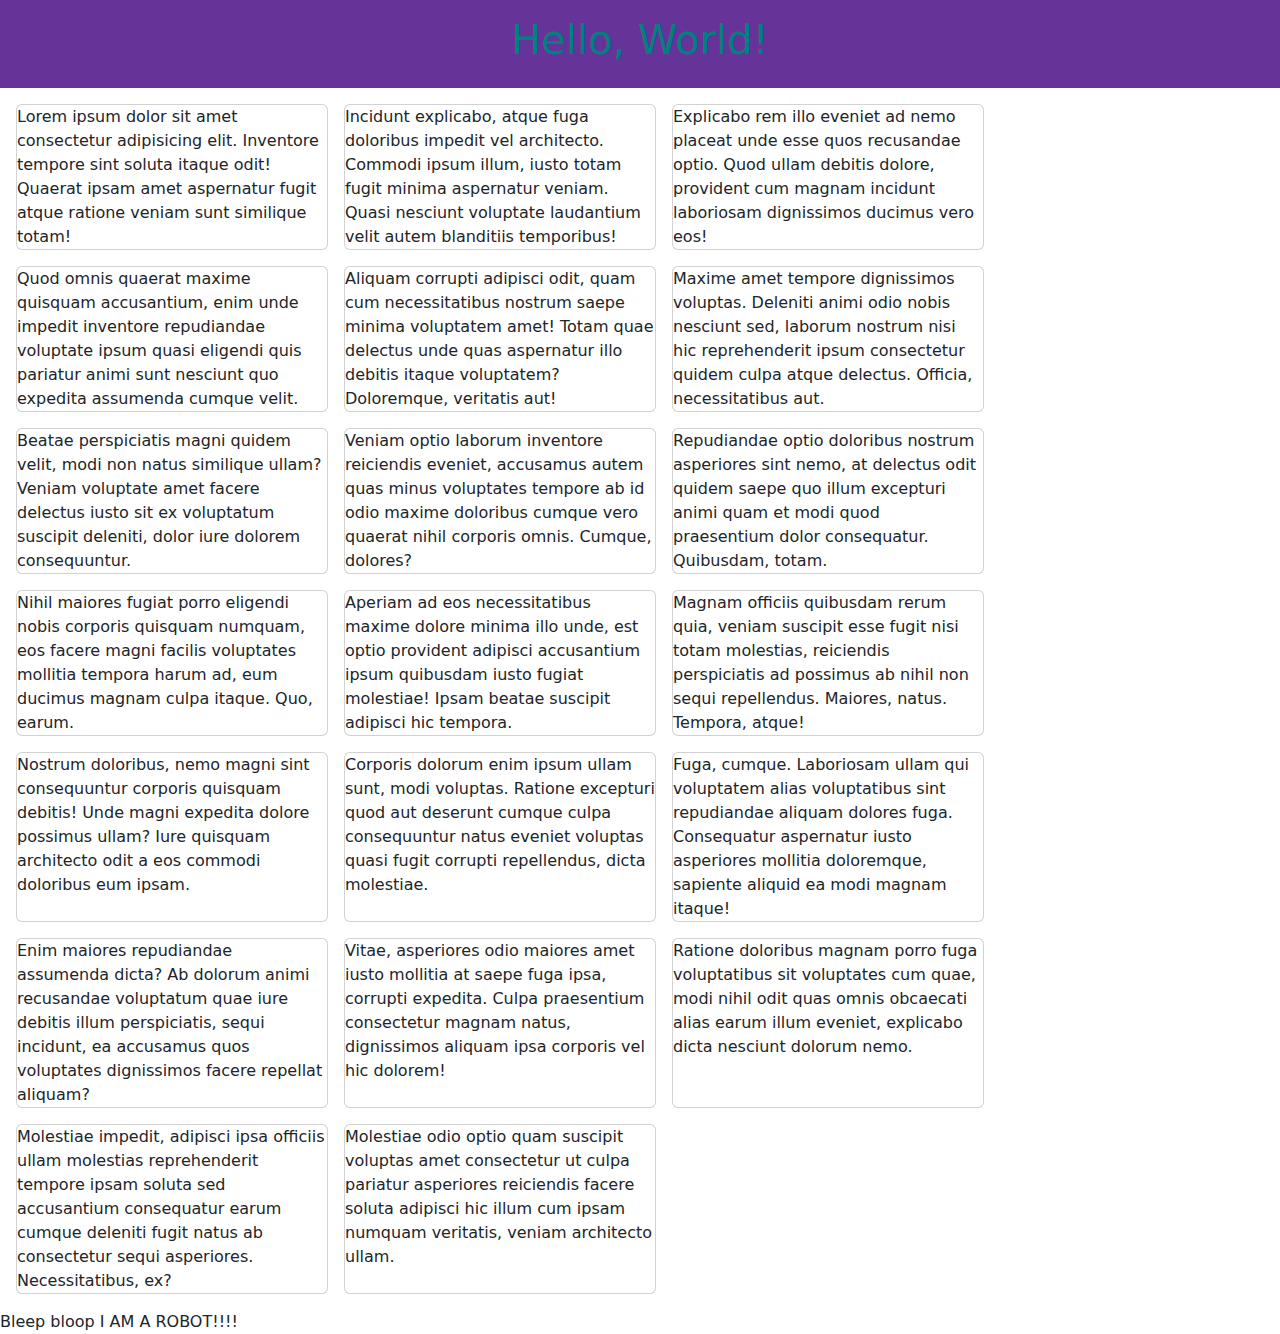
<file: docs/index.html>
<html lang="en"><head><meta charset="utf-8"><meta http-equiv="X-UA-Compatible" content="IE=edge"><meta name="viewport" content="width=device-width, initial-scale=1.0"><link rel="stylesheet" href="index.e851c42b.css"><title>Hello, World!</title></head><body> <div class="bg-dark text-light"> <div class="container p-3 text-center"> <h1>Hello, World!</h1> </div> </div> <div class="d-flex flex-wrap gap-3 p-3">  <div class="card w-25">Lorem ipsum dolor sit amet consectetur adipisicing elit. Inventore tempore sint soluta itaque odit! Quaerat ipsam amet aspernatur fugit atque ratione veniam sunt similique totam!</div> <div class="card w-25">Incidunt explicabo, atque fuga doloribus impedit vel architecto. Commodi ipsum illum, iusto totam fugit minima aspernatur veniam. Quasi nesciunt voluptate laudantium velit autem blanditiis temporibus!</div> <div class="card w-25">Explicabo rem illo eveniet ad nemo placeat unde esse quos recusandae optio. Quod ullam debitis dolore, provident cum magnam incidunt laboriosam dignissimos ducimus vero eos!</div> <div class="card w-25">Quod omnis quaerat maxime quisquam accusantium, enim unde impedit inventore repudiandae voluptate ipsum quasi eligendi quis pariatur animi sunt nesciunt quo expedita assumenda cumque velit.</div> <div class="card w-25">Aliquam corrupti adipisci odit, quam cum necessitatibus nostrum saepe minima voluptatem amet! Totam quae delectus unde quas aspernatur illo debitis itaque voluptatem? Doloremque, veritatis aut!</div> <div class="card w-25">Maxime amet tempore dignissimos voluptas. Deleniti animi odio nobis nesciunt sed, laborum nostrum nisi hic reprehenderit ipsum consectetur quidem culpa atque delectus. Officia, necessitatibus aut.</div> <div class="card w-25">Beatae perspiciatis magni quidem velit, modi non natus similique ullam? Veniam voluptate amet facere delectus iusto sit ex voluptatum suscipit deleniti, dolor iure dolorem consequuntur.</div> <div class="card w-25">Veniam optio laborum inventore reiciendis eveniet, accusamus autem quas minus voluptates tempore ab id odio maxime doloribus cumque vero quaerat nihil corporis omnis. Cumque, dolores?</div> <div class="card w-25">Repudiandae optio doloribus nostrum asperiores sint nemo, at delectus odit quidem saepe quo illum excepturi animi quam et modi quod praesentium dolor consequatur. Quibusdam, totam.</div> <div class="card w-25">Nihil maiores fugiat porro eligendi nobis corporis quisquam numquam, eos facere magni facilis voluptates mollitia tempora harum ad, eum ducimus magnam culpa itaque. Quo, earum.</div> <div class="card w-25">Aperiam ad eos necessitatibus maxime dolore minima illo unde, est optio provident adipisci accusantium ipsum quibusdam iusto fugiat molestiae! Ipsam beatae suscipit adipisci hic tempora.</div> <div class="card w-25">Magnam officiis quibusdam rerum quia, veniam suscipit esse fugit nisi totam molestias, reiciendis perspiciatis ad possimus ab nihil non sequi repellendus. Maiores, natus. Tempora, atque!</div> <div class="card w-25">Nostrum doloribus, nemo magni sint consequuntur corporis quisquam debitis! Unde magni expedita dolore possimus ullam? Iure quisquam architecto odit a eos commodi doloribus eum ipsam.</div> <div class="card w-25">Corporis dolorum enim ipsum ullam sunt, modi voluptas. Ratione excepturi quod aut deserunt cumque culpa consequuntur natus eveniet voluptas quasi fugit corrupti repellendus, dicta molestiae.</div> <div class="card w-25">Fuga, cumque. Laboriosam ullam qui voluptatem alias voluptatibus sint repudiandae aliquam dolores fuga. Consequatur aspernatur iusto asperiores mollitia doloremque, sapiente aliquid ea modi magnam itaque!</div> <div class="card w-25">Enim maiores repudiandae assumenda dicta? Ab dolorum animi recusandae voluptatum quae iure debitis illum perspiciatis, sequi incidunt, ea accusamus quos voluptates dignissimos facere repellat aliquam?</div> <div class="card w-25">Vitae, asperiores odio maiores amet iusto mollitia at saepe fuga ipsa, corrupti expedita. Culpa praesentium consectetur magnam natus, dignissimos aliquam ipsa corporis vel hic dolorem!</div> <div class="card w-25">Ratione doloribus magnam porro fuga voluptatibus sit voluptates cum quae, modi nihil odit quas omnis obcaecati alias earum illum eveniet, explicabo dicta nesciunt dolorum nemo.</div> <div class="card w-25">Molestiae impedit, adipisci ipsa officiis ullam molestias reprehenderit tempore ipsam soluta sed accusantium consequatur earum cumque deleniti fugit natus ab consectetur sequi asperiores. Necessitatibus, ex?</div> <div class="card w-25">Molestiae odio optio quam suscipit voluptas amet consectetur ut culpa pariatur asperiores reiciendis facere soluta adipisci hic illum cum ipsam numquam veritatis, veniam architecto ullam.</div> </div> Bleep bloop I AM A ROBOT!!!! </body></html>
</file>
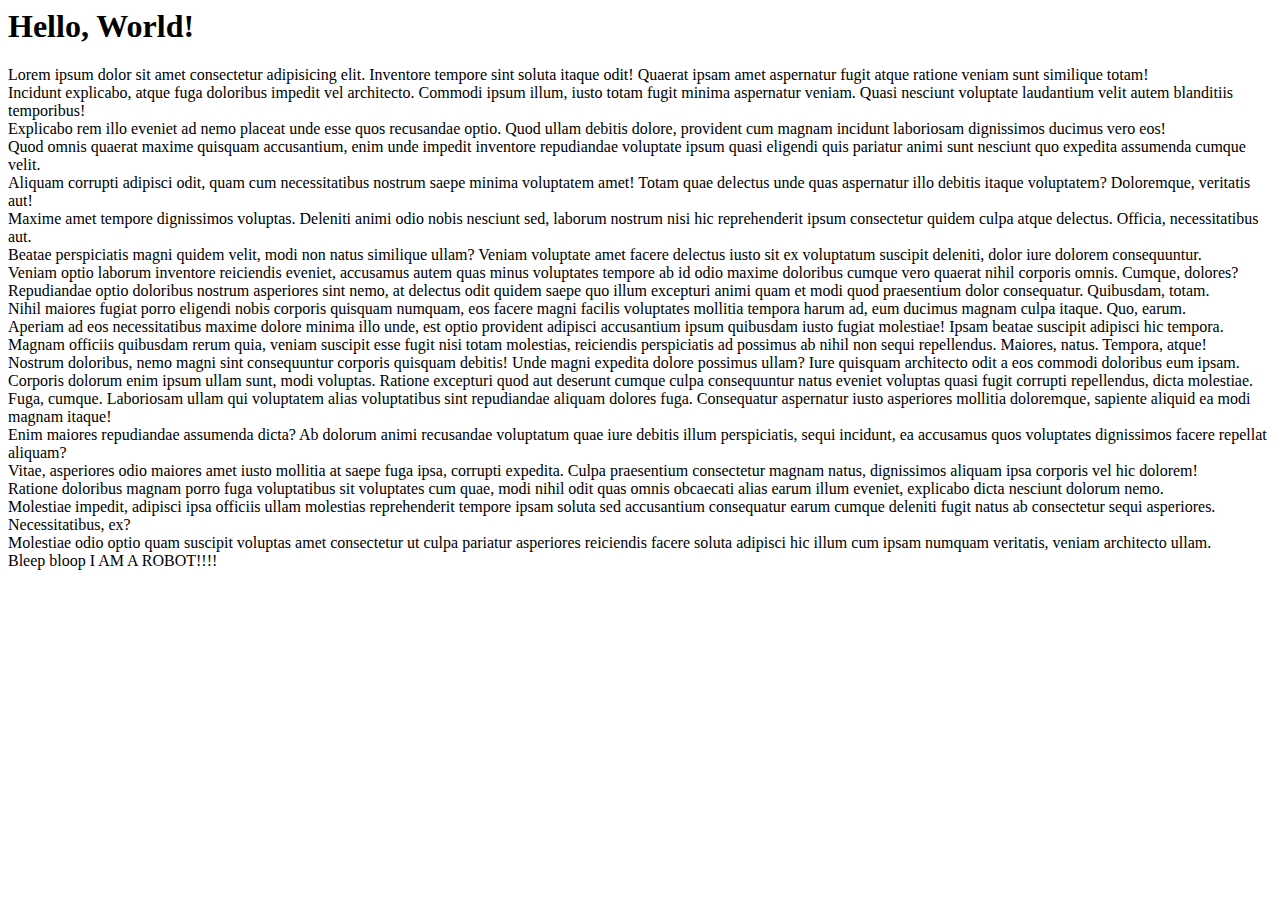
<file: src/index.html>
<html lang="en">
  <head>
    <meta charset="UTF-8" />
    <meta http-equiv="X-UA-Compatible" content="IE=edge" />
    <meta name="viewport" content="width=device-width, initial-scale=1.0" />
    <link rel="stylesheet" href="styles/main.scss" />
    <title>Hello, World!</title>
  </head>
  <body>
    <div class="bg-dark text-light">
      <div class="container text-center p-3">
        <h1>Hello, World!</h1>
      </div>
    </div>

    <div class="d-flex flex-wrap gap-3 p-3">
      <!-- .card*20>lorem25 -->
      <div class="card w-25">Lorem ipsum dolor sit amet consectetur adipisicing elit. Inventore tempore sint soluta itaque odit! Quaerat ipsam amet aspernatur fugit atque ratione veniam sunt similique totam!</div>
      <div class="card w-25">Incidunt explicabo, atque fuga doloribus impedit vel architecto. Commodi ipsum illum, iusto totam fugit minima aspernatur veniam. Quasi nesciunt voluptate laudantium velit autem blanditiis temporibus!</div>
      <div class="card w-25">Explicabo rem illo eveniet ad nemo placeat unde esse quos recusandae optio. Quod ullam debitis dolore, provident cum magnam incidunt laboriosam dignissimos ducimus vero eos!</div>
      <div class="card w-25">Quod omnis quaerat maxime quisquam accusantium, enim unde impedit inventore repudiandae voluptate ipsum quasi eligendi quis pariatur animi sunt nesciunt quo expedita assumenda cumque velit.</div>
      <div class="card w-25">Aliquam corrupti adipisci odit, quam cum necessitatibus nostrum saepe minima voluptatem amet! Totam quae delectus unde quas aspernatur illo debitis itaque voluptatem? Doloremque, veritatis aut!</div>
      <div class="card w-25">Maxime amet tempore dignissimos voluptas. Deleniti animi odio nobis nesciunt sed, laborum nostrum nisi hic reprehenderit ipsum consectetur quidem culpa atque delectus. Officia, necessitatibus aut.</div>
      <div class="card w-25">Beatae perspiciatis magni quidem velit, modi non natus similique ullam? Veniam voluptate amet facere delectus iusto sit ex voluptatum suscipit deleniti, dolor iure dolorem consequuntur.</div>
      <div class="card w-25">Veniam optio laborum inventore reiciendis eveniet, accusamus autem quas minus voluptates tempore ab id odio maxime doloribus cumque vero quaerat nihil corporis omnis. Cumque, dolores?</div>
      <div class="card w-25">Repudiandae optio doloribus nostrum asperiores sint nemo, at delectus odit quidem saepe quo illum excepturi animi quam et modi quod praesentium dolor consequatur. Quibusdam, totam.</div>
      <div class="card w-25">Nihil maiores fugiat porro eligendi nobis corporis quisquam numquam, eos facere magni facilis voluptates mollitia tempora harum ad, eum ducimus magnam culpa itaque. Quo, earum.</div>
      <div class="card w-25">Aperiam ad eos necessitatibus maxime dolore minima illo unde, est optio provident adipisci accusantium ipsum quibusdam iusto fugiat molestiae! Ipsam beatae suscipit adipisci hic tempora.</div>
      <div class="card w-25">Magnam officiis quibusdam rerum quia, veniam suscipit esse fugit nisi totam molestias, reiciendis perspiciatis ad possimus ab nihil non sequi repellendus. Maiores, natus. Tempora, atque!</div>
      <div class="card w-25">Nostrum doloribus, nemo magni sint consequuntur corporis quisquam debitis! Unde magni expedita dolore possimus ullam? Iure quisquam architecto odit a eos commodi doloribus eum ipsam.</div>
      <div class="card w-25">Corporis dolorum enim ipsum ullam sunt, modi voluptas. Ratione excepturi quod aut deserunt cumque culpa consequuntur natus eveniet voluptas quasi fugit corrupti repellendus, dicta molestiae.</div>
      <div class="card w-25">Fuga, cumque. Laboriosam ullam qui voluptatem alias voluptatibus sint repudiandae aliquam dolores fuga. Consequatur aspernatur iusto asperiores mollitia doloremque, sapiente aliquid ea modi magnam itaque!</div>
      <div class="card w-25">Enim maiores repudiandae assumenda dicta? Ab dolorum animi recusandae voluptatum quae iure debitis illum perspiciatis, sequi incidunt, ea accusamus quos voluptates dignissimos facere repellat aliquam?</div>
      <div class="card w-25">Vitae, asperiores odio maiores amet iusto mollitia at saepe fuga ipsa, corrupti expedita. Culpa praesentium consectetur magnam natus, dignissimos aliquam ipsa corporis vel hic dolorem!</div>
      <div class="card w-25">Ratione doloribus magnam porro fuga voluptatibus sit voluptates cum quae, modi nihil odit quas omnis obcaecati alias earum illum eveniet, explicabo dicta nesciunt dolorum nemo.</div>
      <div class="card w-25">Molestiae impedit, adipisci ipsa officiis ullam molestias reprehenderit tempore ipsam soluta sed accusantium consequatur earum cumque deleniti fugit natus ab consectetur sequi asperiores. Necessitatibus, ex?</div>
      <div class="card w-25">Molestiae odio optio quam suscipit voluptas amet consectetur ut culpa pariatur asperiores reiciendis facere soluta adipisci hic illum cum ipsam numquam veritatis, veniam architecto ullam.</div>
    </div>

    Bleep bloop I AM A ROBOT!!!!
  </body>
</html>
</file>
<file: docs/index.e851c42b.css>
:root{--bs-blue:#0d6efd;--bs-indigo:#6610f2;--bs-purple:#6f42c1;--bs-pink:#d63384;--bs-red:#dc3545;--bs-orange:#fd7e14;--bs-yellow:#ffc107;--bs-green:#198754;--bs-teal:#20c997;--bs-cyan:#0dcaf0;--bs-black:#000;--bs-white:#fff;--bs-gray:#6c757d;--bs-gray-dark:#343a40;--bs-gray-100:#f8f9fa;--bs-gray-200:#e9ecef;--bs-gray-300:#dee2e6;--bs-gray-400:#ced4da;--bs-gray-500:#adb5bd;--bs-gray-600:#6c757d;--bs-gray-700:#495057;--bs-gray-800:#343a40;--bs-gray-900:#212529;--bs-primary:#0d6efd;--bs-secondary:#6c757d;--bs-success:#198754;--bs-info:#0dcaf0;--bs-warning:#ffc107;--bs-danger:#dc3545;--bs-light:#f8f9fa;--bs-dark:rebeccapurple;--bs-primary-rgb:13,110,253;--bs-secondary-rgb:108,117,125;--bs-success-rgb:25,135,84;--bs-info-rgb:13,202,240;--bs-warning-rgb:255,193,7;--bs-danger-rgb:220,53,69;--bs-light-rgb:248,249,250;--bs-dark-rgb:102,51,153;--bs-white-rgb:255,255,255;--bs-black-rgb:0,0,0;--bs-body-color-rgb:33,37,41;--bs-body-bg-rgb:255,255,255;--bs-font-sans-serif:system-ui,-apple-system,"Segoe UI",Roboto,"Helvetica Neue","Noto Sans","Liberation Sans",Arial,sans-serif,"Apple Color Emoji","Segoe UI Emoji","Segoe UI Symbol","Noto Color Emoji";--bs-font-monospace:SFMono-Regular,Menlo,Monaco,Consolas,"Liberation Mono","Courier New",monospace;--bs-gradient:linear-gradient(180deg,#ffffff26,#fff0);--bs-body-font-family:var(--bs-font-sans-serif);--bs-body-font-size:1rem;--bs-body-font-weight:400;--bs-body-line-height:1.5;--bs-body-color:#212529;--bs-body-bg:#fff;--bs-border-width:1px;--bs-border-style:solid;--bs-border-color:#dee2e6;--bs-border-color-translucent:#0000002d;--bs-border-radius:.375rem;--bs-border-radius-sm:.25rem;--bs-border-radius-lg:.5rem;--bs-border-radius-xl:1rem;--bs-border-radius-2xl:2rem;--bs-border-radius-pill:50rem;--bs-link-color:#0d6efd;--bs-link-hover-color:#0a58ca;--bs-code-color:#d63384;--bs-highlight-bg:#fff3cd}*,:before,:after{box-sizing:border-box}@media (prefers-reduced-motion:no-preference){:root{scroll-behavior:smooth}}body{font-family:var(--bs-body-font-family);font-size:var(--bs-body-font-size);font-weight:var(--bs-body-font-weight);line-height:var(--bs-body-line-height);color:var(--bs-body-color);text-align:var(--bs-body-text-align);background-color:var(--bs-body-bg);-webkit-text-size-adjust:100%;-webkit-tap-highlight-color:#0000;margin:0}hr{color:inherit;opacity:.25;border:0;border-top:1px solid;margin:1rem 0}h6,.h6,h5,.h5,h4,.h4,h3,.h3,h2,.h2,h1,.h1{margin-top:0;margin-bottom:.5rem;font-weight:500;line-height:1.2}h1,.h1{font-size:calc(1.375rem + 1.5vw)}@media (min-width:1200px){h1,.h1{font-size:2.5rem}}h2,.h2{font-size:calc(1.325rem + .9vw)}@media (min-width:1200px){h2,.h2{font-size:2rem}}h3,.h3{font-size:calc(1.3rem + .6vw)}@media (min-width:1200px){h3,.h3{font-size:1.75rem}}h4,.h4{font-size:calc(1.275rem + .3vw)}@media (min-width:1200px){h4,.h4{font-size:1.5rem}}h5,.h5{font-size:1.25rem}h6,.h6{font-size:1rem}p{margin-top:0;margin-bottom:1rem}abbr[title]{cursor:help;text-decoration-skip-ink:none;text-decoration:underline dotted}address{font-style:normal;line-height:inherit;margin-bottom:1rem}ol,ul{padding-left:2rem}ol,ul,dl{margin-top:0;margin-bottom:1rem}ol ol,ul ul,ol ul,ul ol{margin-bottom:0}dt{font-weight:700}dd{margin-bottom:.5rem;margin-left:0}blockquote{margin:0 0 1rem}b,strong{font-weight:bolder}small,.small{font-size:.875em}mark,.mark{background-color:var(--bs-highlight-bg);padding:.1875em}sub,sup{vertical-align:baseline;font-size:.75em;line-height:0;position:relative}sub{bottom:-.25em}sup{top:-.5em}a{color:var(--bs-link-color);text-decoration:underline}a:hover{color:var(--bs-link-hover-color)}a:not([href]):not([class]),a:not([href]):not([class]):hover{color:inherit;text-decoration:none}pre,code,kbd,samp{font-family:var(--bs-font-monospace);font-size:1em}pre{margin-top:0;margin-bottom:1rem;font-size:.875em;display:block;overflow:auto}pre code{font-size:inherit;color:inherit;word-break:normal}code{color:var(--bs-code-color);word-wrap:break-word;font-size:.875em}a>code{color:inherit}kbd{color:var(--bs-body-bg);background-color:var(--bs-body-color);border-radius:.25rem;padding:.1875rem .375rem;font-size:.875em}kbd kbd{padding:0;font-size:1em}figure{margin:0 0 1rem}img,svg{vertical-align:middle}table{caption-side:bottom;border-collapse:collapse}caption{color:#6c757d;text-align:left;padding-top:.5rem;padding-bottom:.5rem}th{text-align:inherit;text-align:-webkit-match-parent}thead,tbody,tfoot,tr,td,th{border-color:inherit;border-style:solid;border-width:0}label{display:inline-block}button{border-radius:0}button:focus:not(:focus-visible){outline:0}input,button,select,optgroup,textarea{font-family:inherit;font-size:inherit;line-height:inherit;margin:0}button,select{text-transform:none}[role=button]{cursor:pointer}select{word-wrap:normal}select:disabled{opacity:1}[list]:not([type=date]):not([type=datetime-local]):not([type=month]):not([type=week]):not([type=time])::-webkit-calendar-picker-indicator{display:none!important}button,[type=button],[type=reset],[type=submit]{-webkit-appearance:button}button:not(:disabled),[type=button]:not(:disabled),[type=reset]:not(:disabled),[type=submit]:not(:disabled){cursor:pointer}::-moz-focus-inner{border-style:none;padding:0}textarea{resize:vertical}fieldset{min-width:0;border:0;margin:0;padding:0}legend{float:left;width:100%;font-size:calc(1.275rem + .3vw);line-height:inherit;margin-bottom:.5rem;padding:0}@media (min-width:1200px){legend{font-size:1.5rem}}legend+*{clear:left}::-webkit-datetime-edit-fields-wrapper,::-webkit-datetime-edit-text,::-webkit-datetime-edit-minute,::-webkit-datetime-edit-hour-field,::-webkit-datetime-edit-day-field,::-webkit-datetime-edit-month-field,::-webkit-datetime-edit-year-field{padding:0}::-webkit-inner-spin-button{height:auto}[type=search]{outline-offset:-2px;-webkit-appearance:textfield}::-webkit-search-decoration{-webkit-appearance:none}::-webkit-color-swatch-wrapper{padding:0}::file-selector-button{font:inherit;-webkit-appearance:button}output{display:inline-block}iframe{border:0}summary{cursor:pointer;display:list-item}progress{vertical-align:baseline}[hidden]{display:none!important}.lead{font-size:1.25rem;font-weight:300}.display-1{font-size:calc(1.625rem + 4.5vw);font-weight:300;line-height:1.2}@media (min-width:1200px){.display-1{font-size:5rem}}.display-2{font-size:calc(1.575rem + 3.9vw);font-weight:300;line-height:1.2}@media (min-width:1200px){.display-2{font-size:4.5rem}}.display-3{font-size:calc(1.525rem + 3.3vw);font-weight:300;line-height:1.2}@media (min-width:1200px){.display-3{font-size:4rem}}.display-4{font-size:calc(1.475rem + 2.7vw);font-weight:300;line-height:1.2}@media (min-width:1200px){.display-4{font-size:3.5rem}}.display-5{font-size:calc(1.425rem + 2.1vw);font-weight:300;line-height:1.2}@media (min-width:1200px){.display-5{font-size:3rem}}.display-6{font-size:calc(1.375rem + 1.5vw);font-weight:300;line-height:1.2}@media (min-width:1200px){.display-6{font-size:2.5rem}}.list-unstyled,.list-inline{padding-left:0;list-style:none}.list-inline-item{display:inline-block}.list-inline-item:not(:last-child){margin-right:.5rem}.initialism{text-transform:uppercase;font-size:.875em}.blockquote{margin-bottom:1rem;font-size:1.25rem}.blockquote>:last-child{margin-bottom:0}.blockquote-footer{color:#6c757d;margin-top:-1rem;margin-bottom:1rem;font-size:.875em}.blockquote-footer:before{content:"— "}.img-fluid{max-width:100%;height:auto}.img-thumbnail{border:1px solid var(--bs-border-color);max-width:100%;height:auto;background-color:#fff;border-radius:.375rem;padding:.25rem}.figure{display:inline-block}.figure-img{margin-bottom:.5rem;line-height:1}.figure-caption{color:#6c757d;font-size:.875em}.container,.container-fluid,.container-xxl,.container-xl,.container-lg,.container-md,.container-sm{--bs-gutter-x:1.5rem;--bs-gutter-y:0;width:100%;padding-right:calc(var(--bs-gutter-x)*.5);padding-left:calc(var(--bs-gutter-x)*.5);margin-left:auto;margin-right:auto}@media (min-width:576px){.container-sm,.container{max-width:540px}}@media (min-width:768px){.container-md,.container-sm,.container{max-width:720px}}@media (min-width:992px){.container-lg,.container-md,.container-sm,.container{max-width:960px}}@media (min-width:1200px){.container-xl,.container-lg,.container-md,.container-sm,.container{max-width:1140px}}@media (min-width:1400px){.container-xxl,.container-xl,.container-lg,.container-md,.container-sm,.container{max-width:1320px}}.row{--bs-gutter-x:1.5rem;--bs-gutter-y:0;margin-top:calc(-1*var(--bs-gutter-y));margin-right:calc(-.5*var(--bs-gutter-x));margin-left:calc(-.5*var(--bs-gutter-x));flex-wrap:wrap;display:flex}.row>*{width:100%;max-width:100%;padding-right:calc(var(--bs-gutter-x)*.5);padding-left:calc(var(--bs-gutter-x)*.5);margin-top:var(--bs-gutter-y);flex-shrink:0}.col{flex:1 0}.row-cols-auto>*{width:auto;flex:none}.row-cols-1>*{width:100%;flex:none}.row-cols-2>*{width:50%;flex:none}.row-cols-3>*{width:33.3333%;flex:none}.row-cols-4>*{width:25%;flex:none}.row-cols-5>*{width:20%;flex:none}.row-cols-6>*{width:16.6667%;flex:none}.col-auto{width:auto;flex:none}.col-1{width:8.33333%;flex:none}.col-2{width:16.6667%;flex:none}.col-3{width:25%;flex:none}.col-4{width:33.3333%;flex:none}.col-5{width:41.6667%;flex:none}.col-6{width:50%;flex:none}.col-7{width:58.3333%;flex:none}.col-8{width:66.6667%;flex:none}.col-9{width:75%;flex:none}.col-10{width:83.3333%;flex:none}.col-11{width:91.6667%;flex:none}.col-12{width:100%;flex:none}.offset-1{margin-left:8.33333%}.offset-2{margin-left:16.6667%}.offset-3{margin-left:25%}.offset-4{margin-left:33.3333%}.offset-5{margin-left:41.6667%}.offset-6{margin-left:50%}.offset-7{margin-left:58.3333%}.offset-8{margin-left:66.6667%}.offset-9{margin-left:75%}.offset-10{margin-left:83.3333%}.offset-11{margin-left:91.6667%}.g-0,.gx-0{--bs-gutter-x:0}.g-0,.gy-0{--bs-gutter-y:0}.g-1,.gx-1{--bs-gutter-x:.25rem}.g-1,.gy-1{--bs-gutter-y:.25rem}.g-2,.gx-2{--bs-gutter-x:.5rem}.g-2,.gy-2{--bs-gutter-y:.5rem}.g-3,.gx-3{--bs-gutter-x:1rem}.g-3,.gy-3{--bs-gutter-y:1rem}.g-4,.gx-4{--bs-gutter-x:1.5rem}.g-4,.gy-4{--bs-gutter-y:1.5rem}.g-5,.gx-5{--bs-gutter-x:3rem}.g-5,.gy-5{--bs-gutter-y:3rem}@media (min-width:576px){.col-sm{flex:1 0}.row-cols-sm-auto>*{width:auto;flex:none}.row-cols-sm-1>*{width:100%;flex:none}.row-cols-sm-2>*{width:50%;flex:none}.row-cols-sm-3>*{width:33.3333%;flex:none}.row-cols-sm-4>*{width:25%;flex:none}.row-cols-sm-5>*{width:20%;flex:none}.row-cols-sm-6>*{width:16.6667%;flex:none}.col-sm-auto{width:auto;flex:none}.col-sm-1{width:8.33333%;flex:none}.col-sm-2{width:16.6667%;flex:none}.col-sm-3{width:25%;flex:none}.col-sm-4{width:33.3333%;flex:none}.col-sm-5{width:41.6667%;flex:none}.col-sm-6{width:50%;flex:none}.col-sm-7{width:58.3333%;flex:none}.col-sm-8{width:66.6667%;flex:none}.col-sm-9{width:75%;flex:none}.col-sm-10{width:83.3333%;flex:none}.col-sm-11{width:91.6667%;flex:none}.col-sm-12{width:100%;flex:none}.offset-sm-0{margin-left:0}.offset-sm-1{margin-left:8.33333%}.offset-sm-2{margin-left:16.6667%}.offset-sm-3{margin-left:25%}.offset-sm-4{margin-left:33.3333%}.offset-sm-5{margin-left:41.6667%}.offset-sm-6{margin-left:50%}.offset-sm-7{margin-left:58.3333%}.offset-sm-8{margin-left:66.6667%}.offset-sm-9{margin-left:75%}.offset-sm-10{margin-left:83.3333%}.offset-sm-11{margin-left:91.6667%}.g-sm-0,.gx-sm-0{--bs-gutter-x:0}.g-sm-0,.gy-sm-0{--bs-gutter-y:0}.g-sm-1,.gx-sm-1{--bs-gutter-x:.25rem}.g-sm-1,.gy-sm-1{--bs-gutter-y:.25rem}.g-sm-2,.gx-sm-2{--bs-gutter-x:.5rem}.g-sm-2,.gy-sm-2{--bs-gutter-y:.5rem}.g-sm-3,.gx-sm-3{--bs-gutter-x:1rem}.g-sm-3,.gy-sm-3{--bs-gutter-y:1rem}.g-sm-4,.gx-sm-4{--bs-gutter-x:1.5rem}.g-sm-4,.gy-sm-4{--bs-gutter-y:1.5rem}.g-sm-5,.gx-sm-5{--bs-gutter-x:3rem}.g-sm-5,.gy-sm-5{--bs-gutter-y:3rem}}@media (min-width:768px){.col-md{flex:1 0}.row-cols-md-auto>*{width:auto;flex:none}.row-cols-md-1>*{width:100%;flex:none}.row-cols-md-2>*{width:50%;flex:none}.row-cols-md-3>*{width:33.3333%;flex:none}.row-cols-md-4>*{width:25%;flex:none}.row-cols-md-5>*{width:20%;flex:none}.row-cols-md-6>*{width:16.6667%;flex:none}.col-md-auto{width:auto;flex:none}.col-md-1{width:8.33333%;flex:none}.col-md-2{width:16.6667%;flex:none}.col-md-3{width:25%;flex:none}.col-md-4{width:33.3333%;flex:none}.col-md-5{width:41.6667%;flex:none}.col-md-6{width:50%;flex:none}.col-md-7{width:58.3333%;flex:none}.col-md-8{width:66.6667%;flex:none}.col-md-9{width:75%;flex:none}.col-md-10{width:83.3333%;flex:none}.col-md-11{width:91.6667%;flex:none}.col-md-12{width:100%;flex:none}.offset-md-0{margin-left:0}.offset-md-1{margin-left:8.33333%}.offset-md-2{margin-left:16.6667%}.offset-md-3{margin-left:25%}.offset-md-4{margin-left:33.3333%}.offset-md-5{margin-left:41.6667%}.offset-md-6{margin-left:50%}.offset-md-7{margin-left:58.3333%}.offset-md-8{margin-left:66.6667%}.offset-md-9{margin-left:75%}.offset-md-10{margin-left:83.3333%}.offset-md-11{margin-left:91.6667%}.g-md-0,.gx-md-0{--bs-gutter-x:0}.g-md-0,.gy-md-0{--bs-gutter-y:0}.g-md-1,.gx-md-1{--bs-gutter-x:.25rem}.g-md-1,.gy-md-1{--bs-gutter-y:.25rem}.g-md-2,.gx-md-2{--bs-gutter-x:.5rem}.g-md-2,.gy-md-2{--bs-gutter-y:.5rem}.g-md-3,.gx-md-3{--bs-gutter-x:1rem}.g-md-3,.gy-md-3{--bs-gutter-y:1rem}.g-md-4,.gx-md-4{--bs-gutter-x:1.5rem}.g-md-4,.gy-md-4{--bs-gutter-y:1.5rem}.g-md-5,.gx-md-5{--bs-gutter-x:3rem}.g-md-5,.gy-md-5{--bs-gutter-y:3rem}}@media (min-width:992px){.col-lg{flex:1 0}.row-cols-lg-auto>*{width:auto;flex:none}.row-cols-lg-1>*{width:100%;flex:none}.row-cols-lg-2>*{width:50%;flex:none}.row-cols-lg-3>*{width:33.3333%;flex:none}.row-cols-lg-4>*{width:25%;flex:none}.row-cols-lg-5>*{width:20%;flex:none}.row-cols-lg-6>*{width:16.6667%;flex:none}.col-lg-auto{width:auto;flex:none}.col-lg-1{width:8.33333%;flex:none}.col-lg-2{width:16.6667%;flex:none}.col-lg-3{width:25%;flex:none}.col-lg-4{width:33.3333%;flex:none}.col-lg-5{width:41.6667%;flex:none}.col-lg-6{width:50%;flex:none}.col-lg-7{width:58.3333%;flex:none}.col-lg-8{width:66.6667%;flex:none}.col-lg-9{width:75%;flex:none}.col-lg-10{width:83.3333%;flex:none}.col-lg-11{width:91.6667%;flex:none}.col-lg-12{width:100%;flex:none}.offset-lg-0{margin-left:0}.offset-lg-1{margin-left:8.33333%}.offset-lg-2{margin-left:16.6667%}.offset-lg-3{margin-left:25%}.offset-lg-4{margin-left:33.3333%}.offset-lg-5{margin-left:41.6667%}.offset-lg-6{margin-left:50%}.offset-lg-7{margin-left:58.3333%}.offset-lg-8{margin-left:66.6667%}.offset-lg-9{margin-left:75%}.offset-lg-10{margin-left:83.3333%}.offset-lg-11{margin-left:91.6667%}.g-lg-0,.gx-lg-0{--bs-gutter-x:0}.g-lg-0,.gy-lg-0{--bs-gutter-y:0}.g-lg-1,.gx-lg-1{--bs-gutter-x:.25rem}.g-lg-1,.gy-lg-1{--bs-gutter-y:.25rem}.g-lg-2,.gx-lg-2{--bs-gutter-x:.5rem}.g-lg-2,.gy-lg-2{--bs-gutter-y:.5rem}.g-lg-3,.gx-lg-3{--bs-gutter-x:1rem}.g-lg-3,.gy-lg-3{--bs-gutter-y:1rem}.g-lg-4,.gx-lg-4{--bs-gutter-x:1.5rem}.g-lg-4,.gy-lg-4{--bs-gutter-y:1.5rem}.g-lg-5,.gx-lg-5{--bs-gutter-x:3rem}.g-lg-5,.gy-lg-5{--bs-gutter-y:3rem}}@media (min-width:1200px){.col-xl{flex:1 0}.row-cols-xl-auto>*{width:auto;flex:none}.row-cols-xl-1>*{width:100%;flex:none}.row-cols-xl-2>*{width:50%;flex:none}.row-cols-xl-3>*{width:33.3333%;flex:none}.row-cols-xl-4>*{width:25%;flex:none}.row-cols-xl-5>*{width:20%;flex:none}.row-cols-xl-6>*{width:16.6667%;flex:none}.col-xl-auto{width:auto;flex:none}.col-xl-1{width:8.33333%;flex:none}.col-xl-2{width:16.6667%;flex:none}.col-xl-3{width:25%;flex:none}.col-xl-4{width:33.3333%;flex:none}.col-xl-5{width:41.6667%;flex:none}.col-xl-6{width:50%;flex:none}.col-xl-7{width:58.3333%;flex:none}.col-xl-8{width:66.6667%;flex:none}.col-xl-9{width:75%;flex:none}.col-xl-10{width:83.3333%;flex:none}.col-xl-11{width:91.6667%;flex:none}.col-xl-12{width:100%;flex:none}.offset-xl-0{margin-left:0}.offset-xl-1{margin-left:8.33333%}.offset-xl-2{margin-left:16.6667%}.offset-xl-3{margin-left:25%}.offset-xl-4{margin-left:33.3333%}.offset-xl-5{margin-left:41.6667%}.offset-xl-6{margin-left:50%}.offset-xl-7{margin-left:58.3333%}.offset-xl-8{margin-left:66.6667%}.offset-xl-9{margin-left:75%}.offset-xl-10{margin-left:83.3333%}.offset-xl-11{margin-left:91.6667%}.g-xl-0,.gx-xl-0{--bs-gutter-x:0}.g-xl-0,.gy-xl-0{--bs-gutter-y:0}.g-xl-1,.gx-xl-1{--bs-gutter-x:.25rem}.g-xl-1,.gy-xl-1{--bs-gutter-y:.25rem}.g-xl-2,.gx-xl-2{--bs-gutter-x:.5rem}.g-xl-2,.gy-xl-2{--bs-gutter-y:.5rem}.g-xl-3,.gx-xl-3{--bs-gutter-x:1rem}.g-xl-3,.gy-xl-3{--bs-gutter-y:1rem}.g-xl-4,.gx-xl-4{--bs-gutter-x:1.5rem}.g-xl-4,.gy-xl-4{--bs-gutter-y:1.5rem}.g-xl-5,.gx-xl-5{--bs-gutter-x:3rem}.g-xl-5,.gy-xl-5{--bs-gutter-y:3rem}}@media (min-width:1400px){.col-xxl{flex:1 0}.row-cols-xxl-auto>*{width:auto;flex:none}.row-cols-xxl-1>*{width:100%;flex:none}.row-cols-xxl-2>*{width:50%;flex:none}.row-cols-xxl-3>*{width:33.3333%;flex:none}.row-cols-xxl-4>*{width:25%;flex:none}.row-cols-xxl-5>*{width:20%;flex:none}.row-cols-xxl-6>*{width:16.6667%;flex:none}.col-xxl-auto{width:auto;flex:none}.col-xxl-1{width:8.33333%;flex:none}.col-xxl-2{width:16.6667%;flex:none}.col-xxl-3{width:25%;flex:none}.col-xxl-4{width:33.3333%;flex:none}.col-xxl-5{width:41.6667%;flex:none}.col-xxl-6{width:50%;flex:none}.col-xxl-7{width:58.3333%;flex:none}.col-xxl-8{width:66.6667%;flex:none}.col-xxl-9{width:75%;flex:none}.col-xxl-10{width:83.3333%;flex:none}.col-xxl-11{width:91.6667%;flex:none}.col-xxl-12{width:100%;flex:none}.offset-xxl-0{margin-left:0}.offset-xxl-1{margin-left:8.33333%}.offset-xxl-2{margin-left:16.6667%}.offset-xxl-3{margin-left:25%}.offset-xxl-4{margin-left:33.3333%}.offset-xxl-5{margin-left:41.6667%}.offset-xxl-6{margin-left:50%}.offset-xxl-7{margin-left:58.3333%}.offset-xxl-8{margin-left:66.6667%}.offset-xxl-9{margin-left:75%}.offset-xxl-10{margin-left:83.3333%}.offset-xxl-11{margin-left:91.6667%}.g-xxl-0,.gx-xxl-0{--bs-gutter-x:0}.g-xxl-0,.gy-xxl-0{--bs-gutter-y:0}.g-xxl-1,.gx-xxl-1{--bs-gutter-x:.25rem}.g-xxl-1,.gy-xxl-1{--bs-gutter-y:.25rem}.g-xxl-2,.gx-xxl-2{--bs-gutter-x:.5rem}.g-xxl-2,.gy-xxl-2{--bs-gutter-y:.5rem}.g-xxl-3,.gx-xxl-3{--bs-gutter-x:1rem}.g-xxl-3,.gy-xxl-3{--bs-gutter-y:1rem}.g-xxl-4,.gx-xxl-4{--bs-gutter-x:1.5rem}.g-xxl-4,.gy-xxl-4{--bs-gutter-y:1.5rem}.g-xxl-5,.gx-xxl-5{--bs-gutter-x:3rem}.g-xxl-5,.gy-xxl-5{--bs-gutter-y:3rem}}.table{--bs-table-color:var(--bs-body-color);--bs-table-bg:transparent;--bs-table-border-color:var(--bs-border-color);--bs-table-accent-bg:transparent;--bs-table-striped-color:var(--bs-body-color);--bs-table-striped-bg:#0000000d;--bs-table-active-color:var(--bs-body-color);--bs-table-active-bg:#0000001a;--bs-table-hover-color:var(--bs-body-color);--bs-table-hover-bg:#00000013;width:100%;color:var(--bs-table-color);vertical-align:top;border-color:var(--bs-table-border-color);margin-bottom:1rem}.table>:not(caption)>*>*{background-color:var(--bs-table-bg);box-shadow:inset 0 0 0 9999px var(--bs-table-accent-bg);border-bottom-width:1px;padding:.5rem}.table>tbody{vertical-align:inherit}.table>thead{vertical-align:bottom}.table-group-divider{border-top:2px solid}.caption-top{caption-side:top}.table-sm>:not(caption)>*>*{padding:.25rem}.table-bordered>:not(caption)>*{border-width:1px 0}.table-bordered>:not(caption)>*>*{border-width:0 1px}.table-borderless>:not(caption)>*>*{border-bottom-width:0}.table-borderless>:not(:first-child){border-top-width:0}.table-striped>tbody>tr:nth-of-type(2n+1)>*,.table-striped-columns>:not(caption)>tr>:nth-child(2n){--bs-table-accent-bg:var(--bs-table-striped-bg);color:var(--bs-table-striped-color)}.table-active{--bs-table-accent-bg:var(--bs-table-active-bg);color:var(--bs-table-active-color)}.table-hover>tbody>tr:hover>*{--bs-table-accent-bg:var(--bs-table-hover-bg);color:var(--bs-table-hover-color)}.table-primary{--bs-table-color:#000;--bs-table-bg:#cfe2ff;--bs-table-border-color:#bacbe6;--bs-table-striped-bg:#c5d7f2;--bs-table-striped-color:#000;--bs-table-active-bg:#bacbe6;--bs-table-active-color:#000;--bs-table-hover-bg:#bfd1ec;--bs-table-hover-color:#000;color:var(--bs-table-color);border-color:var(--bs-table-border-color)}.table-secondary{--bs-table-color:#000;--bs-table-bg:#e2e3e5;--bs-table-border-color:#cbccce;--bs-table-striped-bg:#d7d8da;--bs-table-striped-color:#000;--bs-table-active-bg:#cbccce;--bs-table-active-color:#000;--bs-table-hover-bg:#d1d2d4;--bs-table-hover-color:#000;color:var(--bs-table-color);border-color:var(--bs-table-border-color)}.table-success{--bs-table-color:#000;--bs-table-bg:#d1e7dd;--bs-table-border-color:#bcd0c7;--bs-table-striped-bg:#c7dbd2;--bs-table-striped-color:#000;--bs-table-active-bg:#bcd0c7;--bs-table-active-color:#000;--bs-table-hover-bg:#c1d6cc;--bs-table-hover-color:#000;color:var(--bs-table-color);border-color:var(--bs-table-border-color)}.table-info{--bs-table-color:#000;--bs-table-bg:#cff4fc;--bs-table-border-color:#badce3;--bs-table-striped-bg:#c5e8ef;--bs-table-striped-color:#000;--bs-table-active-bg:#badce3;--bs-table-active-color:#000;--bs-table-hover-bg:#bfe2e9;--bs-table-hover-color:#000;color:var(--bs-table-color);border-color:var(--bs-table-border-color)}.table-warning{--bs-table-color:#000;--bs-table-bg:#fff3cd;--bs-table-border-color:#e6dbb9;--bs-table-striped-bg:#f2e7c3;--bs-table-striped-color:#000;--bs-table-active-bg:#e6dbb9;--bs-table-active-color:#000;--bs-table-hover-bg:#ece1be;--bs-table-hover-color:#000;color:var(--bs-table-color);border-color:var(--bs-table-border-color)}.table-danger{--bs-table-color:#000;--bs-table-bg:#f8d7da;--bs-table-border-color:#dfc2c4;--bs-table-striped-bg:#eccccf;--bs-table-striped-color:#000;--bs-table-active-bg:#dfc2c4;--bs-table-active-color:#000;--bs-table-hover-bg:#e5c7ca;--bs-table-hover-color:#000;color:var(--bs-table-color);border-color:var(--bs-table-border-color)}.table-light{--bs-table-color:#000;--bs-table-bg:#f8f9fa;--bs-table-border-color:#dfe0e1;--bs-table-striped-bg:#ecedee;--bs-table-striped-color:#000;--bs-table-active-bg:#dfe0e1;--bs-table-active-color:#000;--bs-table-hover-bg:#e5e6e7;--bs-table-hover-color:#000;color:var(--bs-table-color);border-color:var(--bs-table-border-color)}.table-dark{--bs-table-color:#fff;--bs-table-bg:rebeccapurple;--bs-table-border-color:#7547a3;--bs-table-striped-bg:#6e3d9e;--bs-table-striped-color:#fff;--bs-table-active-bg:#7547a3;--bs-table-active-color:#fff;--bs-table-hover-bg:#7142a1;--bs-table-hover-color:#fff;color:var(--bs-table-color);border-color:var(--bs-table-border-color)}.table-responsive{-webkit-overflow-scrolling:touch;overflow-x:auto}@media (max-width:575.98px){.table-responsive-sm{-webkit-overflow-scrolling:touch;overflow-x:auto}}@media (max-width:767.98px){.table-responsive-md{-webkit-overflow-scrolling:touch;overflow-x:auto}}@media (max-width:991.98px){.table-responsive-lg{-webkit-overflow-scrolling:touch;overflow-x:auto}}@media (max-width:1199.98px){.table-responsive-xl{-webkit-overflow-scrolling:touch;overflow-x:auto}}@media (max-width:1399.98px){.table-responsive-xxl{-webkit-overflow-scrolling:touch;overflow-x:auto}}.form-label{margin-bottom:.5rem}.col-form-label{font-size:inherit;margin-bottom:0;padding-top:calc(.375rem + 1px);padding-bottom:calc(.375rem + 1px);line-height:1.5}.col-form-label-lg{padding-top:calc(.5rem + 1px);padding-bottom:calc(.5rem + 1px);font-size:1.25rem}.col-form-label-sm{padding-top:calc(.25rem + 1px);padding-bottom:calc(.25rem + 1px);font-size:.875rem}.form-text{color:#6c757d;margin-top:.25rem;font-size:.875em}.form-control{width:100%;color:#212529;appearance:none;background-color:#fff;background-clip:padding-box;border:1px solid #ced4da;border-radius:.375rem;padding:.375rem .75rem;font-size:1rem;font-weight:400;line-height:1.5;transition:border-color .15s ease-in-out,box-shadow .15s ease-in-out;display:block}@media (prefers-reduced-motion:reduce){.form-control{transition:none}}.form-control[type=file]{overflow:hidden}.form-control[type=file]:not(:disabled):not([readonly]){cursor:pointer}.form-control:focus{color:#212529;background-color:#fff;border-color:#86b7fe;outline:0;box-shadow:0 0 0 .25rem #0d6efd40}.form-control::-webkit-date-and-time-value{height:1.5em}.form-control::placeholder{color:#6c757d;opacity:1}.form-control:disabled{opacity:1;background-color:#e9ecef}.form-control::file-selector-button{color:#212529;pointer-events:none;border-color:inherit;border-style:solid;border-width:0;margin:-.375rem -.75rem;background-color:#e9ecef;border-inline-end-width:1px;border-radius:0;margin-inline-end:.75rem;padding:.375rem .75rem;transition:color .15s ease-in-out,background-color .15s ease-in-out,border-color .15s ease-in-out,box-shadow .15s ease-in-out}@media (prefers-reduced-motion:reduce){.form-control::file-selector-button{transition:none}}.form-control:hover:not(:disabled):not([readonly])::file-selector-button{background-color:#dde0e3}.form-control-plaintext{width:100%;color:#212529;background-color:#0000;border:1px solid #0000;border-width:1px 0;margin-bottom:0;padding:.375rem 0;line-height:1.5;display:block}.form-control-plaintext:focus{outline:0}.form-control-plaintext.form-control-sm,.form-control-plaintext.form-control-lg{padding-left:0;padding-right:0}.form-control-sm{min-height:calc(1.5em + .5rem + 2px);border-radius:.25rem;padding:.25rem .5rem;font-size:.875rem}.form-control-sm::file-selector-button{margin:-.25rem -.5rem;margin-inline-end:.5rem;padding:.25rem .5rem}.form-control-lg{min-height:calc(1.5em + 1rem + 2px);border-radius:.5rem;padding:.5rem 1rem;font-size:1.25rem}.form-control-lg::file-selector-button{margin:-.5rem -1rem;margin-inline-end:1rem;padding:.5rem 1rem}textarea.form-control{min-height:calc(1.5em + .75rem + 2px)}textarea.form-control-sm{min-height:calc(1.5em + .5rem + 2px)}textarea.form-control-lg{min-height:calc(1.5em + 1rem + 2px)}.form-control-color{width:3rem;height:calc(1.5em + .75rem + 2px);padding:.375rem}.form-control-color:not(:disabled):not([readonly]){cursor:pointer}.form-control-color::-moz-color-swatch{border-radius:.375rem;border:0!important}.form-control-color::-webkit-color-swatch{border-radius:.375rem}.form-control-color.form-control-sm{height:calc(1.5em + .5rem + 2px)}.form-control-color.form-control-lg{height:calc(1.5em + 1rem + 2px)}.form-select{width:100%;-moz-padding-start:calc(.75rem - 3px);color:#212529;appearance:none;background-color:#fff;background-image:url("data:image/svg+xml,%3csvg xmlns='http://www.w3.org/2000/svg' viewBox='0 0 16 16'%3e%3cpath fill='none' stroke='%23343a40' stroke-linecap='round' stroke-linejoin='round' stroke-width='2' d='m2 5 6 6 6-6'/%3e%3c/svg%3e");background-position:right .75rem center;background-repeat:no-repeat;background-size:16px 12px;border:1px solid #ced4da;border-radius:.375rem;padding:.375rem 2.25rem .375rem .75rem;font-size:1rem;font-weight:400;line-height:1.5;transition:border-color .15s ease-in-out,box-shadow .15s ease-in-out;display:block}@media (prefers-reduced-motion:reduce){.form-select{transition:none}}.form-select:focus{border-color:#86b7fe;outline:0;box-shadow:0 0 0 .25rem #0d6efd40}.form-select[multiple],.form-select[size]:not([size="1"]){background-image:none;padding-right:.75rem}.form-select:disabled{background-color:#e9ecef}.form-select:-moz-focusring{color:#0000;text-shadow:0 0 #212529}.form-select-sm{border-radius:.25rem;padding-top:.25rem;padding-bottom:.25rem;padding-left:.5rem;font-size:.875rem}.form-select-lg{border-radius:.5rem;padding-top:.5rem;padding-bottom:.5rem;padding-left:1rem;font-size:1.25rem}.form-check{min-height:1.5rem;margin-bottom:.125rem;padding-left:1.5em;display:block}.form-check .form-check-input{float:left;margin-left:-1.5em}.form-check-reverse{text-align:right;padding-left:0;padding-right:1.5em}.form-check-reverse .form-check-input{float:right;margin-left:0;margin-right:-1.5em}.form-check-input{width:1em;height:1em;vertical-align:top;appearance:none;print-color-adjust:exact;background-color:#fff;background-position:50%;background-repeat:no-repeat;background-size:contain;border:1px solid #00000040;margin-top:.25em}.form-check-input[type=checkbox]{border-radius:.25em}.form-check-input[type=radio]{border-radius:50%}.form-check-input:active{filter:brightness(90%)}.form-check-input:focus{border-color:#86b7fe;outline:0;box-shadow:0 0 0 .25rem #0d6efd40}.form-check-input:checked{background-color:#0d6efd;border-color:#0d6efd}.form-check-input:checked[type=checkbox]{background-image:url("data:image/svg+xml,%3csvg xmlns='http://www.w3.org/2000/svg' viewBox='0 0 20 20'%3e%3cpath fill='none' stroke='%23fff' stroke-linecap='round' stroke-linejoin='round' stroke-width='3' d='m6 10 3 3 6-6'/%3e%3c/svg%3e")}.form-check-input:checked[type=radio]{background-image:url("data:image/svg+xml,%3csvg xmlns='http://www.w3.org/2000/svg' viewBox='-4 -4 8 8'%3e%3ccircle r='2' fill='%23fff'/%3e%3c/svg%3e")}.form-check-input[type=checkbox]:indeterminate{background-color:#0d6efd;background-image:url("data:image/svg+xml,%3csvg xmlns='http://www.w3.org/2000/svg' viewBox='0 0 20 20'%3e%3cpath fill='none' stroke='%23fff' stroke-linecap='round' stroke-linejoin='round' stroke-width='3' d='M6 10h8'/%3e%3c/svg%3e");border-color:#0d6efd}.form-check-input:disabled{pointer-events:none;filter:none;opacity:.5}.form-check-input[disabled]~.form-check-label,.form-check-input:disabled~.form-check-label{cursor:default;opacity:.5}.form-switch{padding-left:2.5em}.form-switch .form-check-input{width:2em;background-image:url("data:image/svg+xml,%3csvg xmlns='http://www.w3.org/2000/svg' viewBox='-4 -4 8 8'%3e%3ccircle r='3' fill='rgba%280, 0, 0, 0.25%29'/%3e%3c/svg%3e");background-position:0;border-radius:2em;margin-left:-2.5em;transition:background-position .15s ease-in-out}@media (prefers-reduced-motion:reduce){.form-switch .form-check-input{transition:none}}.form-switch .form-check-input:focus{background-image:url("data:image/svg+xml,%3csvg xmlns='http://www.w3.org/2000/svg' viewBox='-4 -4 8 8'%3e%3ccircle r='3' fill='%2386b7fe'/%3e%3c/svg%3e")}.form-switch .form-check-input:checked{background-image:url("data:image/svg+xml,%3csvg xmlns='http://www.w3.org/2000/svg' viewBox='-4 -4 8 8'%3e%3ccircle r='3' fill='%23fff'/%3e%3c/svg%3e");background-position:100%}.form-switch.form-check-reverse{padding-left:0;padding-right:2.5em}.form-switch.form-check-reverse .form-check-input{margin-left:0;margin-right:-2.5em}.form-check-inline{margin-right:1rem;display:inline-block}.btn-check{clip:rect(0,0,0,0);pointer-events:none;position:absolute}.btn-check[disabled]+.btn,.btn-check:disabled+.btn{pointer-events:none;filter:none;opacity:.65}.form-range{width:100%;height:1.5rem;appearance:none;background-color:#0000;padding:0}.form-range:focus{outline:0}.form-range:focus::-webkit-slider-thumb{box-shadow:0 0 0 1px #fff,0 0 0 .25rem #0d6efd40}.form-range:focus::-moz-range-thumb{box-shadow:0 0 0 1px #fff,0 0 0 .25rem #0d6efd40}.form-range::-moz-focus-outer{border:0}.form-range::-webkit-slider-thumb{width:1rem;height:1rem;appearance:none;background-color:#0d6efd;border:0;border-radius:1rem;margin-top:-.25rem;transition:background-color .15s ease-in-out,border-color .15s ease-in-out,box-shadow .15s ease-in-out}@media (prefers-reduced-motion:reduce){.form-range::-webkit-slider-thumb{transition:none}}.form-range::-webkit-slider-thumb:active{background-color:#b6d4fe}.form-range::-webkit-slider-runnable-track{width:100%;height:.5rem;color:#0000;cursor:pointer;background-color:#dee2e6;border-color:#0000;border-radius:1rem}.form-range::-moz-range-thumb{width:1rem;height:1rem;appearance:none;background-color:#0d6efd;border:0;border-radius:1rem;transition:background-color .15s ease-in-out,border-color .15s ease-in-out,box-shadow .15s ease-in-out}@media (prefers-reduced-motion:reduce){.form-range::-moz-range-thumb{transition:none}}.form-range::-moz-range-thumb:active{background-color:#b6d4fe}.form-range::-moz-range-track{width:100%;height:.5rem;color:#0000;cursor:pointer;background-color:#dee2e6;border-color:#0000;border-radius:1rem}.form-range:disabled{pointer-events:none}.form-range:disabled::-webkit-slider-thumb{background-color:#adb5bd}.form-range:disabled::-moz-range-thumb{background-color:#adb5bd}.form-floating{position:relative}.form-floating>.form-control,.form-floating>.form-control-plaintext,.form-floating>.form-select{height:calc(3.5rem + 2px);line-height:1.25}.form-floating>label{width:100%;height:100%;text-overflow:ellipsis;white-space:nowrap;pointer-events:none;transform-origin:0 0;border:1px solid #0000;padding:1rem .75rem;transition:opacity .1s ease-in-out,transform .1s ease-in-out;position:absolute;top:0;left:0;overflow:hidden}@media (prefers-reduced-motion:reduce){.form-floating>label{transition:none}}.form-floating>.form-control,.form-floating>.form-control-plaintext{padding:1rem .75rem}.form-floating>.form-control::placeholder,.form-floating>.form-control-plaintext::placeholder{color:#0000}.form-floating>.form-control:focus,.form-floating>.form-control:not(:placeholder-shown),.form-floating>.form-control-plaintext:focus,.form-floating>.form-control-plaintext:not(:placeholder-shown){padding-top:1.625rem;padding-bottom:.625rem}.form-floating>.form-control:-webkit-autofill,.form-floating>.form-control-plaintext:-webkit-autofill{padding-top:1.625rem;padding-bottom:.625rem}.form-floating>.form-select{padding-top:1.625rem;padding-bottom:.625rem}.form-floating>.form-control:focus~label,.form-floating>.form-control:not(:placeholder-shown)~label,.form-floating>.form-control-plaintext~label,.form-floating>.form-select~label,.form-floating>.form-control:-webkit-autofill~label{opacity:.65;transform:scale(.85)translateY(-.5rem)translate(.15rem)}.form-floating>.form-control-plaintext~label{border-width:1px 0}.input-group{width:100%;flex-wrap:wrap;align-items:stretch;display:flex;position:relative}.input-group>.form-control,.input-group>.form-select,.input-group>.form-floating{width:1%;min-width:0;flex:auto;position:relative}.input-group>.form-control:focus,.input-group>.form-select:focus,.input-group>.form-floating:focus-within{z-index:3}.input-group .btn{z-index:2;position:relative}.input-group .btn:focus{z-index:3}.input-group-text{color:#212529;text-align:center;white-space:nowrap;background-color:#e9ecef;border:1px solid #ced4da;border-radius:.375rem;align-items:center;padding:.375rem .75rem;font-size:1rem;font-weight:400;line-height:1.5;display:flex}.input-group-lg>.form-control,.input-group-lg>.form-select,.input-group-lg>.input-group-text,.input-group-lg>.btn{border-radius:.5rem;padding:.5rem 1rem;font-size:1.25rem}.input-group-sm>.form-control,.input-group-sm>.form-select,.input-group-sm>.input-group-text,.input-group-sm>.btn{border-radius:.25rem;padding:.25rem .5rem;font-size:.875rem}.input-group-lg>.form-select,.input-group-sm>.form-select{padding-right:3rem}.input-group:not(.has-validation)>:not(:last-child):not(.dropdown-toggle):not(.dropdown-menu):not(.form-floating),.input-group:not(.has-validation)>.dropdown-toggle:nth-last-child(n+3),.input-group:not(.has-validation)>.form-floating:not(:last-child)>.form-control,.input-group:not(.has-validation)>.form-floating:not(:last-child)>.form-select,.input-group.has-validation>:nth-last-child(n+3):not(.dropdown-toggle):not(.dropdown-menu):not(.form-floating),.input-group.has-validation>.dropdown-toggle:nth-last-child(n+4),.input-group.has-validation>.form-floating:nth-last-child(n+3)>.form-control,.input-group.has-validation>.form-floating:nth-last-child(n+3)>.form-select{border-top-right-radius:0;border-bottom-right-radius:0}.input-group>:not(:first-child):not(.dropdown-menu):not(.form-floating):not(.valid-tooltip):not(.valid-feedback):not(.invalid-tooltip):not(.invalid-feedback),.input-group>.form-floating:not(:first-child)>.form-control,.input-group>.form-floating:not(:first-child)>.form-select{border-top-left-radius:0;border-bottom-left-radius:0;margin-left:-1px}.valid-feedback{width:100%;color:#198754;margin-top:.25rem;font-size:.875em;display:none}.valid-tooltip{z-index:5;max-width:100%;color:#fff;background-color:#198754e6;border-radius:.375rem;margin-top:.1rem;padding:.25rem .5rem;font-size:.875rem;display:none;position:absolute;top:100%}.was-validated :valid~.valid-feedback,.was-validated :valid~.valid-tooltip,.is-valid~.valid-feedback,.is-valid~.valid-tooltip{display:block}.was-validated .form-control:valid,.form-control.is-valid{background-image:url("data:image/svg+xml,%3csvg xmlns='http://www.w3.org/2000/svg' viewBox='0 0 8 8'%3e%3cpath fill='%23198754' d='M2.3 6.73.6 4.53c-.4-1.04.46-1.4 1.1-.8l1.1 1.4 3.4-3.8c.6-.63 1.6-.27 1.2.7l-4 4.6c-.43.5-.8.4-1.1.1z'/%3e%3c/svg%3e");background-position:right calc(.375em + .1875rem) center;background-repeat:no-repeat;background-size:calc(.75em + .375rem) calc(.75em + .375rem);border-color:#198754;padding-right:calc(1.5em + .75rem)}.was-validated .form-control:valid:focus,.form-control.is-valid:focus{border-color:#198754;box-shadow:0 0 0 .25rem #19875440}.was-validated textarea.form-control:valid,textarea.form-control.is-valid{background-position:right calc(.375em + .1875rem) top calc(.375em + .1875rem);padding-right:calc(1.5em + .75rem)}.was-validated .form-select:valid,.form-select.is-valid{border-color:#198754}.was-validated .form-select:valid:not([multiple]):not([size]),.was-validated .form-select:valid:not([multiple])[size="1"],.form-select.is-valid:not([multiple]):not([size]),.form-select.is-valid:not([multiple])[size="1"]{background-image:url("data:image/svg+xml,%3csvg xmlns='http://www.w3.org/2000/svg' viewBox='0 0 16 16'%3e%3cpath fill='none' stroke='%23343a40' stroke-linecap='round' stroke-linejoin='round' stroke-width='2' d='m2 5 6 6 6-6'/%3e%3c/svg%3e"),url("data:image/svg+xml,%3csvg xmlns='http://www.w3.org/2000/svg' viewBox='0 0 8 8'%3e%3cpath fill='%23198754' d='M2.3 6.73.6 4.53c-.4-1.04.46-1.4 1.1-.8l1.1 1.4 3.4-3.8c.6-.63 1.6-.27 1.2.7l-4 4.6c-.43.5-.8.4-1.1.1z'/%3e%3c/svg%3e");background-position:right .75rem center,right 2.25rem center;background-size:16px 12px,calc(.75em + .375rem) calc(.75em + .375rem);padding-right:4.125rem}.was-validated .form-select:valid:focus,.form-select.is-valid:focus{border-color:#198754;box-shadow:0 0 0 .25rem #19875440}.was-validated .form-control-color:valid,.form-control-color.is-valid{width:calc(1.5em + 3.75rem)}.was-validated .form-check-input:valid,.form-check-input.is-valid{border-color:#198754}.was-validated .form-check-input:valid:checked,.form-check-input.is-valid:checked{background-color:#198754}.was-validated .form-check-input:valid:focus,.form-check-input.is-valid:focus{box-shadow:0 0 0 .25rem #19875440}.was-validated .form-check-input:valid~.form-check-label,.form-check-input.is-valid~.form-check-label{color:#198754}.form-check-inline .form-check-input~.valid-feedback{margin-left:.5em}.was-validated .input-group .form-control:valid,.input-group .form-control.is-valid,.was-validated .input-group .form-select:valid,.input-group .form-select.is-valid{z-index:1}.was-validated .input-group .form-control:valid:focus,.input-group .form-control.is-valid:focus,.was-validated .input-group .form-select:valid:focus,.input-group .form-select.is-valid:focus{z-index:3}.invalid-feedback{width:100%;color:#dc3545;margin-top:.25rem;font-size:.875em;display:none}.invalid-tooltip{z-index:5;max-width:100%;color:#fff;background-color:#dc3545e6;border-radius:.375rem;margin-top:.1rem;padding:.25rem .5rem;font-size:.875rem;display:none;position:absolute;top:100%}.was-validated :invalid~.invalid-feedback,.was-validated :invalid~.invalid-tooltip,.is-invalid~.invalid-feedback,.is-invalid~.invalid-tooltip{display:block}.was-validated .form-control:invalid,.form-control.is-invalid{background-image:url("data:image/svg+xml,%3csvg xmlns='http://www.w3.org/2000/svg' viewBox='0 0 12 12' width='12' height='12' fill='none' stroke='%23dc3545'%3e%3ccircle cx='6' cy='6' r='4.5'/%3e%3cpath stroke-linejoin='round' d='M5.8 3.6h.4L6 6.5z'/%3e%3ccircle cx='6' cy='8.2' r='.6' fill='%23dc3545' stroke='none'/%3e%3c/svg%3e");background-position:right calc(.375em + .1875rem) center;background-repeat:no-repeat;background-size:calc(.75em + .375rem) calc(.75em + .375rem);border-color:#dc3545;padding-right:calc(1.5em + .75rem)}.was-validated .form-control:invalid:focus,.form-control.is-invalid:focus{border-color:#dc3545;box-shadow:0 0 0 .25rem #dc354540}.was-validated textarea.form-control:invalid,textarea.form-control.is-invalid{background-position:right calc(.375em + .1875rem) top calc(.375em + .1875rem);padding-right:calc(1.5em + .75rem)}.was-validated .form-select:invalid,.form-select.is-invalid{border-color:#dc3545}.was-validated .form-select:invalid:not([multiple]):not([size]),.was-validated .form-select:invalid:not([multiple])[size="1"],.form-select.is-invalid:not([multiple]):not([size]),.form-select.is-invalid:not([multiple])[size="1"]{background-image:url("data:image/svg+xml,%3csvg xmlns='http://www.w3.org/2000/svg' viewBox='0 0 16 16'%3e%3cpath fill='none' stroke='%23343a40' stroke-linecap='round' stroke-linejoin='round' stroke-width='2' d='m2 5 6 6 6-6'/%3e%3c/svg%3e"),url("data:image/svg+xml,%3csvg xmlns='http://www.w3.org/2000/svg' viewBox='0 0 12 12' width='12' height='12' fill='none' stroke='%23dc3545'%3e%3ccircle cx='6' cy='6' r='4.5'/%3e%3cpath stroke-linejoin='round' d='M5.8 3.6h.4L6 6.5z'/%3e%3ccircle cx='6' cy='8.2' r='.6' fill='%23dc3545' stroke='none'/%3e%3c/svg%3e");background-position:right .75rem center,right 2.25rem center;background-size:16px 12px,calc(.75em + .375rem) calc(.75em + .375rem);padding-right:4.125rem}.was-validated .form-select:invalid:focus,.form-select.is-invalid:focus{border-color:#dc3545;box-shadow:0 0 0 .25rem #dc354540}.was-validated .form-control-color:invalid,.form-control-color.is-invalid{width:calc(1.5em + 3.75rem)}.was-validated .form-check-input:invalid,.form-check-input.is-invalid{border-color:#dc3545}.was-validated .form-check-input:invalid:checked,.form-check-input.is-invalid:checked{background-color:#dc3545}.was-validated .form-check-input:invalid:focus,.form-check-input.is-invalid:focus{box-shadow:0 0 0 .25rem #dc354540}.was-validated .form-check-input:invalid~.form-check-label,.form-check-input.is-invalid~.form-check-label{color:#dc3545}.form-check-inline .form-check-input~.invalid-feedback{margin-left:.5em}.was-validated .input-group .form-control:invalid,.input-group .form-control.is-invalid,.was-validated .input-group .form-select:invalid,.input-group .form-select.is-invalid{z-index:2}.was-validated .input-group .form-control:invalid:focus,.input-group .form-control.is-invalid:focus,.was-validated .input-group .form-select:invalid:focus,.input-group .form-select.is-invalid:focus{z-index:3}.btn{--bs-btn-padding-x:.75rem;--bs-btn-padding-y:.375rem;--bs-btn-font-family: ;--bs-btn-font-size:1rem;--bs-btn-font-weight:400;--bs-btn-line-height:1.5;--bs-btn-color:#212529;--bs-btn-bg:transparent;--bs-btn-border-width:1px;--bs-btn-border-color:transparent;--bs-btn-border-radius:.375rem;--bs-btn-box-shadow:inset 0 1px 0 #ffffff26,0 1px 1px #00000013;--bs-btn-disabled-opacity:.65;--bs-btn-focus-box-shadow:0 0 0 .25rem rgba(var(--bs-btn-focus-shadow-rgb),.5);padding:var(--bs-btn-padding-y)var(--bs-btn-padding-x);font-family:var(--bs-btn-font-family);font-size:var(--bs-btn-font-size);font-weight:var(--bs-btn-font-weight);line-height:var(--bs-btn-line-height);color:var(--bs-btn-color);text-align:center;vertical-align:middle;cursor:pointer;-webkit-user-select:none;user-select:none;border:var(--bs-btn-border-width)solid var(--bs-btn-border-color);border-radius:var(--bs-btn-border-radius);background-color:var(--bs-btn-bg);text-decoration:none;transition:color .15s ease-in-out,background-color .15s ease-in-out,border-color .15s ease-in-out,box-shadow .15s ease-in-out;display:inline-block}@media (prefers-reduced-motion:reduce){.btn{transition:none}}.btn:hover{color:var(--bs-btn-hover-color);background-color:var(--bs-btn-hover-bg);border-color:var(--bs-btn-hover-border-color)}.btn-check:focus+.btn,.btn:focus{color:var(--bs-btn-hover-color);background-color:var(--bs-btn-hover-bg);border-color:var(--bs-btn-hover-border-color);box-shadow:var(--bs-btn-focus-box-shadow);outline:0}.btn-check:checked+.btn,.btn-check:active+.btn,.btn:active,.btn.active,.btn.show{color:var(--bs-btn-active-color);background-color:var(--bs-btn-active-bg);border-color:var(--bs-btn-active-border-color)}.btn-check:checked+.btn:focus,.btn-check:active+.btn:focus,.btn:active:focus,.btn.active:focus,.btn.show:focus{box-shadow:var(--bs-btn-focus-box-shadow)}.btn:disabled,.btn.disabled,fieldset:disabled .btn{color:var(--bs-btn-disabled-color);pointer-events:none;background-color:var(--bs-btn-disabled-bg);border-color:var(--bs-btn-disabled-border-color);opacity:var(--bs-btn-disabled-opacity)}.btn-primary{--bs-btn-color:#fff;--bs-btn-bg:#0d6efd;--bs-btn-border-color:#0d6efd;--bs-btn-hover-color:#fff;--bs-btn-hover-bg:#0b5ed7;--bs-btn-hover-border-color:#0a58ca;--bs-btn-focus-shadow-rgb:49,132,253;--bs-btn-active-color:#fff;--bs-btn-active-bg:#0a58ca;--bs-btn-active-border-color:#0a53be;--bs-btn-active-shadow:inset 0 3px 5px #00000020;--bs-btn-disabled-color:#fff;--bs-btn-disabled-bg:#0d6efd;--bs-btn-disabled-border-color:#0d6efd}.btn-secondary{--bs-btn-color:#fff;--bs-btn-bg:#6c757d;--bs-btn-border-color:#6c757d;--bs-btn-hover-color:#fff;--bs-btn-hover-bg:#5c636a;--bs-btn-hover-border-color:#565e64;--bs-btn-focus-shadow-rgb:130,138,145;--bs-btn-active-color:#fff;--bs-btn-active-bg:#565e64;--bs-btn-active-border-color:#51585e;--bs-btn-active-shadow:inset 0 3px 5px #00000020;--bs-btn-disabled-color:#fff;--bs-btn-disabled-bg:#6c757d;--bs-btn-disabled-border-color:#6c757d}.btn-success{--bs-btn-color:#fff;--bs-btn-bg:#198754;--bs-btn-border-color:#198754;--bs-btn-hover-color:#fff;--bs-btn-hover-bg:#157347;--bs-btn-hover-border-color:#146c43;--bs-btn-focus-shadow-rgb:60,153,110;--bs-btn-active-color:#fff;--bs-btn-active-bg:#146c43;--bs-btn-active-border-color:#13653f;--bs-btn-active-shadow:inset 0 3px 5px #00000020;--bs-btn-disabled-color:#fff;--bs-btn-disabled-bg:#198754;--bs-btn-disabled-border-color:#198754}.btn-info{--bs-btn-color:#000;--bs-btn-bg:#0dcaf0;--bs-btn-border-color:#0dcaf0;--bs-btn-hover-color:#000;--bs-btn-hover-bg:#31d2f2;--bs-btn-hover-border-color:#25cff2;--bs-btn-focus-shadow-rgb:11,172,204;--bs-btn-active-color:#000;--bs-btn-active-bg:#3dd5f3;--bs-btn-active-border-color:#25cff2;--bs-btn-active-shadow:inset 0 3px 5px #00000020;--bs-btn-disabled-color:#000;--bs-btn-disabled-bg:#0dcaf0;--bs-btn-disabled-border-color:#0dcaf0}.btn-warning{--bs-btn-color:#000;--bs-btn-bg:#ffc107;--bs-btn-border-color:#ffc107;--bs-btn-hover-color:#000;--bs-btn-hover-bg:#ffca2c;--bs-btn-hover-border-color:#ffc720;--bs-btn-focus-shadow-rgb:217,164,6;--bs-btn-active-color:#000;--bs-btn-active-bg:#ffcd39;--bs-btn-active-border-color:#ffc720;--bs-btn-active-shadow:inset 0 3px 5px #00000020;--bs-btn-disabled-color:#000;--bs-btn-disabled-bg:#ffc107;--bs-btn-disabled-border-color:#ffc107}.btn-danger{--bs-btn-color:#fff;--bs-btn-bg:#dc3545;--bs-btn-border-color:#dc3545;--bs-btn-hover-color:#fff;--bs-btn-hover-bg:#bb2d3b;--bs-btn-hover-border-color:#b02a37;--bs-btn-focus-shadow-rgb:225,83,97;--bs-btn-active-color:#fff;--bs-btn-active-bg:#b02a37;--bs-btn-active-border-color:#a52834;--bs-btn-active-shadow:inset 0 3px 5px #00000020;--bs-btn-disabled-color:#fff;--bs-btn-disabled-bg:#dc3545;--bs-btn-disabled-border-color:#dc3545}.btn-light{--bs-btn-color:#000;--bs-btn-bg:#f8f9fa;--bs-btn-border-color:#f8f9fa;--bs-btn-hover-color:#000;--bs-btn-hover-bg:#d3d4d5;--bs-btn-hover-border-color:#c6c7c8;--bs-btn-focus-shadow-rgb:211,212,213;--bs-btn-active-color:#000;--bs-btn-active-bg:#c6c7c8;--bs-btn-active-border-color:#babbbc;--bs-btn-active-shadow:inset 0 3px 5px #00000020;--bs-btn-disabled-color:#000;--bs-btn-disabled-bg:#f8f9fa;--bs-btn-disabled-border-color:#f8f9fa}.btn-dark{--bs-btn-color:#fff;--bs-btn-bg:rebeccapurple;--bs-btn-border-color:rebeccapurple;--bs-btn-hover-color:#fff;--bs-btn-hover-bg:#7d52a8;--bs-btn-hover-border-color:#7547a3;--bs-btn-focus-shadow-rgb:125,82,168;--bs-btn-active-color:#fff;--bs-btn-active-bg:#855cad;--bs-btn-active-border-color:#7547a3;--bs-btn-active-shadow:inset 0 3px 5px #00000020;--bs-btn-disabled-color:#fff;--bs-btn-disabled-bg:rebeccapurple;--bs-btn-disabled-border-color:rebeccapurple}.btn-outline-primary{--bs-btn-color:#0d6efd;--bs-btn-border-color:#0d6efd;--bs-btn-hover-color:#fff;--bs-btn-hover-bg:#0d6efd;--bs-btn-hover-border-color:#0d6efd;--bs-btn-focus-shadow-rgb:13,110,253;--bs-btn-active-color:#fff;--bs-btn-active-bg:#0d6efd;--bs-btn-active-border-color:#0d6efd;--bs-btn-active-shadow:inset 0 3px 5px #00000020;--bs-btn-disabled-color:#0d6efd;--bs-btn-disabled-bg:transparent;--bs-btn-disabled-border-color:#0d6efd;--bs-gradient:none}.btn-outline-secondary{--bs-btn-color:#6c757d;--bs-btn-border-color:#6c757d;--bs-btn-hover-color:#fff;--bs-btn-hover-bg:#6c757d;--bs-btn-hover-border-color:#6c757d;--bs-btn-focus-shadow-rgb:108,117,125;--bs-btn-active-color:#fff;--bs-btn-active-bg:#6c757d;--bs-btn-active-border-color:#6c757d;--bs-btn-active-shadow:inset 0 3px 5px #00000020;--bs-btn-disabled-color:#6c757d;--bs-btn-disabled-bg:transparent;--bs-btn-disabled-border-color:#6c757d;--bs-gradient:none}.btn-outline-success{--bs-btn-color:#198754;--bs-btn-border-color:#198754;--bs-btn-hover-color:#fff;--bs-btn-hover-bg:#198754;--bs-btn-hover-border-color:#198754;--bs-btn-focus-shadow-rgb:25,135,84;--bs-btn-active-color:#fff;--bs-btn-active-bg:#198754;--bs-btn-active-border-color:#198754;--bs-btn-active-shadow:inset 0 3px 5px #00000020;--bs-btn-disabled-color:#198754;--bs-btn-disabled-bg:transparent;--bs-btn-disabled-border-color:#198754;--bs-gradient:none}.btn-outline-info{--bs-btn-color:#0dcaf0;--bs-btn-border-color:#0dcaf0;--bs-btn-hover-color:#000;--bs-btn-hover-bg:#0dcaf0;--bs-btn-hover-border-color:#0dcaf0;--bs-btn-focus-shadow-rgb:13,202,240;--bs-btn-active-color:#000;--bs-btn-active-bg:#0dcaf0;--bs-btn-active-border-color:#0dcaf0;--bs-btn-active-shadow:inset 0 3px 5px #00000020;--bs-btn-disabled-color:#0dcaf0;--bs-btn-disabled-bg:transparent;--bs-btn-disabled-border-color:#0dcaf0;--bs-gradient:none}.btn-outline-warning{--bs-btn-color:#ffc107;--bs-btn-border-color:#ffc107;--bs-btn-hover-color:#000;--bs-btn-hover-bg:#ffc107;--bs-btn-hover-border-color:#ffc107;--bs-btn-focus-shadow-rgb:255,193,7;--bs-btn-active-color:#000;--bs-btn-active-bg:#ffc107;--bs-btn-active-border-color:#ffc107;--bs-btn-active-shadow:inset 0 3px 5px #00000020;--bs-btn-disabled-color:#ffc107;--bs-btn-disabled-bg:transparent;--bs-btn-disabled-border-color:#ffc107;--bs-gradient:none}.btn-outline-danger{--bs-btn-color:#dc3545;--bs-btn-border-color:#dc3545;--bs-btn-hover-color:#fff;--bs-btn-hover-bg:#dc3545;--bs-btn-hover-border-color:#dc3545;--bs-btn-focus-shadow-rgb:220,53,69;--bs-btn-active-color:#fff;--bs-btn-active-bg:#dc3545;--bs-btn-active-border-color:#dc3545;--bs-btn-active-shadow:inset 0 3px 5px #00000020;--bs-btn-disabled-color:#dc3545;--bs-btn-disabled-bg:transparent;--bs-btn-disabled-border-color:#dc3545;--bs-gradient:none}.btn-outline-light{--bs-btn-color:#f8f9fa;--bs-btn-border-color:#f8f9fa;--bs-btn-hover-color:#000;--bs-btn-hover-bg:#f8f9fa;--bs-btn-hover-border-color:#f8f9fa;--bs-btn-focus-shadow-rgb:248,249,250;--bs-btn-active-color:#000;--bs-btn-active-bg:#f8f9fa;--bs-btn-active-border-color:#f8f9fa;--bs-btn-active-shadow:inset 0 3px 5px #00000020;--bs-btn-disabled-color:#f8f9fa;--bs-btn-disabled-bg:transparent;--bs-btn-disabled-border-color:#f8f9fa;--bs-gradient:none}.btn-outline-dark{--bs-btn-color:rebeccapurple;--bs-btn-border-color:rebeccapurple;--bs-btn-hover-color:#fff;--bs-btn-hover-bg:rebeccapurple;--bs-btn-hover-border-color:rebeccapurple;--bs-btn-focus-shadow-rgb:102,51,153;--bs-btn-active-color:#fff;--bs-btn-active-bg:rebeccapurple;--bs-btn-active-border-color:rebeccapurple;--bs-btn-active-shadow:inset 0 3px 5px #00000020;--bs-btn-disabled-color:rebeccapurple;--bs-btn-disabled-bg:transparent;--bs-btn-disabled-border-color:rebeccapurple;--bs-gradient:none}.btn-link{--bs-btn-font-weight:400;--bs-btn-color:var(--bs-link-color);--bs-btn-bg:transparent;--bs-btn-border-color:transparent;--bs-btn-hover-color:var(--bs-link-hover-color);--bs-btn-hover-border-color:transparent;--bs-btn-active-color:var(--bs-link-hover-color);--bs-btn-active-border-color:transparent;--bs-btn-disabled-color:#6c757d;--bs-btn-disabled-border-color:transparent;--bs-btn-box-shadow:none;--bs-btn-focus-shadow-rgb:49,132,253;text-decoration:underline}.btn-link:focus{color:var(--bs-btn-color)}.btn-link:hover{color:var(--bs-btn-hover-color)}.btn-lg,.btn-group-lg>.btn{--bs-btn-padding-y:.5rem;--bs-btn-padding-x:1rem;--bs-btn-font-size:1.25rem;--bs-btn-border-radius:.5rem}.btn-sm,.btn-group-sm>.btn{--bs-btn-padding-y:.25rem;--bs-btn-padding-x:.5rem;--bs-btn-font-size:.875rem;--bs-btn-border-radius:.25rem}.fade{transition:opacity .15s linear}@media (prefers-reduced-motion:reduce){.fade{transition:none}}.fade:not(.show){opacity:0}.collapse:not(.show){display:none}.collapsing{height:0;transition:height .35s;overflow:hidden}@media (prefers-reduced-motion:reduce){.collapsing{transition:none}}.collapsing.collapse-horizontal{width:0;height:auto;transition:width .35s}@media (prefers-reduced-motion:reduce){.collapsing.collapse-horizontal{transition:none}}.dropup,.dropend,.dropdown,.dropstart,.dropup-center,.dropdown-center{position:relative}.dropdown-toggle{white-space:nowrap}.dropdown-toggle:after{vertical-align:.255em;content:"";border:.3em solid #0000;border-top-color:currentColor;border-bottom:0;margin-left:.255em;display:inline-block}.dropdown-toggle:empty:after{margin-left:0}.dropdown-menu{--bs-dropdown-min-width:10rem;--bs-dropdown-padding-x:0;--bs-dropdown-padding-y:.5rem;--bs-dropdown-spacer:.125rem;--bs-dropdown-font-size:1rem;--bs-dropdown-color:#212529;--bs-dropdown-bg:#fff;--bs-dropdown-border-color:var(--bs-border-color-translucent);--bs-dropdown-border-radius:.375rem;--bs-dropdown-border-width:1px;--bs-dropdown-inner-border-radius:calc(.375rem - 1px);--bs-dropdown-divider-bg:var(--bs-border-color-translucent);--bs-dropdown-divider-margin-y:.5rem;--bs-dropdown-box-shadow:0 .5rem 1rem #00000026;--bs-dropdown-link-color:#212529;--bs-dropdown-link-hover-color:#1e2125;--bs-dropdown-link-hover-bg:#e9ecef;--bs-dropdown-link-active-color:#fff;--bs-dropdown-link-active-bg:#0d6efd;--bs-dropdown-link-disabled-color:#adb5bd;--bs-dropdown-item-padding-x:1rem;--bs-dropdown-item-padding-y:.25rem;--bs-dropdown-header-color:#6c757d;--bs-dropdown-header-padding-x:1rem;--bs-dropdown-header-padding-y:.5rem;z-index:1000;min-width:var(--bs-dropdown-min-width);padding:var(--bs-dropdown-padding-y)var(--bs-dropdown-padding-x);font-size:var(--bs-dropdown-font-size);color:var(--bs-dropdown-color);text-align:left;background-color:var(--bs-dropdown-bg);border:var(--bs-dropdown-border-width)solid var(--bs-dropdown-border-color);border-radius:var(--bs-dropdown-border-radius);background-clip:padding-box;margin:0;list-style:none;display:none;position:absolute}.dropdown-menu[data-bs-popper]{margin-top:var(--bs-dropdown-spacer);top:100%;left:0}.dropdown-menu-start{--bs-position:start}.dropdown-menu-start[data-bs-popper]{left:0;right:auto}.dropdown-menu-end{--bs-position:end}.dropdown-menu-end[data-bs-popper]{left:auto;right:0}@media (min-width:576px){.dropdown-menu-sm-start{--bs-position:start}.dropdown-menu-sm-start[data-bs-popper]{left:0;right:auto}.dropdown-menu-sm-end{--bs-position:end}.dropdown-menu-sm-end[data-bs-popper]{left:auto;right:0}}@media (min-width:768px){.dropdown-menu-md-start{--bs-position:start}.dropdown-menu-md-start[data-bs-popper]{left:0;right:auto}.dropdown-menu-md-end{--bs-position:end}.dropdown-menu-md-end[data-bs-popper]{left:auto;right:0}}@media (min-width:992px){.dropdown-menu-lg-start{--bs-position:start}.dropdown-menu-lg-start[data-bs-popper]{left:0;right:auto}.dropdown-menu-lg-end{--bs-position:end}.dropdown-menu-lg-end[data-bs-popper]{left:auto;right:0}}@media (min-width:1200px){.dropdown-menu-xl-start{--bs-position:start}.dropdown-menu-xl-start[data-bs-popper]{left:0;right:auto}.dropdown-menu-xl-end{--bs-position:end}.dropdown-menu-xl-end[data-bs-popper]{left:auto;right:0}}@media (min-width:1400px){.dropdown-menu-xxl-start{--bs-position:start}.dropdown-menu-xxl-start[data-bs-popper]{left:0;right:auto}.dropdown-menu-xxl-end{--bs-position:end}.dropdown-menu-xxl-end[data-bs-popper]{left:auto;right:0}}.dropup .dropdown-menu[data-bs-popper]{margin-top:0;margin-bottom:var(--bs-dropdown-spacer);top:auto;bottom:100%}.dropup .dropdown-toggle:after{vertical-align:.255em;content:"";border:.3em solid #0000;border-top:0;border-bottom-color:currentColor;margin-left:.255em;display:inline-block}.dropup .dropdown-toggle:empty:after{margin-left:0}.dropend .dropdown-menu[data-bs-popper]{margin-top:0;margin-left:var(--bs-dropdown-spacer);top:0;left:100%;right:auto}.dropend .dropdown-toggle:after{vertical-align:.255em;content:"";border:.3em solid #0000;border-left-color:currentColor;border-right:0;margin-left:.255em;display:inline-block}.dropend .dropdown-toggle:empty:after{margin-left:0}.dropend .dropdown-toggle:after{vertical-align:0}.dropstart .dropdown-menu[data-bs-popper]{margin-top:0;margin-right:var(--bs-dropdown-spacer);top:0;left:auto;right:100%}.dropstart .dropdown-toggle:after{vertical-align:.255em;content:"";margin-left:.255em;display:none}.dropstart .dropdown-toggle:before{vertical-align:.255em;content:"";border-top:.3em solid #0000;border-bottom:.3em solid #0000;border-right:.3em solid;margin-right:.255em;display:inline-block}.dropstart .dropdown-toggle:empty:after{margin-left:0}.dropstart .dropdown-toggle:before{vertical-align:0}.dropdown-divider{height:0;margin:var(--bs-dropdown-divider-margin-y)0;border-top:1px solid var(--bs-dropdown-divider-bg);opacity:1;overflow:hidden}.dropdown-item{width:100%;padding:var(--bs-dropdown-item-padding-y)var(--bs-dropdown-item-padding-x);clear:both;color:var(--bs-dropdown-link-color);text-align:inherit;white-space:nowrap;background-color:#0000;border:0;font-weight:400;text-decoration:none;display:block}.dropdown-item:hover,.dropdown-item:focus{color:var(--bs-dropdown-link-hover-color);background-color:var(--bs-dropdown-link-hover-bg)}.dropdown-item.active,.dropdown-item:active{color:var(--bs-dropdown-link-active-color);background-color:var(--bs-dropdown-link-active-bg);text-decoration:none}.dropdown-item.disabled,.dropdown-item:disabled{color:var(--bs-dropdown-link-disabled-color);pointer-events:none;background-color:#0000}.dropdown-menu.show{display:block}.dropdown-header{padding:var(--bs-dropdown-header-padding-y)var(--bs-dropdown-header-padding-x);color:var(--bs-dropdown-header-color);white-space:nowrap;margin-bottom:0;font-size:.875rem;display:block}.dropdown-item-text{padding:var(--bs-dropdown-item-padding-y)var(--bs-dropdown-item-padding-x);color:var(--bs-dropdown-link-color);display:block}.dropdown-menu-dark{--bs-dropdown-color:#dee2e6;--bs-dropdown-bg:#343a40;--bs-dropdown-border-color:var(--bs-border-color-translucent);--bs-dropdown-box-shadow: ;--bs-dropdown-link-color:#dee2e6;--bs-dropdown-link-hover-color:#fff;--bs-dropdown-divider-bg:var(--bs-border-color-translucent);--bs-dropdown-link-hover-bg:#ffffff26;--bs-dropdown-link-active-color:#fff;--bs-dropdown-link-active-bg:#0d6efd;--bs-dropdown-link-disabled-color:#adb5bd;--bs-dropdown-header-color:#adb5bd}.btn-group,.btn-group-vertical{vertical-align:middle;display:inline-flex;position:relative}.btn-group>.btn,.btn-group-vertical>.btn{flex:auto;position:relative}.btn-group>.btn-check:checked+.btn,.btn-group>.btn-check:focus+.btn,.btn-group>.btn:hover,.btn-group>.btn:focus,.btn-group>.btn:active,.btn-group>.btn.active,.btn-group-vertical>.btn-check:checked+.btn,.btn-group-vertical>.btn-check:focus+.btn,.btn-group-vertical>.btn:hover,.btn-group-vertical>.btn:focus,.btn-group-vertical>.btn:active,.btn-group-vertical>.btn.active{z-index:1}.btn-toolbar{flex-wrap:wrap;justify-content:flex-start;display:flex}.btn-toolbar .input-group{width:auto}.btn-group{border-radius:.375rem}.btn-group>.btn:not(:first-child),.btn-group>.btn-group:not(:first-child){margin-left:-1px}.btn-group>.btn:not(:last-child):not(.dropdown-toggle),.btn-group>.btn.dropdown-toggle-split:first-child,.btn-group>.btn-group:not(:last-child)>.btn{border-top-right-radius:0;border-bottom-right-radius:0}.btn-group>.btn:nth-child(n+3),.btn-group>:not(.btn-check)+.btn,.btn-group>.btn-group:not(:first-child)>.btn{border-top-left-radius:0;border-bottom-left-radius:0}.dropdown-toggle-split{padding-left:.5625rem;padding-right:.5625rem}.dropdown-toggle-split:after,.dropup .dropdown-toggle-split:after,.dropend .dropdown-toggle-split:after{margin-left:0}.dropstart .dropdown-toggle-split:before{margin-right:0}.btn-sm+.dropdown-toggle-split,.btn-group-sm>.btn+.dropdown-toggle-split{padding-left:.375rem;padding-right:.375rem}.btn-lg+.dropdown-toggle-split,.btn-group-lg>.btn+.dropdown-toggle-split{padding-left:.75rem;padding-right:.75rem}.btn-group-vertical{flex-direction:column;justify-content:center;align-items:flex-start}.btn-group-vertical>.btn,.btn-group-vertical>.btn-group{width:100%}.btn-group-vertical>.btn:not(:first-child),.btn-group-vertical>.btn-group:not(:first-child){margin-top:-1px}.btn-group-vertical>.btn:not(:last-child):not(.dropdown-toggle),.btn-group-vertical>.btn-group:not(:last-child)>.btn{border-bottom-left-radius:0;border-bottom-right-radius:0}.btn-group-vertical>.btn~.btn,.btn-group-vertical>.btn-group:not(:first-child)>.btn{border-top-left-radius:0;border-top-right-radius:0}.nav{--bs-nav-link-padding-x:1rem;--bs-nav-link-padding-y:.5rem;--bs-nav-link-font-weight: ;--bs-nav-link-color:var(--bs-link-color);--bs-nav-link-hover-color:var(--bs-link-hover-color);--bs-nav-link-disabled-color:#6c757d;flex-wrap:wrap;margin-bottom:0;padding-left:0;list-style:none;display:flex}.nav-link{padding:var(--bs-nav-link-padding-y)var(--bs-nav-link-padding-x);font-size:var(--bs-nav-link-font-size);font-weight:var(--bs-nav-link-font-weight);color:var(--bs-nav-link-color);text-decoration:none;transition:color .15s ease-in-out,background-color .15s ease-in-out,border-color .15s ease-in-out;display:block}@media (prefers-reduced-motion:reduce){.nav-link{transition:none}}.nav-link:hover,.nav-link:focus{color:var(--bs-nav-link-hover-color)}.nav-link.disabled{color:var(--bs-nav-link-disabled-color);pointer-events:none;cursor:default}.nav-tabs{--bs-nav-tabs-border-width:1px;--bs-nav-tabs-border-color:#dee2e6;--bs-nav-tabs-border-radius:.375rem;--bs-nav-tabs-link-hover-border-color:#e9ecef #e9ecef #dee2e6;--bs-nav-tabs-link-active-color:#495057;--bs-nav-tabs-link-active-bg:#fff;--bs-nav-tabs-link-active-border-color:#dee2e6 #dee2e6 #fff;border-bottom:var(--bs-nav-tabs-border-width)solid var(--bs-nav-tabs-border-color)}.nav-tabs .nav-link{margin-bottom:calc(var(--bs-nav-tabs-border-width)*-1);border:var(--bs-nav-tabs-border-width)solid transparent;border-top-left-radius:var(--bs-nav-tabs-border-radius);border-top-right-radius:var(--bs-nav-tabs-border-radius);background:0 0}.nav-tabs .nav-link:hover,.nav-tabs .nav-link:focus{isolation:isolate;border-color:var(--bs-nav-tabs-link-hover-border-color)}.nav-tabs .nav-link.disabled,.nav-tabs .nav-link:disabled{color:var(--bs-nav-link-disabled-color);background-color:#0000;border-color:#0000}.nav-tabs .nav-link.active,.nav-tabs .nav-item.show .nav-link{color:var(--bs-nav-tabs-link-active-color);background-color:var(--bs-nav-tabs-link-active-bg);border-color:var(--bs-nav-tabs-link-active-border-color)}.nav-tabs .dropdown-menu{margin-top:calc(var(--bs-nav-tabs-border-width)*-1);border-top-left-radius:0;border-top-right-radius:0}.nav-pills{--bs-nav-pills-border-radius:.375rem;--bs-nav-pills-link-active-color:#fff;--bs-nav-pills-link-active-bg:#0d6efd}.nav-pills .nav-link{border-radius:var(--bs-nav-pills-border-radius);background:0 0;border:0}.nav-pills .nav-link:disabled{color:var(--bs-nav-link-disabled-color);background-color:#0000;border-color:#0000}.nav-pills .nav-link.active,.nav-pills .show>.nav-link{color:var(--bs-nav-pills-link-active-color);background-color:var(--bs-nav-pills-link-active-bg)}.nav-fill>.nav-link,.nav-fill .nav-item{text-align:center;flex:auto}.nav-justified>.nav-link,.nav-justified .nav-item{text-align:center;flex-grow:1;flex-basis:0}.nav-fill .nav-item .nav-link,.nav-justified .nav-item .nav-link{width:100%}.tab-content>.tab-pane{display:none}.tab-content>.active{display:block}.navbar{--bs-navbar-padding-x:0;--bs-navbar-padding-y:.5rem;--bs-navbar-color:#0000008c;--bs-navbar-hover-color:#000000b3;--bs-navbar-disabled-color:#0000004d;--bs-navbar-active-color:#000000e6;--bs-navbar-brand-padding-y:.3125rem;--bs-navbar-brand-margin-end:1rem;--bs-navbar-brand-font-size:1.25rem;--bs-navbar-brand-color:#000000e6;--bs-navbar-brand-hover-color:#000000e6;--bs-navbar-nav-link-padding-x:.5rem;--bs-navbar-toggler-padding-y:.25rem;--bs-navbar-toggler-padding-x:.75rem;--bs-navbar-toggler-font-size:1.25rem;--bs-navbar-toggler-icon-bg:url("data:image/svg+xml,%3csvg xmlns='http://www.w3.org/2000/svg' viewBox='0 0 30 30'%3e%3cpath stroke='rgba%280, 0, 0, 0.55%29' stroke-linecap='round' stroke-miterlimit='10' stroke-width='2' d='M4 7h22M4 15h22M4 23h22'/%3e%3c/svg%3e");--bs-navbar-toggler-border-color:#0000001a;--bs-navbar-toggler-border-radius:.375rem;--bs-navbar-toggler-focus-width:.25rem;--bs-navbar-toggler-transition:box-shadow .15s ease-in-out;padding:var(--bs-navbar-padding-y)var(--bs-navbar-padding-x);flex-wrap:wrap;justify-content:space-between;align-items:center;display:flex;position:relative}.navbar>.container,.navbar>.container-fluid,.navbar>.container-sm,.navbar>.container-md,.navbar>.container-lg,.navbar>.container-xl,.navbar>.container-xxl{flex-wrap:inherit;justify-content:space-between;align-items:center;display:flex}.navbar-brand{padding-top:var(--bs-navbar-brand-padding-y);padding-bottom:var(--bs-navbar-brand-padding-y);margin-right:var(--bs-navbar-brand-margin-end);font-size:var(--bs-navbar-brand-font-size);color:var(--bs-navbar-brand-color);white-space:nowrap;text-decoration:none}.navbar-brand:hover,.navbar-brand:focus{color:var(--bs-navbar-brand-hover-color)}.navbar-nav{--bs-nav-link-padding-x:0;--bs-nav-link-padding-y:.5rem;--bs-nav-link-font-weight: ;--bs-nav-link-color:var(--bs-navbar-color);--bs-nav-link-hover-color:var(--bs-navbar-hover-color);--bs-nav-link-disabled-color:var(--bs-navbar-disabled-color);flex-direction:column;margin-bottom:0;padding-left:0;list-style:none;display:flex}.navbar-nav .show>.nav-link,.navbar-nav .nav-link.active{color:var(--bs-navbar-active-color)}.navbar-nav .dropdown-menu{position:static}.navbar-text{color:var(--bs-navbar-color);padding-top:.5rem;padding-bottom:.5rem}.navbar-text a,.navbar-text a:hover,.navbar-text a:focus{color:var(--bs-navbar-active-color)}.navbar-collapse{flex-grow:1;flex-basis:100%;align-items:center}.navbar-toggler{padding:var(--bs-navbar-toggler-padding-y)var(--bs-navbar-toggler-padding-x);font-size:var(--bs-navbar-toggler-font-size);color:var(--bs-navbar-color);border:var(--bs-border-width)solid var(--bs-navbar-toggler-border-color);border-radius:var(--bs-navbar-toggler-border-radius);transition:var(--bs-navbar-toggler-transition);background-color:#0000;line-height:1}@media (prefers-reduced-motion:reduce){.navbar-toggler{transition:none}}.navbar-toggler:hover{text-decoration:none}.navbar-toggler:focus{box-shadow:0 0 0 var(--bs-navbar-toggler-focus-width);outline:0;text-decoration:none}.navbar-toggler-icon{width:1.5em;height:1.5em;vertical-align:middle;background-image:var(--bs-navbar-toggler-icon-bg);background-position:50%;background-repeat:no-repeat;background-size:100%;display:inline-block}.navbar-nav-scroll{max-height:var(--bs-scroll-height,75vh);overflow-y:auto}@media (min-width:576px){.navbar-expand-sm{flex-wrap:nowrap;justify-content:flex-start}.navbar-expand-sm .navbar-nav{flex-direction:row}.navbar-expand-sm .navbar-nav .dropdown-menu{position:absolute}.navbar-expand-sm .navbar-nav .nav-link{padding-right:var(--bs-navbar-nav-link-padding-x);padding-left:var(--bs-navbar-nav-link-padding-x)}.navbar-expand-sm .navbar-nav-scroll{overflow:visible}.navbar-expand-sm .navbar-collapse{flex-basis:auto;display:flex!important}.navbar-expand-sm .navbar-toggler{display:none}.navbar-expand-sm .offcanvas{z-index:auto;flex-grow:1;transition:none;position:static;width:auto!important;height:auto!important;visibility:visible!important;background-color:#0000!important;border:0!important;transform:none!important}.navbar-expand-sm .offcanvas .offcanvas-header{display:none}.navbar-expand-sm .offcanvas .offcanvas-body{flex-grow:0;padding:0;display:flex;overflow-y:visible}}@media (min-width:768px){.navbar-expand-md{flex-wrap:nowrap;justify-content:flex-start}.navbar-expand-md .navbar-nav{flex-direction:row}.navbar-expand-md .navbar-nav .dropdown-menu{position:absolute}.navbar-expand-md .navbar-nav .nav-link{padding-right:var(--bs-navbar-nav-link-padding-x);padding-left:var(--bs-navbar-nav-link-padding-x)}.navbar-expand-md .navbar-nav-scroll{overflow:visible}.navbar-expand-md .navbar-collapse{flex-basis:auto;display:flex!important}.navbar-expand-md .navbar-toggler{display:none}.navbar-expand-md .offcanvas{z-index:auto;flex-grow:1;transition:none;position:static;width:auto!important;height:auto!important;visibility:visible!important;background-color:#0000!important;border:0!important;transform:none!important}.navbar-expand-md .offcanvas .offcanvas-header{display:none}.navbar-expand-md .offcanvas .offcanvas-body{flex-grow:0;padding:0;display:flex;overflow-y:visible}}@media (min-width:992px){.navbar-expand-lg{flex-wrap:nowrap;justify-content:flex-start}.navbar-expand-lg .navbar-nav{flex-direction:row}.navbar-expand-lg .navbar-nav .dropdown-menu{position:absolute}.navbar-expand-lg .navbar-nav .nav-link{padding-right:var(--bs-navbar-nav-link-padding-x);padding-left:var(--bs-navbar-nav-link-padding-x)}.navbar-expand-lg .navbar-nav-scroll{overflow:visible}.navbar-expand-lg .navbar-collapse{flex-basis:auto;display:flex!important}.navbar-expand-lg .navbar-toggler{display:none}.navbar-expand-lg .offcanvas{z-index:auto;flex-grow:1;transition:none;position:static;width:auto!important;height:auto!important;visibility:visible!important;background-color:#0000!important;border:0!important;transform:none!important}.navbar-expand-lg .offcanvas .offcanvas-header{display:none}.navbar-expand-lg .offcanvas .offcanvas-body{flex-grow:0;padding:0;display:flex;overflow-y:visible}}@media (min-width:1200px){.navbar-expand-xl{flex-wrap:nowrap;justify-content:flex-start}.navbar-expand-xl .navbar-nav{flex-direction:row}.navbar-expand-xl .navbar-nav .dropdown-menu{position:absolute}.navbar-expand-xl .navbar-nav .nav-link{padding-right:var(--bs-navbar-nav-link-padding-x);padding-left:var(--bs-navbar-nav-link-padding-x)}.navbar-expand-xl .navbar-nav-scroll{overflow:visible}.navbar-expand-xl .navbar-collapse{flex-basis:auto;display:flex!important}.navbar-expand-xl .navbar-toggler{display:none}.navbar-expand-xl .offcanvas{z-index:auto;flex-grow:1;transition:none;position:static;width:auto!important;height:auto!important;visibility:visible!important;background-color:#0000!important;border:0!important;transform:none!important}.navbar-expand-xl .offcanvas .offcanvas-header{display:none}.navbar-expand-xl .offcanvas .offcanvas-body{flex-grow:0;padding:0;display:flex;overflow-y:visible}}@media (min-width:1400px){.navbar-expand-xxl{flex-wrap:nowrap;justify-content:flex-start}.navbar-expand-xxl .navbar-nav{flex-direction:row}.navbar-expand-xxl .navbar-nav .dropdown-menu{position:absolute}.navbar-expand-xxl .navbar-nav .nav-link{padding-right:var(--bs-navbar-nav-link-padding-x);padding-left:var(--bs-navbar-nav-link-padding-x)}.navbar-expand-xxl .navbar-nav-scroll{overflow:visible}.navbar-expand-xxl .navbar-collapse{flex-basis:auto;display:flex!important}.navbar-expand-xxl .navbar-toggler{display:none}.navbar-expand-xxl .offcanvas{z-index:auto;flex-grow:1;transition:none;position:static;width:auto!important;height:auto!important;visibility:visible!important;background-color:#0000!important;border:0!important;transform:none!important}.navbar-expand-xxl .offcanvas .offcanvas-header{display:none}.navbar-expand-xxl .offcanvas .offcanvas-body{flex-grow:0;padding:0;display:flex;overflow-y:visible}}.navbar-expand{flex-wrap:nowrap;justify-content:flex-start}.navbar-expand .navbar-nav{flex-direction:row}.navbar-expand .navbar-nav .dropdown-menu{position:absolute}.navbar-expand .navbar-nav .nav-link{padding-right:var(--bs-navbar-nav-link-padding-x);padding-left:var(--bs-navbar-nav-link-padding-x)}.navbar-expand .navbar-nav-scroll{overflow:visible}.navbar-expand .navbar-collapse{flex-basis:auto;display:flex!important}.navbar-expand .navbar-toggler{display:none}.navbar-expand .offcanvas{z-index:auto;flex-grow:1;transition:none;position:static;width:auto!important;height:auto!important;visibility:visible!important;background-color:#0000!important;border:0!important;transform:none!important}.navbar-expand .offcanvas .offcanvas-header{display:none}.navbar-expand .offcanvas .offcanvas-body{flex-grow:0;padding:0;display:flex;overflow-y:visible}.navbar-dark{--bs-navbar-color:#ffffff8c;--bs-navbar-hover-color:#ffffffbf;--bs-navbar-disabled-color:#ffffff40;--bs-navbar-active-color:#fff;--bs-navbar-brand-color:#fff;--bs-navbar-brand-hover-color:#fff;--bs-navbar-toggler-border-color:#ffffff1a;--bs-navbar-toggler-icon-bg:url("data:image/svg+xml,%3csvg xmlns='http://www.w3.org/2000/svg' viewBox='0 0 30 30'%3e%3cpath stroke='rgba%28255, 255, 255, 0.55%29' stroke-linecap='round' stroke-miterlimit='10' stroke-width='2' d='M4 7h22M4 15h22M4 23h22'/%3e%3c/svg%3e")}.card{--bs-card-spacer-y:1rem;--bs-card-spacer-x:1rem;--bs-card-title-spacer-y:.5rem;--bs-card-border-width:1px;--bs-card-border-color:var(--bs-border-color-translucent);--bs-card-border-radius:.375rem;--bs-card-box-shadow: ;--bs-card-inner-border-radius:calc(.375rem - 1px);--bs-card-cap-padding-y:.5rem;--bs-card-cap-padding-x:1rem;--bs-card-cap-bg:#00000008;--bs-card-cap-color: ;--bs-card-height: ;--bs-card-color: ;--bs-card-bg:#fff;--bs-card-img-overlay-padding:1rem;--bs-card-group-margin:.75rem;min-width:0;height:var(--bs-card-height);word-wrap:break-word;background-color:var(--bs-card-bg);border:var(--bs-card-border-width)solid var(--bs-card-border-color);border-radius:var(--bs-card-border-radius);background-clip:border-box;flex-direction:column;display:flex;position:relative}.card>hr{margin-left:0;margin-right:0}.card>.list-group{border-top:inherit;border-bottom:inherit}.card>.list-group:first-child{border-top-left-radius:var(--bs-card-inner-border-radius);border-top-right-radius:var(--bs-card-inner-border-radius);border-top-width:0}.card>.list-group:last-child{border-bottom-right-radius:var(--bs-card-inner-border-radius);border-bottom-left-radius:var(--bs-card-inner-border-radius);border-bottom-width:0}.card>.card-header+.list-group,.card>.list-group+.card-footer{border-top:0}.card-body{padding:var(--bs-card-spacer-y)var(--bs-card-spacer-x);color:var(--bs-card-color);flex:auto}.card-title{margin-bottom:var(--bs-card-title-spacer-y)}.card-subtitle{margin-top:calc(-.5*var(--bs-card-title-spacer-y));margin-bottom:0}.card-text:last-child{margin-bottom:0}.card-link+.card-link{margin-left:var(--bs-card-spacer-x)}.card-header{padding:var(--bs-card-cap-padding-y)var(--bs-card-cap-padding-x);color:var(--bs-card-cap-color);background-color:var(--bs-card-cap-bg);border-bottom:var(--bs-card-border-width)solid var(--bs-card-border-color);margin-bottom:0}.card-header:first-child{border-radius:var(--bs-card-inner-border-radius)var(--bs-card-inner-border-radius)0 0}.card-footer{padding:var(--bs-card-cap-padding-y)var(--bs-card-cap-padding-x);color:var(--bs-card-cap-color);background-color:var(--bs-card-cap-bg);border-top:var(--bs-card-border-width)solid var(--bs-card-border-color)}.card-footer:last-child{border-radius:0 0 var(--bs-card-inner-border-radius)var(--bs-card-inner-border-radius)}.card-header-tabs{margin-right:calc(-.5*var(--bs-card-cap-padding-x));margin-bottom:calc(-1*var(--bs-card-cap-padding-y));margin-left:calc(-.5*var(--bs-card-cap-padding-x));border-bottom:0}.card-header-tabs .nav-link.active{background-color:var(--bs-card-bg);border-bottom-color:var(--bs-card-bg)}.card-header-pills{margin-right:calc(-.5*var(--bs-card-cap-padding-x));margin-left:calc(-.5*var(--bs-card-cap-padding-x))}.card-img-overlay{padding:var(--bs-card-img-overlay-padding);border-radius:var(--bs-card-inner-border-radius);position:absolute;inset:0}.card-img,.card-img-top,.card-img-bottom{width:100%}.card-img,.card-img-top{border-top-left-radius:var(--bs-card-inner-border-radius);border-top-right-radius:var(--bs-card-inner-border-radius)}.card-img,.card-img-bottom{border-bottom-right-radius:var(--bs-card-inner-border-radius);border-bottom-left-radius:var(--bs-card-inner-border-radius)}.card-group>.card{margin-bottom:var(--bs-card-group-margin)}@media (min-width:576px){.card-group{flex-flow:wrap;display:flex}.card-group>.card{flex:1 0;margin-bottom:0}.card-group>.card+.card{border-left:0;margin-left:0}.card-group>.card:not(:last-child){border-top-right-radius:0;border-bottom-right-radius:0}.card-group>.card:not(:last-child) .card-img-top,.card-group>.card:not(:last-child) .card-header{border-top-right-radius:0}.card-group>.card:not(:last-child) .card-img-bottom,.card-group>.card:not(:last-child) .card-footer{border-bottom-right-radius:0}.card-group>.card:not(:first-child){border-top-left-radius:0;border-bottom-left-radius:0}.card-group>.card:not(:first-child) .card-img-top,.card-group>.card:not(:first-child) .card-header{border-top-left-radius:0}.card-group>.card:not(:first-child) .card-img-bottom,.card-group>.card:not(:first-child) .card-footer{border-bottom-left-radius:0}}.accordion{--bs-accordion-color:#000;--bs-accordion-bg:#fff;--bs-accordion-transition:color .15s ease-in-out,background-color .15s ease-in-out,border-color .15s ease-in-out,box-shadow .15s ease-in-out,border-radius .15s ease;--bs-accordion-border-color:var(--bs-border-color);--bs-accordion-border-width:1px;--bs-accordion-border-radius:.375rem;--bs-accordion-inner-border-radius:calc(.375rem - 1px);--bs-accordion-btn-padding-x:1.25rem;--bs-accordion-btn-padding-y:1rem;--bs-accordion-btn-color:var(--bs-body-color);--bs-accordion-btn-bg:var(--bs-accordion-bg);--bs-accordion-btn-icon:url("data:image/svg+xml,%3csvg xmlns='http://www.w3.org/2000/svg' viewBox='0 0 16 16' fill='var%28--bs-body-color%29'%3e%3cpath fill-rule='evenodd' d='M1.646 4.646a.5.5 0 0 1 .708 0L8 10.293l5.646-5.647a.5.5 0 0 1 .708.708l-6 6a.5.5 0 0 1-.708 0l-6-6a.5.5 0 0 1 0-.708z'/%3e%3c/svg%3e");--bs-accordion-btn-icon-width:1.25rem;--bs-accordion-btn-icon-transform:rotate(-180deg);--bs-accordion-btn-icon-transition:transform .2s ease-in-out;--bs-accordion-btn-active-icon:url("data:image/svg+xml,%3csvg xmlns='http://www.w3.org/2000/svg' viewBox='0 0 16 16' fill='%230c63e4'%3e%3cpath fill-rule='evenodd' d='M1.646 4.646a.5.5 0 0 1 .708 0L8 10.293l5.646-5.647a.5.5 0 0 1 .708.708l-6 6a.5.5 0 0 1-.708 0l-6-6a.5.5 0 0 1 0-.708z'/%3e%3c/svg%3e");--bs-accordion-btn-focus-border-color:#86b7fe;--bs-accordion-btn-focus-box-shadow:0 0 0 .25rem #0d6efd40;--bs-accordion-body-padding-x:1.25rem;--bs-accordion-body-padding-y:1rem;--bs-accordion-active-color:#0c63e4;--bs-accordion-active-bg:#e7f1ff}.accordion-button{width:100%;padding:var(--bs-accordion-btn-padding-y)var(--bs-accordion-btn-padding-x);color:var(--bs-accordion-btn-color);text-align:left;background-color:var(--bs-accordion-btn-bg);overflow-anchor:none;transition:var(--bs-accordion-transition);border:0;border-radius:0;align-items:center;font-size:1rem;display:flex;position:relative}@media (prefers-reduced-motion:reduce){.accordion-button{transition:none}}.accordion-button:not(.collapsed){color:var(--bs-accordion-active-color);background-color:var(--bs-accordion-active-bg);box-shadow:inset 0 calc(var(--bs-accordion-border-width)*-1)0 var(--bs-accordion-border-color)}.accordion-button:not(.collapsed):after{background-image:var(--bs-accordion-btn-active-icon);transform:var(--bs-accordion-btn-icon-transform)}.accordion-button:after{width:var(--bs-accordion-btn-icon-width);height:var(--bs-accordion-btn-icon-width);content:"";background-image:var(--bs-accordion-btn-icon);background-repeat:no-repeat;background-size:var(--bs-accordion-btn-icon-width);transition:var(--bs-accordion-btn-icon-transition);flex-shrink:0;margin-left:auto}@media (prefers-reduced-motion:reduce){.accordion-button:after{transition:none}}.accordion-button:hover{z-index:2}.accordion-button:focus{z-index:3;border-color:var(--bs-accordion-btn-focus-border-color);box-shadow:var(--bs-accordion-btn-focus-box-shadow);outline:0}.accordion-header{margin-bottom:0}.accordion-item{color:var(--bs-accordion-color);background-color:var(--bs-accordion-bg);border:var(--bs-accordion-border-width)solid var(--bs-accordion-border-color)}.accordion-item:first-of-type{border-top-left-radius:var(--bs-accordion-border-radius);border-top-right-radius:var(--bs-accordion-border-radius)}.accordion-item:first-of-type .accordion-button{border-top-left-radius:var(--bs-accordion-inner-border-radius);border-top-right-radius:var(--bs-accordion-inner-border-radius)}.accordion-item:not(:first-of-type){border-top:0}.accordion-item:last-of-type{border-bottom-right-radius:var(--bs-accordion-border-radius);border-bottom-left-radius:var(--bs-accordion-border-radius)}.accordion-item:last-of-type .accordion-button.collapsed{border-bottom-right-radius:var(--bs-accordion-inner-border-radius);border-bottom-left-radius:var(--bs-accordion-inner-border-radius)}.accordion-item:last-of-type .accordion-collapse{border-bottom-right-radius:var(--bs-accordion-border-radius);border-bottom-left-radius:var(--bs-accordion-border-radius)}.accordion-body{padding:var(--bs-accordion-body-padding-y)var(--bs-accordion-body-padding-x)}.accordion-flush .accordion-collapse{border-width:0}.accordion-flush .accordion-item{border-left:0;border-right:0;border-radius:0}.accordion-flush .accordion-item:first-child{border-top:0}.accordion-flush .accordion-item:last-child{border-bottom:0}.accordion-flush .accordion-item .accordion-button{border-radius:0}.breadcrumb{--bs-breadcrumb-padding-x:0;--bs-breadcrumb-padding-y:0;--bs-breadcrumb-margin-bottom:1rem;--bs-breadcrumb-bg: ;--bs-breadcrumb-border-radius: ;--bs-breadcrumb-divider-color:#6c757d;--bs-breadcrumb-item-padding-x:.5rem;--bs-breadcrumb-item-active-color:#6c757d;padding:var(--bs-breadcrumb-padding-y)var(--bs-breadcrumb-padding-x);margin-bottom:var(--bs-breadcrumb-margin-bottom);font-size:var(--bs-breadcrumb-font-size);background-color:var(--bs-breadcrumb-bg);border-radius:var(--bs-breadcrumb-border-radius);flex-wrap:wrap;list-style:none;display:flex}.breadcrumb-item+.breadcrumb-item{padding-left:var(--bs-breadcrumb-item-padding-x)}.breadcrumb-item+.breadcrumb-item:before{float:left;padding-right:var(--bs-breadcrumb-item-padding-x);color:var(--bs-breadcrumb-divider-color);content:var(--bs-breadcrumb-divider,"/")}.breadcrumb-item.active{color:var(--bs-breadcrumb-item-active-color)}.pagination{--bs-pagination-padding-x:.75rem;--bs-pagination-padding-y:.375rem;--bs-pagination-font-size:1rem;--bs-pagination-color:var(--bs-link-color);--bs-pagination-bg:#fff;--bs-pagination-border-width:1px;--bs-pagination-border-color:#dee2e6;--bs-pagination-border-radius:.375rem;--bs-pagination-hover-color:var(--bs-link-hover-color);--bs-pagination-hover-bg:#e9ecef;--bs-pagination-hover-border-color:#dee2e6;--bs-pagination-focus-color:var(--bs-link-hover-color);--bs-pagination-focus-bg:#e9ecef;--bs-pagination-focus-box-shadow:0 0 0 .25rem #0d6efd40;--bs-pagination-active-color:#fff;--bs-pagination-active-bg:#0d6efd;--bs-pagination-active-border-color:#0d6efd;--bs-pagination-disabled-color:#6c757d;--bs-pagination-disabled-bg:#fff;--bs-pagination-disabled-border-color:#dee2e6;padding-left:0;list-style:none;display:flex}.page-link{padding:var(--bs-pagination-padding-y)var(--bs-pagination-padding-x);font-size:var(--bs-pagination-font-size);color:var(--bs-pagination-color);background-color:var(--bs-pagination-bg);border:var(--bs-pagination-border-width)solid var(--bs-pagination-border-color);text-decoration:none;transition:color .15s ease-in-out,background-color .15s ease-in-out,border-color .15s ease-in-out,box-shadow .15s ease-in-out;display:block;position:relative}@media (prefers-reduced-motion:reduce){.page-link{transition:none}}.page-link:hover{z-index:2;color:var(--bs-pagination-hover-color);background-color:var(--bs-pagination-hover-bg);border-color:var(--bs-pagination-hover-border-color)}.page-link:focus{z-index:3;color:var(--bs-pagination-focus-color);background-color:var(--bs-pagination-focus-bg);box-shadow:var(--bs-pagination-focus-box-shadow);outline:0}.page-link.active,.active>.page-link{z-index:3;color:var(--bs-pagination-active-color);background-color:var(--bs-pagination-active-bg);border-color:var(--bs-pagination-active-border-color)}.page-link.disabled,.disabled>.page-link{color:var(--bs-pagination-disabled-color);pointer-events:none;background-color:var(--bs-pagination-disabled-bg);border-color:var(--bs-pagination-disabled-border-color)}.page-item:not(:first-child) .page-link{margin-left:-1px}.page-item:first-child .page-link{border-top-left-radius:var(--bs-pagination-border-radius);border-bottom-left-radius:var(--bs-pagination-border-radius)}.page-item:last-child .page-link{border-top-right-radius:var(--bs-pagination-border-radius);border-bottom-right-radius:var(--bs-pagination-border-radius)}.pagination-lg{--bs-pagination-padding-x:1.5rem;--bs-pagination-padding-y:.75rem;--bs-pagination-font-size:1.25rem;--bs-pagination-border-radius:.5rem}.pagination-sm{--bs-pagination-padding-x:.5rem;--bs-pagination-padding-y:.25rem;--bs-pagination-font-size:.875rem;--bs-pagination-border-radius:.25rem}.badge{--bs-badge-padding-x:.65em;--bs-badge-padding-y:.35em;--bs-badge-font-size:.75em;--bs-badge-font-weight:700;--bs-badge-color:#fff;--bs-badge-border-radius:.375rem;padding:var(--bs-badge-padding-y)var(--bs-badge-padding-x);font-size:var(--bs-badge-font-size);font-weight:var(--bs-badge-font-weight);color:var(--bs-badge-color);text-align:center;white-space:nowrap;vertical-align:baseline;border-radius:var(--bs-badge-border-radius);line-height:1;display:inline-block}.badge:empty{display:none}.btn .badge{position:relative;top:-1px}.alert{--bs-alert-bg:transparent;--bs-alert-padding-x:1rem;--bs-alert-padding-y:1rem;--bs-alert-margin-bottom:1rem;--bs-alert-color:inherit;--bs-alert-border-color:transparent;--bs-alert-border:1px solid var(--bs-alert-border-color);--bs-alert-border-radius:.375rem;padding:var(--bs-alert-padding-y)var(--bs-alert-padding-x);margin-bottom:var(--bs-alert-margin-bottom);color:var(--bs-alert-color);background-color:var(--bs-alert-bg);border:var(--bs-alert-border);border-radius:var(--bs-alert-border-radius);position:relative}.alert-heading{color:inherit}.alert-link{font-weight:700}.alert-dismissible{padding-right:3rem}.alert-dismissible .btn-close{z-index:2;padding:1.25rem 1rem;position:absolute;top:0;right:0}.alert-primary{--bs-alert-color:#084298;--bs-alert-bg:#cfe2ff;--bs-alert-border-color:#b6d4fe}.alert-primary .alert-link{color:#06357a}.alert-secondary{--bs-alert-color:#41464b;--bs-alert-bg:#e2e3e5;--bs-alert-border-color:#d3d6d8}.alert-secondary .alert-link{color:#34383c}.alert-success{--bs-alert-color:#0f5132;--bs-alert-bg:#d1e7dd;--bs-alert-border-color:#badbcc}.alert-success .alert-link{color:#0c4128}.alert-info{--bs-alert-color:#055160;--bs-alert-bg:#cff4fc;--bs-alert-border-color:#b6effb}.alert-info .alert-link{color:#04414d}.alert-warning{--bs-alert-color:#664d03;--bs-alert-bg:#fff3cd;--bs-alert-border-color:#ffecb5}.alert-warning .alert-link{color:#523e02}.alert-danger{--bs-alert-color:#842029;--bs-alert-bg:#f8d7da;--bs-alert-border-color:#f5c2c7}.alert-danger .alert-link{color:#6a1a21}.alert-light{--bs-alert-color:#636464;--bs-alert-bg:#fefefe;--bs-alert-border-color:#fdfdfe}.alert-light .alert-link{color:#4f5050}.alert-dark{--bs-alert-color:#3d1f5c;--bs-alert-bg:#e0d6eb;--bs-alert-border-color:#d1c2e0}.alert-dark .alert-link{color:#31194a}@keyframes progress-bar-stripes{0%{background-position-x:1rem}}.progress{--bs-progress-height:1rem;--bs-progress-font-size:.75rem;--bs-progress-bg:#e9ecef;--bs-progress-border-radius:.375rem;--bs-progress-box-shadow:inset 0 1px 2px #00000013;--bs-progress-bar-color:#fff;--bs-progress-bar-bg:#0d6efd;--bs-progress-bar-transition:width .6s ease;height:var(--bs-progress-height);font-size:var(--bs-progress-font-size);background-color:var(--bs-progress-bg);border-radius:var(--bs-progress-border-radius);display:flex;overflow:hidden}.progress-bar{color:var(--bs-progress-bar-color);text-align:center;white-space:nowrap;background-color:var(--bs-progress-bar-bg);transition:var(--bs-progress-bar-transition);flex-direction:column;justify-content:center;display:flex;overflow:hidden}@media (prefers-reduced-motion:reduce){.progress-bar{transition:none}}.progress-bar-striped{background-image:linear-gradient(45deg,#ffffff26 25%,#0000 25% 50%,#ffffff26 50% 75%,#0000 75%,#0000);background-size:var(--bs-progress-height)var(--bs-progress-height)}.progress-bar-animated{animation:progress-bar-stripes 1s linear infinite}@media (prefers-reduced-motion:reduce){.progress-bar-animated{animation:none}}.list-group{--bs-list-group-color:#212529;--bs-list-group-bg:#fff;--bs-list-group-border-color:#00000020;--bs-list-group-border-width:1px;--bs-list-group-border-radius:.375rem;--bs-list-group-item-padding-x:1rem;--bs-list-group-item-padding-y:.5rem;--bs-list-group-action-color:#495057;--bs-list-group-action-hover-color:#495057;--bs-list-group-action-hover-bg:#f8f9fa;--bs-list-group-action-active-color:#212529;--bs-list-group-action-active-bg:#e9ecef;--bs-list-group-disabled-color:#6c757d;--bs-list-group-disabled-bg:#fff;--bs-list-group-active-color:#fff;--bs-list-group-active-bg:#0d6efd;--bs-list-group-active-border-color:#0d6efd;border-radius:var(--bs-list-group-border-radius);flex-direction:column;margin-bottom:0;padding-left:0;display:flex}.list-group-numbered{counter-reset:section;list-style-type:none}.list-group-numbered>.list-group-item:before{content:counters(section,".")". ";counter-increment:section}.list-group-item-action{width:100%;color:var(--bs-list-group-action-color);text-align:inherit}.list-group-item-action:hover,.list-group-item-action:focus{z-index:1;color:var(--bs-list-group-action-hover-color);background-color:var(--bs-list-group-action-hover-bg);text-decoration:none}.list-group-item-action:active{color:var(--bs-list-group-action-active-color);background-color:var(--bs-list-group-action-active-bg)}.list-group-item{padding:var(--bs-list-group-item-padding-y)var(--bs-list-group-item-padding-x);color:var(--bs-list-group-color);background-color:var(--bs-list-group-bg);border:var(--bs-list-group-border-width)solid var(--bs-list-group-border-color);text-decoration:none;display:block;position:relative}.list-group-item:first-child{border-top-left-radius:inherit;border-top-right-radius:inherit}.list-group-item:last-child{border-bottom-right-radius:inherit;border-bottom-left-radius:inherit}.list-group-item.disabled,.list-group-item:disabled{color:var(--bs-list-group-disabled-color);pointer-events:none;background-color:var(--bs-list-group-disabled-bg)}.list-group-item.active{z-index:2;color:var(--bs-list-group-active-color);background-color:var(--bs-list-group-active-bg);border-color:var(--bs-list-group-active-border-color)}.list-group-item+.list-group-item{border-top-width:0}.list-group-item+.list-group-item.active{margin-top:calc(var(--bs-list-group-border-width)*-1);border-top-width:var(--bs-list-group-border-width)}.list-group-horizontal{flex-direction:row}.list-group-horizontal>.list-group-item:first-child{border-bottom-left-radius:var(--bs-list-group-border-radius);border-top-right-radius:0}.list-group-horizontal>.list-group-item:last-child{border-top-right-radius:var(--bs-list-group-border-radius);border-bottom-left-radius:0}.list-group-horizontal>.list-group-item.active{margin-top:0}.list-group-horizontal>.list-group-item+.list-group-item{border-top-width:var(--bs-list-group-border-width);border-left-width:0}.list-group-horizontal>.list-group-item+.list-group-item.active{margin-left:calc(var(--bs-list-group-border-width)*-1);border-left-width:var(--bs-list-group-border-width)}@media (min-width:576px){.list-group-horizontal-sm{flex-direction:row}.list-group-horizontal-sm>.list-group-item:first-child{border-bottom-left-radius:var(--bs-list-group-border-radius);border-top-right-radius:0}.list-group-horizontal-sm>.list-group-item:last-child{border-top-right-radius:var(--bs-list-group-border-radius);border-bottom-left-radius:0}.list-group-horizontal-sm>.list-group-item.active{margin-top:0}.list-group-horizontal-sm>.list-group-item+.list-group-item{border-top-width:var(--bs-list-group-border-width);border-left-width:0}.list-group-horizontal-sm>.list-group-item+.list-group-item.active{margin-left:calc(var(--bs-list-group-border-width)*-1);border-left-width:var(--bs-list-group-border-width)}}@media (min-width:768px){.list-group-horizontal-md{flex-direction:row}.list-group-horizontal-md>.list-group-item:first-child{border-bottom-left-radius:var(--bs-list-group-border-radius);border-top-right-radius:0}.list-group-horizontal-md>.list-group-item:last-child{border-top-right-radius:var(--bs-list-group-border-radius);border-bottom-left-radius:0}.list-group-horizontal-md>.list-group-item.active{margin-top:0}.list-group-horizontal-md>.list-group-item+.list-group-item{border-top-width:var(--bs-list-group-border-width);border-left-width:0}.list-group-horizontal-md>.list-group-item+.list-group-item.active{margin-left:calc(var(--bs-list-group-border-width)*-1);border-left-width:var(--bs-list-group-border-width)}}@media (min-width:992px){.list-group-horizontal-lg{flex-direction:row}.list-group-horizontal-lg>.list-group-item:first-child{border-bottom-left-radius:var(--bs-list-group-border-radius);border-top-right-radius:0}.list-group-horizontal-lg>.list-group-item:last-child{border-top-right-radius:var(--bs-list-group-border-radius);border-bottom-left-radius:0}.list-group-horizontal-lg>.list-group-item.active{margin-top:0}.list-group-horizontal-lg>.list-group-item+.list-group-item{border-top-width:var(--bs-list-group-border-width);border-left-width:0}.list-group-horizontal-lg>.list-group-item+.list-group-item.active{margin-left:calc(var(--bs-list-group-border-width)*-1);border-left-width:var(--bs-list-group-border-width)}}@media (min-width:1200px){.list-group-horizontal-xl{flex-direction:row}.list-group-horizontal-xl>.list-group-item:first-child{border-bottom-left-radius:var(--bs-list-group-border-radius);border-top-right-radius:0}.list-group-horizontal-xl>.list-group-item:last-child{border-top-right-radius:var(--bs-list-group-border-radius);border-bottom-left-radius:0}.list-group-horizontal-xl>.list-group-item.active{margin-top:0}.list-group-horizontal-xl>.list-group-item+.list-group-item{border-top-width:var(--bs-list-group-border-width);border-left-width:0}.list-group-horizontal-xl>.list-group-item+.list-group-item.active{margin-left:calc(var(--bs-list-group-border-width)*-1);border-left-width:var(--bs-list-group-border-width)}}@media (min-width:1400px){.list-group-horizontal-xxl{flex-direction:row}.list-group-horizontal-xxl>.list-group-item:first-child{border-bottom-left-radius:var(--bs-list-group-border-radius);border-top-right-radius:0}.list-group-horizontal-xxl>.list-group-item:last-child{border-top-right-radius:var(--bs-list-group-border-radius);border-bottom-left-radius:0}.list-group-horizontal-xxl>.list-group-item.active{margin-top:0}.list-group-horizontal-xxl>.list-group-item+.list-group-item{border-top-width:var(--bs-list-group-border-width);border-left-width:0}.list-group-horizontal-xxl>.list-group-item+.list-group-item.active{margin-left:calc(var(--bs-list-group-border-width)*-1);border-left-width:var(--bs-list-group-border-width)}}.list-group-flush{border-radius:0}.list-group-flush>.list-group-item{border-width:0 0 var(--bs-list-group-border-width)}.list-group-flush>.list-group-item:last-child{border-bottom-width:0}.list-group-item-primary{color:#084298;background-color:#cfe2ff}.list-group-item-primary.list-group-item-action:hover,.list-group-item-primary.list-group-item-action:focus{color:#084298;background-color:#bacbe6}.list-group-item-primary.list-group-item-action.active{color:#fff;background-color:#084298;border-color:#084298}.list-group-item-secondary{color:#41464b;background-color:#e2e3e5}.list-group-item-secondary.list-group-item-action:hover,.list-group-item-secondary.list-group-item-action:focus{color:#41464b;background-color:#cbccce}.list-group-item-secondary.list-group-item-action.active{color:#fff;background-color:#41464b;border-color:#41464b}.list-group-item-success{color:#0f5132;background-color:#d1e7dd}.list-group-item-success.list-group-item-action:hover,.list-group-item-success.list-group-item-action:focus{color:#0f5132;background-color:#bcd0c7}.list-group-item-success.list-group-item-action.active{color:#fff;background-color:#0f5132;border-color:#0f5132}.list-group-item-info{color:#055160;background-color:#cff4fc}.list-group-item-info.list-group-item-action:hover,.list-group-item-info.list-group-item-action:focus{color:#055160;background-color:#badce3}.list-group-item-info.list-group-item-action.active{color:#fff;background-color:#055160;border-color:#055160}.list-group-item-warning{color:#664d03;background-color:#fff3cd}.list-group-item-warning.list-group-item-action:hover,.list-group-item-warning.list-group-item-action:focus{color:#664d03;background-color:#e6dbb9}.list-group-item-warning.list-group-item-action.active{color:#fff;background-color:#664d03;border-color:#664d03}.list-group-item-danger{color:#842029;background-color:#f8d7da}.list-group-item-danger.list-group-item-action:hover,.list-group-item-danger.list-group-item-action:focus{color:#842029;background-color:#dfc2c4}.list-group-item-danger.list-group-item-action.active{color:#fff;background-color:#842029;border-color:#842029}.list-group-item-light{color:#636464;background-color:#fefefe}.list-group-item-light.list-group-item-action:hover,.list-group-item-light.list-group-item-action:focus{color:#636464;background-color:#e5e5e5}.list-group-item-light.list-group-item-action.active{color:#fff;background-color:#636464;border-color:#636464}.list-group-item-dark{color:#3d1f5c;background-color:#e0d6eb}.list-group-item-dark.list-group-item-action:hover,.list-group-item-dark.list-group-item-action:focus{color:#3d1f5c;background-color:#cac1d4}.list-group-item-dark.list-group-item-action.active{color:#fff;background-color:#3d1f5c;border-color:#3d1f5c}.btn-close{box-sizing:content-box;width:1em;height:1em;color:#000;opacity:.5;background:url("data:image/svg+xml,%3csvg xmlns='http://www.w3.org/2000/svg' viewBox='0 0 16 16' fill='%23000'%3e%3cpath d='M.293.293a1 1 0 0 1 1.414 0L8 6.586 14.293.293a1 1 0 1 1 1.414 1.414L9.414 8l6.293 6.293a1 1 0 0 1-1.414 1.414L8 9.414l-6.293 6.293a1 1 0 0 1-1.414-1.414L6.586 8 .293 1.707a1 1 0 0 1 0-1.414z'/%3e%3c/svg%3e") 50%/1em no-repeat;border:0;border-radius:.375rem;padding:.25em}.btn-close:hover{color:#000;opacity:.75;text-decoration:none}.btn-close:focus{opacity:1;outline:0;box-shadow:0 0 0 .25rem #0d6efd40}.btn-close:disabled,.btn-close.disabled{pointer-events:none;-webkit-user-select:none;user-select:none;opacity:.25}.btn-close-white{filter:invert()grayscale()brightness(200%)}.toast{--bs-toast-padding-x:.75rem;--bs-toast-padding-y:.5rem;--bs-toast-spacing:1.5rem;--bs-toast-max-width:350px;--bs-toast-font-size:.875rem;--bs-toast-color: ;--bs-toast-bg:#ffffffd9;--bs-toast-border-width:1px;--bs-toast-border-color:var(--bs-border-color-translucent);--bs-toast-border-radius:.375rem;--bs-toast-box-shadow:0 .5rem 1rem #00000026;--bs-toast-header-color:#6c757d;--bs-toast-header-bg:#ffffffd9;--bs-toast-header-border-color:#0000000d;width:var(--bs-toast-max-width);max-width:100%;font-size:var(--bs-toast-font-size);color:var(--bs-toast-color);pointer-events:auto;background-color:var(--bs-toast-bg);border:var(--bs-toast-border-width)solid var(--bs-toast-border-color);box-shadow:var(--bs-toast-box-shadow);border-radius:var(--bs-toast-border-radius);background-clip:padding-box}.toast.showing{opacity:0}.toast:not(.show){display:none}.toast-container{z-index:1090;width:max-content;max-width:100%;pointer-events:none;position:absolute}.toast-container>:not(:last-child){margin-bottom:var(--bs-toast-spacing)}.toast-header{padding:var(--bs-toast-padding-y)var(--bs-toast-padding-x);color:var(--bs-toast-header-color);background-color:var(--bs-toast-header-bg);border-bottom:var(--bs-toast-border-width)solid var(--bs-toast-header-border-color);border-top-left-radius:calc(var(--bs-toast-border-radius) - var(--bs-toast-border-width));border-top-right-radius:calc(var(--bs-toast-border-radius) - var(--bs-toast-border-width));background-clip:padding-box;align-items:center;display:flex}.toast-header .btn-close{margin-right:calc(var(--bs-toast-padding-x)*-.5);margin-left:var(--bs-toast-padding-x)}.toast-body{padding:var(--bs-toast-padding-x);word-wrap:break-word}.modal{--bs-modal-zindex:1055;--bs-modal-width:500px;--bs-modal-padding:1rem;--bs-modal-margin:.5rem;--bs-modal-color: ;--bs-modal-bg:#fff;--bs-modal-border-color:var(--bs-border-color-translucent);--bs-modal-border-width:1px;--bs-modal-border-radius:.5rem;--bs-modal-box-shadow:0 .125rem .25rem #00000013;--bs-modal-inner-border-radius:calc(.5rem - 1px);--bs-modal-header-padding-x:1rem;--bs-modal-header-padding-y:1rem;--bs-modal-header-padding:1rem 1rem;--bs-modal-header-border-color:var(--bs-border-color);--bs-modal-header-border-width:1px;--bs-modal-title-line-height:1.5;--bs-modal-footer-gap:.5rem;--bs-modal-footer-bg: ;--bs-modal-footer-border-color:var(--bs-border-color);--bs-modal-footer-border-width:1px;z-index:var(--bs-modal-zindex);width:100%;height:100%;outline:0;display:none;position:fixed;top:0;left:0;overflow-x:hidden;overflow-y:auto}.modal-dialog{width:auto;margin:var(--bs-modal-margin);pointer-events:none;position:relative}.modal.fade .modal-dialog{transition:transform .3s ease-out;transform:translateY(-50px)}@media (prefers-reduced-motion:reduce){.modal.fade .modal-dialog{transition:none}}.modal.show .modal-dialog{transform:none}.modal.modal-static .modal-dialog{transform:scale(1.02)}.modal-dialog-scrollable{height:calc(100% - var(--bs-modal-margin)*2)}.modal-dialog-scrollable .modal-content{max-height:100%;overflow:hidden}.modal-dialog-scrollable .modal-body{overflow-y:auto}.modal-dialog-centered{min-height:calc(100% - var(--bs-modal-margin)*2);align-items:center;display:flex}.modal-content{width:100%;color:var(--bs-modal-color);pointer-events:auto;background-color:var(--bs-modal-bg);border:var(--bs-modal-border-width)solid var(--bs-modal-border-color);border-radius:var(--bs-modal-border-radius);background-clip:padding-box;outline:0;flex-direction:column;display:flex;position:relative}.modal-backdrop{--bs-backdrop-zindex:1050;--bs-backdrop-bg:#000;--bs-backdrop-opacity:.5;z-index:var(--bs-backdrop-zindex);width:100vw;height:100vh;background-color:var(--bs-backdrop-bg);position:fixed;top:0;left:0}.modal-backdrop.fade{opacity:0}.modal-backdrop.show{opacity:var(--bs-backdrop-opacity)}.modal-header{padding:var(--bs-modal-header-padding);border-bottom:var(--bs-modal-header-border-width)solid var(--bs-modal-header-border-color);border-top-left-radius:var(--bs-modal-inner-border-radius);border-top-right-radius:var(--bs-modal-inner-border-radius);flex-shrink:0;justify-content:space-between;align-items:center;display:flex}.modal-header .btn-close{padding:calc(var(--bs-modal-header-padding-y)*.5)calc(var(--bs-modal-header-padding-x)*.5);margin:calc(var(--bs-modal-header-padding-y)*-.5)calc(var(--bs-modal-header-padding-x)*-.5)calc(var(--bs-modal-header-padding-y)*-.5)auto}.modal-title{line-height:var(--bs-modal-title-line-height);margin-bottom:0}.modal-body{padding:var(--bs-modal-padding);flex:auto;position:relative}.modal-footer{padding:calc(var(--bs-modal-padding) - var(--bs-modal-footer-gap)*.5);background-color:var(--bs-modal-footer-bg);border-top:var(--bs-modal-footer-border-width)solid var(--bs-modal-footer-border-color);border-bottom-right-radius:var(--bs-modal-inner-border-radius);border-bottom-left-radius:var(--bs-modal-inner-border-radius);flex-wrap:wrap;flex-shrink:0;justify-content:flex-end;align-items:center;display:flex}.modal-footer>*{margin:calc(var(--bs-modal-footer-gap)*.5)}@media (min-width:576px){.modal{--bs-modal-margin:1.75rem;--bs-modal-box-shadow:0 .5rem 1rem #00000026}.modal-dialog{max-width:var(--bs-modal-width);margin-left:auto;margin-right:auto}.modal-sm{--bs-modal-width:300px}}@media (min-width:992px){.modal-lg,.modal-xl{--bs-modal-width:800px}}@media (min-width:1200px){.modal-xl{--bs-modal-width:1140px}}.modal-fullscreen{width:100vw;max-width:none;height:100%;margin:0}.modal-fullscreen .modal-content{height:100%;border:0;border-radius:0}.modal-fullscreen .modal-header,.modal-fullscreen .modal-footer{border-radius:0}.modal-fullscreen .modal-body{overflow-y:auto}@media (max-width:575.98px){.modal-fullscreen-sm-down{width:100vw;max-width:none;height:100%;margin:0}.modal-fullscreen-sm-down .modal-content{height:100%;border:0;border-radius:0}.modal-fullscreen-sm-down .modal-header,.modal-fullscreen-sm-down .modal-footer{border-radius:0}.modal-fullscreen-sm-down .modal-body{overflow-y:auto}}@media (max-width:767.98px){.modal-fullscreen-md-down{width:100vw;max-width:none;height:100%;margin:0}.modal-fullscreen-md-down .modal-content{height:100%;border:0;border-radius:0}.modal-fullscreen-md-down .modal-header,.modal-fullscreen-md-down .modal-footer{border-radius:0}.modal-fullscreen-md-down .modal-body{overflow-y:auto}}@media (max-width:991.98px){.modal-fullscreen-lg-down{width:100vw;max-width:none;height:100%;margin:0}.modal-fullscreen-lg-down .modal-content{height:100%;border:0;border-radius:0}.modal-fullscreen-lg-down .modal-header,.modal-fullscreen-lg-down .modal-footer{border-radius:0}.modal-fullscreen-lg-down .modal-body{overflow-y:auto}}@media (max-width:1199.98px){.modal-fullscreen-xl-down{width:100vw;max-width:none;height:100%;margin:0}.modal-fullscreen-xl-down .modal-content{height:100%;border:0;border-radius:0}.modal-fullscreen-xl-down .modal-header,.modal-fullscreen-xl-down .modal-footer{border-radius:0}.modal-fullscreen-xl-down .modal-body{overflow-y:auto}}@media (max-width:1399.98px){.modal-fullscreen-xxl-down{width:100vw;max-width:none;height:100%;margin:0}.modal-fullscreen-xxl-down .modal-content{height:100%;border:0;border-radius:0}.modal-fullscreen-xxl-down .modal-header,.modal-fullscreen-xxl-down .modal-footer{border-radius:0}.modal-fullscreen-xxl-down .modal-body{overflow-y:auto}}.tooltip{--bs-tooltip-zindex:1080;--bs-tooltip-max-width:200px;--bs-tooltip-padding-x:.5rem;--bs-tooltip-padding-y:.25rem;--bs-tooltip-margin: ;--bs-tooltip-font-size:.875rem;--bs-tooltip-color:#fff;--bs-tooltip-bg:#000;--bs-tooltip-border-radius:.375rem;--bs-tooltip-opacity:.9;--bs-tooltip-arrow-width:.8rem;--bs-tooltip-arrow-height:.4rem;z-index:var(--bs-tooltip-zindex);padding:var(--bs-tooltip-arrow-height);margin:var(--bs-tooltip-margin);font-family:var(--bs-font-sans-serif);text-align:left;text-align:start;text-shadow:none;text-transform:none;letter-spacing:normal;word-break:normal;white-space:normal;word-spacing:normal;line-break:auto;font-style:normal;font-weight:400;line-height:1.5;font-size:var(--bs-tooltip-font-size);word-wrap:break-word;opacity:0;text-decoration:none;display:block}.tooltip.show{opacity:var(--bs-tooltip-opacity)}.tooltip .tooltip-arrow{width:var(--bs-tooltip-arrow-width);height:var(--bs-tooltip-arrow-height);display:block}.tooltip .tooltip-arrow:before{content:"";border-style:solid;border-color:#0000;position:absolute}.bs-tooltip-top .tooltip-arrow,.bs-tooltip-auto[data-popper-placement^=top] .tooltip-arrow{bottom:0}.bs-tooltip-top .tooltip-arrow:before,.bs-tooltip-auto[data-popper-placement^=top] .tooltip-arrow:before{border-width:var(--bs-tooltip-arrow-height)calc(var(--bs-tooltip-arrow-width)*.5)0;border-top-color:var(--bs-tooltip-bg);top:-1px}.bs-tooltip-end .tooltip-arrow,.bs-tooltip-auto[data-popper-placement^=right] .tooltip-arrow{width:var(--bs-tooltip-arrow-height);height:var(--bs-tooltip-arrow-width);left:0}.bs-tooltip-end .tooltip-arrow:before,.bs-tooltip-auto[data-popper-placement^=right] .tooltip-arrow:before{border-width:calc(var(--bs-tooltip-arrow-width)*.5)var(--bs-tooltip-arrow-height)calc(var(--bs-tooltip-arrow-width)*.5)0;border-right-color:var(--bs-tooltip-bg);right:-1px}.bs-tooltip-bottom .tooltip-arrow,.bs-tooltip-auto[data-popper-placement^=bottom] .tooltip-arrow{top:0}.bs-tooltip-bottom .tooltip-arrow:before,.bs-tooltip-auto[data-popper-placement^=bottom] .tooltip-arrow:before{border-width:0 calc(var(--bs-tooltip-arrow-width)*.5)var(--bs-tooltip-arrow-height);border-bottom-color:var(--bs-tooltip-bg);bottom:-1px}.bs-tooltip-start .tooltip-arrow,.bs-tooltip-auto[data-popper-placement^=left] .tooltip-arrow{width:var(--bs-tooltip-arrow-height);height:var(--bs-tooltip-arrow-width);right:0}.bs-tooltip-start .tooltip-arrow:before,.bs-tooltip-auto[data-popper-placement^=left] .tooltip-arrow:before{border-width:calc(var(--bs-tooltip-arrow-width)*.5)0 calc(var(--bs-tooltip-arrow-width)*.5)var(--bs-tooltip-arrow-height);border-left-color:var(--bs-tooltip-bg);left:-1px}.tooltip-inner{max-width:var(--bs-tooltip-max-width);padding:var(--bs-tooltip-padding-y)var(--bs-tooltip-padding-x);color:var(--bs-tooltip-color);text-align:center;background-color:var(--bs-tooltip-bg);border-radius:var(--bs-tooltip-border-radius)}.popover{--bs-popover-zindex:1070;--bs-popover-max-width:276px;--bs-popover-font-size:.875rem;--bs-popover-bg:#fff;--bs-popover-border-width:1px;--bs-popover-border-color:var(--bs-border-color-translucent);--bs-popover-border-radius:.5rem;--bs-popover-inner-border-radius:calc(.5rem - 1px);--bs-popover-box-shadow:0 .5rem 1rem #00000026;--bs-popover-header-padding-x:1rem;--bs-popover-header-padding-y:.5rem;--bs-popover-header-font-size:1rem;--bs-popover-header-color:var(--bs-heading-color);--bs-popover-header-bg:#f0f0f0;--bs-popover-body-padding-x:1rem;--bs-popover-body-padding-y:1rem;--bs-popover-body-color:#212529;--bs-popover-arrow-width:1rem;--bs-popover-arrow-height:.5rem;--bs-popover-arrow-border:var(--bs-popover-border-color);z-index:var(--bs-popover-zindex);max-width:var(--bs-popover-max-width);font-family:var(--bs-font-sans-serif);text-align:left;text-align:start;text-shadow:none;text-transform:none;letter-spacing:normal;word-break:normal;white-space:normal;word-spacing:normal;line-break:auto;font-style:normal;font-weight:400;line-height:1.5;font-size:var(--bs-popover-font-size);word-wrap:break-word;background-color:var(--bs-popover-bg);border:var(--bs-popover-border-width)solid var(--bs-popover-border-color);border-radius:var(--bs-popover-border-radius);background-clip:padding-box;text-decoration:none;display:block}.popover .popover-arrow{width:var(--bs-popover-arrow-width);height:var(--bs-popover-arrow-height);display:block}.popover .popover-arrow:before,.popover .popover-arrow:after{content:"";border:0 solid #0000;display:block;position:absolute}.bs-popover-top>.popover-arrow,.bs-popover-auto[data-popper-placement^=top]>.popover-arrow{bottom:calc(var(--bs-popover-arrow-height)*-1 - var(--bs-popover-border-width))}.bs-popover-top>.popover-arrow:before,.bs-popover-auto[data-popper-placement^=top]>.popover-arrow:before,.bs-popover-top>.popover-arrow:after,.bs-popover-auto[data-popper-placement^=top]>.popover-arrow:after{border-width:var(--bs-popover-arrow-height)calc(var(--bs-popover-arrow-width)*.5)0}.bs-popover-top>.popover-arrow:before,.bs-popover-auto[data-popper-placement^=top]>.popover-arrow:before{border-top-color:var(--bs-popover-arrow-border);bottom:0}.bs-popover-top>.popover-arrow:after,.bs-popover-auto[data-popper-placement^=top]>.popover-arrow:after{bottom:var(--bs-popover-border-width);border-top-color:var(--bs-popover-bg)}.bs-popover-end>.popover-arrow,.bs-popover-auto[data-popper-placement^=right]>.popover-arrow{left:calc(var(--bs-popover-arrow-height)*-1 - var(--bs-popover-border-width));width:var(--bs-popover-arrow-height);height:var(--bs-popover-arrow-width)}.bs-popover-end>.popover-arrow:before,.bs-popover-auto[data-popper-placement^=right]>.popover-arrow:before,.bs-popover-end>.popover-arrow:after,.bs-popover-auto[data-popper-placement^=right]>.popover-arrow:after{border-width:calc(var(--bs-popover-arrow-width)*.5)var(--bs-popover-arrow-height)calc(var(--bs-popover-arrow-width)*.5)0}.bs-popover-end>.popover-arrow:before,.bs-popover-auto[data-popper-placement^=right]>.popover-arrow:before{border-right-color:var(--bs-popover-arrow-border);left:0}.bs-popover-end>.popover-arrow:after,.bs-popover-auto[data-popper-placement^=right]>.popover-arrow:after{left:var(--bs-popover-border-width);border-right-color:var(--bs-popover-bg)}.bs-popover-bottom>.popover-arrow,.bs-popover-auto[data-popper-placement^=bottom]>.popover-arrow{top:calc(var(--bs-popover-arrow-height)*-1 - var(--bs-popover-border-width))}.bs-popover-bottom>.popover-arrow:before,.bs-popover-auto[data-popper-placement^=bottom]>.popover-arrow:before,.bs-popover-bottom>.popover-arrow:after,.bs-popover-auto[data-popper-placement^=bottom]>.popover-arrow:after{border-width:0 calc(var(--bs-popover-arrow-width)*.5)var(--bs-popover-arrow-height)}.bs-popover-bottom>.popover-arrow:before,.bs-popover-auto[data-popper-placement^=bottom]>.popover-arrow:before{border-bottom-color:var(--bs-popover-arrow-border);top:0}.bs-popover-bottom>.popover-arrow:after,.bs-popover-auto[data-popper-placement^=bottom]>.popover-arrow:after{top:var(--bs-popover-border-width);border-bottom-color:var(--bs-popover-bg)}.bs-popover-bottom .popover-header:before,.bs-popover-auto[data-popper-placement^=bottom] .popover-header:before{width:var(--bs-popover-arrow-width);margin-left:calc(var(--bs-popover-arrow-width)*-.5);content:"";border-bottom:var(--bs-popover-border-width)solid var(--bs-popover-header-bg);display:block;position:absolute;top:0;left:50%}.bs-popover-start>.popover-arrow,.bs-popover-auto[data-popper-placement^=left]>.popover-arrow{right:calc(var(--bs-popover-arrow-height)*-1 - var(--bs-popover-border-width));width:var(--bs-popover-arrow-height);height:var(--bs-popover-arrow-width)}.bs-popover-start>.popover-arrow:before,.bs-popover-auto[data-popper-placement^=left]>.popover-arrow:before,.bs-popover-start>.popover-arrow:after,.bs-popover-auto[data-popper-placement^=left]>.popover-arrow:after{border-width:calc(var(--bs-popover-arrow-width)*.5)0 calc(var(--bs-popover-arrow-width)*.5)var(--bs-popover-arrow-height)}.bs-popover-start>.popover-arrow:before,.bs-popover-auto[data-popper-placement^=left]>.popover-arrow:before{border-left-color:var(--bs-popover-arrow-border);right:0}.bs-popover-start>.popover-arrow:after,.bs-popover-auto[data-popper-placement^=left]>.popover-arrow:after{right:var(--bs-popover-border-width);border-left-color:var(--bs-popover-bg)}.popover-header{padding:var(--bs-popover-header-padding-y)var(--bs-popover-header-padding-x);font-size:var(--bs-popover-header-font-size);color:var(--bs-popover-header-color);background-color:var(--bs-popover-header-bg);border-bottom:var(--bs-popover-border-width)solid var(--bs-popover-border-color);border-top-left-radius:var(--bs-popover-inner-border-radius);border-top-right-radius:var(--bs-popover-inner-border-radius);margin-bottom:0}.popover-header:empty{display:none}.popover-body{padding:var(--bs-popover-body-padding-y)var(--bs-popover-body-padding-x);color:var(--bs-popover-body-color)}.carousel{position:relative}.carousel.pointer-event{touch-action:pan-y}.carousel-inner{width:100%;position:relative;overflow:hidden}.carousel-inner:after{clear:both;content:"";display:block}.carousel-item{float:left;width:100%;backface-visibility:hidden;margin-right:-100%;transition:transform .6s ease-in-out;display:none;position:relative}@media (prefers-reduced-motion:reduce){.carousel-item{transition:none}}.carousel-item.active,.carousel-item-next,.carousel-item-prev{display:block}.carousel-item-next:not(.carousel-item-start),.active.carousel-item-end{transform:translate(100%)}.carousel-item-prev:not(.carousel-item-end),.active.carousel-item-start{transform:translate(-100%)}.carousel-fade .carousel-item{opacity:0;transition-property:opacity;transform:none}.carousel-fade .carousel-item.active,.carousel-fade .carousel-item-next.carousel-item-start,.carousel-fade .carousel-item-prev.carousel-item-end{z-index:1;opacity:1}.carousel-fade .active.carousel-item-start,.carousel-fade .active.carousel-item-end{z-index:0;opacity:0;transition:opacity 0s .6s}@media (prefers-reduced-motion:reduce){.carousel-fade .active.carousel-item-start,.carousel-fade .active.carousel-item-end{transition:none}}.carousel-control-prev,.carousel-control-next{z-index:1;width:15%;color:#fff;text-align:center;opacity:.5;background:0 0;border:0;justify-content:center;align-items:center;padding:0;transition:opacity .15s;display:flex;position:absolute;top:0;bottom:0}@media (prefers-reduced-motion:reduce){.carousel-control-prev,.carousel-control-next{transition:none}}.carousel-control-prev:hover,.carousel-control-prev:focus,.carousel-control-next:hover,.carousel-control-next:focus{color:#fff;opacity:.9;outline:0;text-decoration:none}.carousel-control-prev{left:0}.carousel-control-next{right:0}.carousel-control-prev-icon,.carousel-control-next-icon{width:2rem;height:2rem;background-position:50%;background-repeat:no-repeat;background-size:100% 100%;display:inline-block}.carousel-control-prev-icon{background-image:url("data:image/svg+xml,%3csvg xmlns='http://www.w3.org/2000/svg' viewBox='0 0 16 16' fill='%23fff'%3e%3cpath d='M11.354 1.646a.5.5 0 0 1 0 .708L5.707 8l5.647 5.646a.5.5 0 0 1-.708.708l-6-6a.5.5 0 0 1 0-.708l6-6a.5.5 0 0 1 .708 0z'/%3e%3c/svg%3e")}.carousel-control-next-icon{background-image:url("data:image/svg+xml,%3csvg xmlns='http://www.w3.org/2000/svg' viewBox='0 0 16 16' fill='%23fff'%3e%3cpath d='M4.646 1.646a.5.5 0 0 1 .708 0l6 6a.5.5 0 0 1 0 .708l-6 6a.5.5 0 0 1-.708-.708L10.293 8 4.646 2.354a.5.5 0 0 1 0-.708z'/%3e%3c/svg%3e")}.carousel-indicators{z-index:2;justify-content:center;margin-bottom:1rem;margin-left:15%;margin-right:15%;padding:0;list-style:none;display:flex;position:absolute;bottom:0;left:0;right:0}.carousel-indicators [data-bs-target]{box-sizing:content-box;width:30px;height:3px;text-indent:-999px;cursor:pointer;opacity:.5;background-color:#fff;background-clip:padding-box;border:10px solid #0000;border-left:0;border-right:0;flex:0 auto;margin-left:3px;margin-right:3px;padding:0;transition:opacity .6s}@media (prefers-reduced-motion:reduce){.carousel-indicators [data-bs-target]{transition:none}}.carousel-indicators .active{opacity:1}.carousel-caption{color:#fff;text-align:center;padding-top:1.25rem;padding-bottom:1.25rem;position:absolute;bottom:1.25rem;left:15%;right:15%}.carousel-dark .carousel-control-prev-icon,.carousel-dark .carousel-control-next-icon{filter:invert()grayscale(100)}.carousel-dark .carousel-indicators [data-bs-target]{background-color:#000}.carousel-dark .carousel-caption{color:#000}.spinner-grow,.spinner-border{width:var(--bs-spinner-width);height:var(--bs-spinner-height);vertical-align:var(--bs-spinner-vertical-align);animation:var(--bs-spinner-animation-speed)linear infinite var(--bs-spinner-animation-name);border-radius:50%;display:inline-block}@keyframes spinner-border{to{transform:rotate(360deg)}}.spinner-border{--bs-spinner-width:2rem;--bs-spinner-height:2rem;--bs-spinner-vertical-align:-.125em;--bs-spinner-border-width:.25em;--bs-spinner-animation-speed:.75s;--bs-spinner-animation-name:spinner-border;border:var(--bs-spinner-border-width)solid currentcolor;border-right-color:#0000}.spinner-border-sm{--bs-spinner-width:1rem;--bs-spinner-height:1rem;--bs-spinner-border-width:.2em}@keyframes spinner-grow{0%{transform:scale(0)}50%{opacity:1;transform:none}}.spinner-grow{--bs-spinner-width:2rem;--bs-spinner-height:2rem;--bs-spinner-vertical-align:-.125em;--bs-spinner-animation-speed:.75s;--bs-spinner-animation-name:spinner-grow;opacity:0;background-color:currentColor}.spinner-grow-sm{--bs-spinner-width:1rem;--bs-spinner-height:1rem}@media (prefers-reduced-motion:reduce){.spinner-border,.spinner-grow{--bs-spinner-animation-speed:1.5s}}.offcanvas,.offcanvas-xxl,.offcanvas-xl,.offcanvas-lg,.offcanvas-md,.offcanvas-sm{--bs-offcanvas-width:400px;--bs-offcanvas-height:30vh;--bs-offcanvas-padding-x:1rem;--bs-offcanvas-padding-y:1rem;--bs-offcanvas-color: ;--bs-offcanvas-bg:#fff;--bs-offcanvas-border-width:1px;--bs-offcanvas-border-color:var(--bs-border-color-translucent);--bs-offcanvas-box-shadow:0 .125rem .25rem #00000013}@media (max-width:575.98px){.offcanvas-sm{z-index:1045;max-width:100%;color:var(--bs-offcanvas-color);visibility:hidden;background-color:var(--bs-offcanvas-bg);background-clip:padding-box;outline:0;flex-direction:column;transition:transform .3s ease-in-out;display:flex;position:fixed;bottom:0}}@media (max-width:575.98px) and (prefers-reduced-motion:reduce){.offcanvas-sm{transition:none}}@media (max-width:575.98px){.offcanvas-sm.offcanvas-start{width:var(--bs-offcanvas-width);border-right:var(--bs-offcanvas-border-width)solid var(--bs-offcanvas-border-color);top:0;left:0;transform:translate(-100%)}.offcanvas-sm.offcanvas-end{width:var(--bs-offcanvas-width);border-left:var(--bs-offcanvas-border-width)solid var(--bs-offcanvas-border-color);top:0;right:0;transform:translate(100%)}.offcanvas-sm.offcanvas-top{height:var(--bs-offcanvas-height);max-height:100%;border-bottom:var(--bs-offcanvas-border-width)solid var(--bs-offcanvas-border-color);top:0;left:0;right:0;transform:translateY(-100%)}.offcanvas-sm.offcanvas-bottom{height:var(--bs-offcanvas-height);max-height:100%;border-top:var(--bs-offcanvas-border-width)solid var(--bs-offcanvas-border-color);left:0;right:0;transform:translateY(100%)}.offcanvas-sm.showing,.offcanvas-sm.show:not(.hiding){transform:none}.offcanvas-sm.showing,.offcanvas-sm.hiding,.offcanvas-sm.show{visibility:visible}}@media (min-width:576px){.offcanvas-sm{--bs-offcanvas-height:auto;--bs-offcanvas-border-width:0;background-color:#0000!important}.offcanvas-sm .offcanvas-header{display:none}.offcanvas-sm .offcanvas-body{flex-grow:0;padding:0;display:flex;overflow-y:visible;background-color:#0000!important}}@media (max-width:767.98px){.offcanvas-md{z-index:1045;max-width:100%;color:var(--bs-offcanvas-color);visibility:hidden;background-color:var(--bs-offcanvas-bg);background-clip:padding-box;outline:0;flex-direction:column;transition:transform .3s ease-in-out;display:flex;position:fixed;bottom:0}}@media (max-width:767.98px) and (prefers-reduced-motion:reduce){.offcanvas-md{transition:none}}@media (max-width:767.98px){.offcanvas-md.offcanvas-start{width:var(--bs-offcanvas-width);border-right:var(--bs-offcanvas-border-width)solid var(--bs-offcanvas-border-color);top:0;left:0;transform:translate(-100%)}.offcanvas-md.offcanvas-end{width:var(--bs-offcanvas-width);border-left:var(--bs-offcanvas-border-width)solid var(--bs-offcanvas-border-color);top:0;right:0;transform:translate(100%)}.offcanvas-md.offcanvas-top{height:var(--bs-offcanvas-height);max-height:100%;border-bottom:var(--bs-offcanvas-border-width)solid var(--bs-offcanvas-border-color);top:0;left:0;right:0;transform:translateY(-100%)}.offcanvas-md.offcanvas-bottom{height:var(--bs-offcanvas-height);max-height:100%;border-top:var(--bs-offcanvas-border-width)solid var(--bs-offcanvas-border-color);left:0;right:0;transform:translateY(100%)}.offcanvas-md.showing,.offcanvas-md.show:not(.hiding){transform:none}.offcanvas-md.showing,.offcanvas-md.hiding,.offcanvas-md.show{visibility:visible}}@media (min-width:768px){.offcanvas-md{--bs-offcanvas-height:auto;--bs-offcanvas-border-width:0;background-color:#0000!important}.offcanvas-md .offcanvas-header{display:none}.offcanvas-md .offcanvas-body{flex-grow:0;padding:0;display:flex;overflow-y:visible;background-color:#0000!important}}@media (max-width:991.98px){.offcanvas-lg{z-index:1045;max-width:100%;color:var(--bs-offcanvas-color);visibility:hidden;background-color:var(--bs-offcanvas-bg);background-clip:padding-box;outline:0;flex-direction:column;transition:transform .3s ease-in-out;display:flex;position:fixed;bottom:0}}@media (max-width:991.98px) and (prefers-reduced-motion:reduce){.offcanvas-lg{transition:none}}@media (max-width:991.98px){.offcanvas-lg.offcanvas-start{width:var(--bs-offcanvas-width);border-right:var(--bs-offcanvas-border-width)solid var(--bs-offcanvas-border-color);top:0;left:0;transform:translate(-100%)}.offcanvas-lg.offcanvas-end{width:var(--bs-offcanvas-width);border-left:var(--bs-offcanvas-border-width)solid var(--bs-offcanvas-border-color);top:0;right:0;transform:translate(100%)}.offcanvas-lg.offcanvas-top{height:var(--bs-offcanvas-height);max-height:100%;border-bottom:var(--bs-offcanvas-border-width)solid var(--bs-offcanvas-border-color);top:0;left:0;right:0;transform:translateY(-100%)}.offcanvas-lg.offcanvas-bottom{height:var(--bs-offcanvas-height);max-height:100%;border-top:var(--bs-offcanvas-border-width)solid var(--bs-offcanvas-border-color);left:0;right:0;transform:translateY(100%)}.offcanvas-lg.showing,.offcanvas-lg.show:not(.hiding){transform:none}.offcanvas-lg.showing,.offcanvas-lg.hiding,.offcanvas-lg.show{visibility:visible}}@media (min-width:992px){.offcanvas-lg{--bs-offcanvas-height:auto;--bs-offcanvas-border-width:0;background-color:#0000!important}.offcanvas-lg .offcanvas-header{display:none}.offcanvas-lg .offcanvas-body{flex-grow:0;padding:0;display:flex;overflow-y:visible;background-color:#0000!important}}@media (max-width:1199.98px){.offcanvas-xl{z-index:1045;max-width:100%;color:var(--bs-offcanvas-color);visibility:hidden;background-color:var(--bs-offcanvas-bg);background-clip:padding-box;outline:0;flex-direction:column;transition:transform .3s ease-in-out;display:flex;position:fixed;bottom:0}}@media (max-width:1199.98px) and (prefers-reduced-motion:reduce){.offcanvas-xl{transition:none}}@media (max-width:1199.98px){.offcanvas-xl.offcanvas-start{width:var(--bs-offcanvas-width);border-right:var(--bs-offcanvas-border-width)solid var(--bs-offcanvas-border-color);top:0;left:0;transform:translate(-100%)}.offcanvas-xl.offcanvas-end{width:var(--bs-offcanvas-width);border-left:var(--bs-offcanvas-border-width)solid var(--bs-offcanvas-border-color);top:0;right:0;transform:translate(100%)}.offcanvas-xl.offcanvas-top{height:var(--bs-offcanvas-height);max-height:100%;border-bottom:var(--bs-offcanvas-border-width)solid var(--bs-offcanvas-border-color);top:0;left:0;right:0;transform:translateY(-100%)}.offcanvas-xl.offcanvas-bottom{height:var(--bs-offcanvas-height);max-height:100%;border-top:var(--bs-offcanvas-border-width)solid var(--bs-offcanvas-border-color);left:0;right:0;transform:translateY(100%)}.offcanvas-xl.showing,.offcanvas-xl.show:not(.hiding){transform:none}.offcanvas-xl.showing,.offcanvas-xl.hiding,.offcanvas-xl.show{visibility:visible}}@media (min-width:1200px){.offcanvas-xl{--bs-offcanvas-height:auto;--bs-offcanvas-border-width:0;background-color:#0000!important}.offcanvas-xl .offcanvas-header{display:none}.offcanvas-xl .offcanvas-body{flex-grow:0;padding:0;display:flex;overflow-y:visible;background-color:#0000!important}}@media (max-width:1399.98px){.offcanvas-xxl{z-index:1045;max-width:100%;color:var(--bs-offcanvas-color);visibility:hidden;background-color:var(--bs-offcanvas-bg);background-clip:padding-box;outline:0;flex-direction:column;transition:transform .3s ease-in-out;display:flex;position:fixed;bottom:0}}@media (max-width:1399.98px) and (prefers-reduced-motion:reduce){.offcanvas-xxl{transition:none}}@media (max-width:1399.98px){.offcanvas-xxl.offcanvas-start{width:var(--bs-offcanvas-width);border-right:var(--bs-offcanvas-border-width)solid var(--bs-offcanvas-border-color);top:0;left:0;transform:translate(-100%)}.offcanvas-xxl.offcanvas-end{width:var(--bs-offcanvas-width);border-left:var(--bs-offcanvas-border-width)solid var(--bs-offcanvas-border-color);top:0;right:0;transform:translate(100%)}.offcanvas-xxl.offcanvas-top{height:var(--bs-offcanvas-height);max-height:100%;border-bottom:var(--bs-offcanvas-border-width)solid var(--bs-offcanvas-border-color);top:0;left:0;right:0;transform:translateY(-100%)}.offcanvas-xxl.offcanvas-bottom{height:var(--bs-offcanvas-height);max-height:100%;border-top:var(--bs-offcanvas-border-width)solid var(--bs-offcanvas-border-color);left:0;right:0;transform:translateY(100%)}.offcanvas-xxl.showing,.offcanvas-xxl.show:not(.hiding){transform:none}.offcanvas-xxl.showing,.offcanvas-xxl.hiding,.offcanvas-xxl.show{visibility:visible}}@media (min-width:1400px){.offcanvas-xxl{--bs-offcanvas-height:auto;--bs-offcanvas-border-width:0;background-color:#0000!important}.offcanvas-xxl .offcanvas-header{display:none}.offcanvas-xxl .offcanvas-body{flex-grow:0;padding:0;display:flex;overflow-y:visible;background-color:#0000!important}}.offcanvas{z-index:1045;max-width:100%;color:var(--bs-offcanvas-color);visibility:hidden;background-color:var(--bs-offcanvas-bg);background-clip:padding-box;outline:0;flex-direction:column;transition:transform .3s ease-in-out;display:flex;position:fixed;bottom:0}@media (prefers-reduced-motion:reduce){.offcanvas{transition:none}}.offcanvas.offcanvas-start{width:var(--bs-offcanvas-width);border-right:var(--bs-offcanvas-border-width)solid var(--bs-offcanvas-border-color);top:0;left:0;transform:translate(-100%)}.offcanvas.offcanvas-end{width:var(--bs-offcanvas-width);border-left:var(--bs-offcanvas-border-width)solid var(--bs-offcanvas-border-color);top:0;right:0;transform:translate(100%)}.offcanvas.offcanvas-top{height:var(--bs-offcanvas-height);max-height:100%;border-bottom:var(--bs-offcanvas-border-width)solid var(--bs-offcanvas-border-color);top:0;left:0;right:0;transform:translateY(-100%)}.offcanvas.offcanvas-bottom{height:var(--bs-offcanvas-height);max-height:100%;border-top:var(--bs-offcanvas-border-width)solid var(--bs-offcanvas-border-color);left:0;right:0;transform:translateY(100%)}.offcanvas.showing,.offcanvas.show:not(.hiding){transform:none}.offcanvas.showing,.offcanvas.hiding,.offcanvas.show{visibility:visible}.offcanvas-backdrop{z-index:1040;width:100vw;height:100vh;background-color:#000;position:fixed;top:0;left:0}.offcanvas-backdrop.fade{opacity:0}.offcanvas-backdrop.show{opacity:.5}.offcanvas-header{padding:var(--bs-offcanvas-padding-y)var(--bs-offcanvas-padding-x);justify-content:space-between;align-items:center;display:flex}.offcanvas-header .btn-close{padding:calc(var(--bs-offcanvas-padding-y)*.5)calc(var(--bs-offcanvas-padding-x)*.5);margin-top:calc(var(--bs-offcanvas-padding-y)*-.5);margin-right:calc(var(--bs-offcanvas-padding-x)*-.5);margin-bottom:calc(var(--bs-offcanvas-padding-y)*-.5)}.offcanvas-title{margin-bottom:0;line-height:1.5}.offcanvas-body{padding:var(--bs-offcanvas-padding-y)var(--bs-offcanvas-padding-x);flex-grow:1;overflow-y:auto}.placeholder{min-height:1em;vertical-align:middle;cursor:wait;opacity:.5;background-color:currentColor;display:inline-block}.placeholder.btn:before{content:"";display:inline-block}.placeholder-xs{min-height:.6em}.placeholder-sm{min-height:.8em}.placeholder-lg{min-height:1.2em}.placeholder-glow .placeholder{animation:placeholder-glow 2s ease-in-out infinite}@keyframes placeholder-glow{50%{opacity:.2}}.placeholder-wave{animation:placeholder-wave 2s linear infinite;-webkit-mask-image:linear-gradient(130deg,#000 55%,#000c 75%,#000 95%);mask-image:linear-gradient(130deg,#000 55%,#000c 75%,#000 95%);-webkit-mask-size:200% 100%;mask-size:200% 100%}@keyframes placeholder-wave{to{-webkit-mask-position:-200% 0;mask-position:-200% 0}}.clearfix:after{clear:both;content:"";display:block}.text-bg-primary{color:#fff!important;background-color:RGBA(13,110,253,var(--bs-bg-opacity,1))!important}.text-bg-secondary{color:#fff!important;background-color:RGBA(108,117,125,var(--bs-bg-opacity,1))!important}.text-bg-success{color:#fff!important;background-color:RGBA(25,135,84,var(--bs-bg-opacity,1))!important}.text-bg-info{color:#000!important;background-color:RGBA(13,202,240,var(--bs-bg-opacity,1))!important}.text-bg-warning{color:#000!important;background-color:RGBA(255,193,7,var(--bs-bg-opacity,1))!important}.text-bg-danger{color:#fff!important;background-color:RGBA(220,53,69,var(--bs-bg-opacity,1))!important}.text-bg-light{color:#000!important;background-color:RGBA(248,249,250,var(--bs-bg-opacity,1))!important}.text-bg-dark{color:#fff!important;background-color:RGBA(102,51,153,var(--bs-bg-opacity,1))!important}.link-primary{color:#0d6efd!important}.link-primary:hover,.link-primary:focus{color:#0a58ca!important}.link-secondary{color:#6c757d!important}.link-secondary:hover,.link-secondary:focus{color:#565e64!important}.link-success{color:#198754!important}.link-success:hover,.link-success:focus{color:#146c43!important}.link-info{color:#0dcaf0!important}.link-info:hover,.link-info:focus{color:#3dd5f3!important}.link-warning{color:#ffc107!important}.link-warning:hover,.link-warning:focus{color:#ffcd39!important}.link-danger{color:#dc3545!important}.link-danger:hover,.link-danger:focus{color:#b02a37!important}.link-light{color:#f8f9fa!important}.link-light:hover,.link-light:focus{color:#f9fafb!important}.link-dark{color:#639!important}.link-dark:hover,.link-dark:focus{color:#52297a!important}.ratio{width:100%;position:relative}.ratio:before{padding-top:var(--bs-aspect-ratio);content:"";display:block}.ratio>*{width:100%;height:100%;position:absolute;top:0;left:0}.ratio-1x1{--bs-aspect-ratio:100%}.ratio-4x3{--bs-aspect-ratio:75%}.ratio-16x9{--bs-aspect-ratio:56.25%}.ratio-21x9{--bs-aspect-ratio:42.8571%}.fixed-top{z-index:1030;position:fixed;top:0;left:0;right:0}.fixed-bottom{z-index:1030;position:fixed;bottom:0;left:0;right:0}.sticky-top{z-index:1020;position:sticky;top:0}.sticky-bottom{z-index:1020;position:sticky;bottom:0}@media (min-width:576px){.sticky-sm-top{z-index:1020;position:sticky;top:0}.sticky-sm-bottom{z-index:1020;position:sticky;bottom:0}}@media (min-width:768px){.sticky-md-top{z-index:1020;position:sticky;top:0}.sticky-md-bottom{z-index:1020;position:sticky;bottom:0}}@media (min-width:992px){.sticky-lg-top{z-index:1020;position:sticky;top:0}.sticky-lg-bottom{z-index:1020;position:sticky;bottom:0}}@media (min-width:1200px){.sticky-xl-top{z-index:1020;position:sticky;top:0}.sticky-xl-bottom{z-index:1020;position:sticky;bottom:0}}@media (min-width:1400px){.sticky-xxl-top{z-index:1020;position:sticky;top:0}.sticky-xxl-bottom{z-index:1020;position:sticky;bottom:0}}.hstack{flex-direction:row;align-self:stretch;align-items:center;display:flex}.vstack{flex-direction:column;flex:auto;align-self:stretch;display:flex}.visually-hidden,.visually-hidden-focusable:not(:focus):not(:focus-within){width:1px!important;height:1px!important;clip:rect(0,0,0,0)!important;white-space:nowrap!important;border:0!important;margin:-1px!important;padding:0!important;position:absolute!important;overflow:hidden!important}.stretched-link:after{z-index:1;content:"";position:absolute;inset:0}.text-truncate{text-overflow:ellipsis;white-space:nowrap;overflow:hidden}.vr{width:1px;min-height:1em;opacity:.25;background-color:currentColor;align-self:stretch;display:inline-block}.align-baseline{vertical-align:baseline!important}.align-top{vertical-align:top!important}.align-middle{vertical-align:middle!important}.align-bottom{vertical-align:bottom!important}.align-text-bottom{vertical-align:text-bottom!important}.align-text-top{vertical-align:text-top!important}.float-start{float:left!important}.float-end{float:right!important}.float-none{float:none!important}.opacity-0{opacity:0!important}.opacity-25{opacity:.25!important}.opacity-50{opacity:.5!important}.opacity-75{opacity:.75!important}.opacity-100{opacity:1!important}.overflow-auto{overflow:auto!important}.overflow-hidden{overflow:hidden!important}.overflow-visible{overflow:visible!important}.overflow-scroll{overflow:scroll!important}.d-inline{display:inline!important}.d-inline-block{display:inline-block!important}.d-block{display:block!important}.d-grid{display:grid!important}.d-table{display:table!important}.d-table-row{display:table-row!important}.d-table-cell{display:table-cell!important}.d-flex{display:flex!important}.d-inline-flex{display:inline-flex!important}.d-none{display:none!important}.shadow{box-shadow:0 .5rem 1rem #00000026!important}.shadow-sm{box-shadow:0 .125rem .25rem #00000013!important}.shadow-lg{box-shadow:0 1rem 3rem #0000002d!important}.shadow-none{box-shadow:none!important}.position-static{position:static!important}.position-relative{position:relative!important}.position-absolute{position:absolute!important}.position-fixed{position:fixed!important}.position-sticky{position:sticky!important}.top-0{top:0!important}.top-50{top:50%!important}.top-100{top:100%!important}.bottom-0{bottom:0!important}.bottom-50{bottom:50%!important}.bottom-100{bottom:100%!important}.start-0{left:0!important}.start-50{left:50%!important}.start-100{left:100%!important}.end-0{right:0!important}.end-50{right:50%!important}.end-100{right:100%!important}.translate-middle{transform:translate(-50%,-50%)!important}.translate-middle-x{transform:translate(-50%)!important}.translate-middle-y{transform:translateY(-50%)!important}.border{border:var(--bs-border-width)var(--bs-border-style)var(--bs-border-color)!important}.border-0{border:0!important}.border-top{border-top:var(--bs-border-width)var(--bs-border-style)var(--bs-border-color)!important}.border-top-0{border-top:0!important}.border-end{border-right:var(--bs-border-width)var(--bs-border-style)var(--bs-border-color)!important}.border-end-0{border-right:0!important}.border-bottom{border-bottom:var(--bs-border-width)var(--bs-border-style)var(--bs-border-color)!important}.border-bottom-0{border-bottom:0!important}.border-start{border-left:var(--bs-border-width)var(--bs-border-style)var(--bs-border-color)!important}.border-start-0{border-left:0!important}.border-primary{--bs-border-opacity:1;border-color:rgba(var(--bs-primary-rgb),var(--bs-border-opacity))!important}.border-secondary{--bs-border-opacity:1;border-color:rgba(var(--bs-secondary-rgb),var(--bs-border-opacity))!important}.border-success{--bs-border-opacity:1;border-color:rgba(var(--bs-success-rgb),var(--bs-border-opacity))!important}.border-info{--bs-border-opacity:1;border-color:rgba(var(--bs-info-rgb),var(--bs-border-opacity))!important}.border-warning{--bs-border-opacity:1;border-color:rgba(var(--bs-warning-rgb),var(--bs-border-opacity))!important}.border-danger{--bs-border-opacity:1;border-color:rgba(var(--bs-danger-rgb),var(--bs-border-opacity))!important}.border-light{--bs-border-opacity:1;border-color:rgba(var(--bs-light-rgb),var(--bs-border-opacity))!important}.border-dark{--bs-border-opacity:1;border-color:rgba(var(--bs-dark-rgb),var(--bs-border-opacity))!important}.border-white{--bs-border-opacity:1;border-color:rgba(var(--bs-white-rgb),var(--bs-border-opacity))!important}.border-1{--bs-border-width:1px}.border-2{--bs-border-width:2px}.border-3{--bs-border-width:3px}.border-4{--bs-border-width:4px}.border-5{--bs-border-width:5px}.border-opacity-10{--bs-border-opacity:.1}.border-opacity-25{--bs-border-opacity:.25}.border-opacity-50{--bs-border-opacity:.5}.border-opacity-75{--bs-border-opacity:.75}.border-opacity-100{--bs-border-opacity:1}.w-25{width:25%!important}.w-50{width:50%!important}.w-75{width:75%!important}.w-100{width:100%!important}.w-auto{width:auto!important}.mw-100{max-width:100%!important}.vw-100{width:100vw!important}.min-vw-100{min-width:100vw!important}.h-25{height:25%!important}.h-50{height:50%!important}.h-75{height:75%!important}.h-100{height:100%!important}.h-auto{height:auto!important}.mh-100{max-height:100%!important}.vh-100{height:100vh!important}.min-vh-100{min-height:100vh!important}.flex-fill{flex:auto!important}.flex-row{flex-direction:row!important}.flex-column{flex-direction:column!important}.flex-row-reverse{flex-direction:row-reverse!important}.flex-column-reverse{flex-direction:column-reverse!important}.flex-grow-0{flex-grow:0!important}.flex-grow-1{flex-grow:1!important}.flex-shrink-0{flex-shrink:0!important}.flex-shrink-1{flex-shrink:1!important}.flex-wrap{flex-wrap:wrap!important}.flex-nowrap{flex-wrap:nowrap!important}.flex-wrap-reverse{flex-wrap:wrap-reverse!important}.justify-content-start{justify-content:flex-start!important}.justify-content-end{justify-content:flex-end!important}.justify-content-center{justify-content:center!important}.justify-content-between{justify-content:space-between!important}.justify-content-around{justify-content:space-around!important}.justify-content-evenly{justify-content:space-evenly!important}.align-items-start{align-items:flex-start!important}.align-items-end{align-items:flex-end!important}.align-items-center{align-items:center!important}.align-items-baseline{align-items:baseline!important}.align-items-stretch{align-items:stretch!important}.align-content-start{align-content:flex-start!important}.align-content-end{align-content:flex-end!important}.align-content-center{align-content:center!important}.align-content-between{align-content:space-between!important}.align-content-around{align-content:space-around!important}.align-content-stretch{align-content:stretch!important}.align-self-auto{align-self:auto!important}.align-self-start{align-self:flex-start!important}.align-self-end{align-self:flex-end!important}.align-self-center{align-self:center!important}.align-self-baseline{align-self:baseline!important}.align-self-stretch{align-self:stretch!important}.order-first{order:-1!important}.order-0{order:0!important}.order-1{order:1!important}.order-2{order:2!important}.order-3{order:3!important}.order-4{order:4!important}.order-5{order:5!important}.order-last{order:6!important}.m-0{margin:0!important}.m-1{margin:.25rem!important}.m-2{margin:.5rem!important}.m-3{margin:1rem!important}.m-4{margin:1.5rem!important}.m-5{margin:3rem!important}.m-auto{margin:auto!important}.mx-0{margin-left:0!important;margin-right:0!important}.mx-1{margin-left:.25rem!important;margin-right:.25rem!important}.mx-2{margin-left:.5rem!important;margin-right:.5rem!important}.mx-3{margin-left:1rem!important;margin-right:1rem!important}.mx-4{margin-left:1.5rem!important;margin-right:1.5rem!important}.mx-5{margin-left:3rem!important;margin-right:3rem!important}.mx-auto{margin-left:auto!important;margin-right:auto!important}.my-0{margin-top:0!important;margin-bottom:0!important}.my-1{margin-top:.25rem!important;margin-bottom:.25rem!important}.my-2{margin-top:.5rem!important;margin-bottom:.5rem!important}.my-3{margin-top:1rem!important;margin-bottom:1rem!important}.my-4{margin-top:1.5rem!important;margin-bottom:1.5rem!important}.my-5{margin-top:3rem!important;margin-bottom:3rem!important}.my-auto{margin-top:auto!important;margin-bottom:auto!important}.mt-0{margin-top:0!important}.mt-1{margin-top:.25rem!important}.mt-2{margin-top:.5rem!important}.mt-3{margin-top:1rem!important}.mt-4{margin-top:1.5rem!important}.mt-5{margin-top:3rem!important}.mt-auto{margin-top:auto!important}.me-0{margin-right:0!important}.me-1{margin-right:.25rem!important}.me-2{margin-right:.5rem!important}.me-3{margin-right:1rem!important}.me-4{margin-right:1.5rem!important}.me-5{margin-right:3rem!important}.me-auto{margin-right:auto!important}.mb-0{margin-bottom:0!important}.mb-1{margin-bottom:.25rem!important}.mb-2{margin-bottom:.5rem!important}.mb-3{margin-bottom:1rem!important}.mb-4{margin-bottom:1.5rem!important}.mb-5{margin-bottom:3rem!important}.mb-auto{margin-bottom:auto!important}.ms-0{margin-left:0!important}.ms-1{margin-left:.25rem!important}.ms-2{margin-left:.5rem!important}.ms-3{margin-left:1rem!important}.ms-4{margin-left:1.5rem!important}.ms-5{margin-left:3rem!important}.ms-auto{margin-left:auto!important}.p-0{padding:0!important}.p-1{padding:.25rem!important}.p-2{padding:.5rem!important}.p-3{padding:1rem!important}.p-4{padding:1.5rem!important}.p-5{padding:3rem!important}.px-0{padding-left:0!important;padding-right:0!important}.px-1{padding-left:.25rem!important;padding-right:.25rem!important}.px-2{padding-left:.5rem!important;padding-right:.5rem!important}.px-3{padding-left:1rem!important;padding-right:1rem!important}.px-4{padding-left:1.5rem!important;padding-right:1.5rem!important}.px-5{padding-left:3rem!important;padding-right:3rem!important}.py-0{padding-top:0!important;padding-bottom:0!important}.py-1{padding-top:.25rem!important;padding-bottom:.25rem!important}.py-2{padding-top:.5rem!important;padding-bottom:.5rem!important}.py-3{padding-top:1rem!important;padding-bottom:1rem!important}.py-4{padding-top:1.5rem!important;padding-bottom:1.5rem!important}.py-5{padding-top:3rem!important;padding-bottom:3rem!important}.pt-0{padding-top:0!important}.pt-1{padding-top:.25rem!important}.pt-2{padding-top:.5rem!important}.pt-3{padding-top:1rem!important}.pt-4{padding-top:1.5rem!important}.pt-5{padding-top:3rem!important}.pe-0{padding-right:0!important}.pe-1{padding-right:.25rem!important}.pe-2{padding-right:.5rem!important}.pe-3{padding-right:1rem!important}.pe-4{padding-right:1.5rem!important}.pe-5{padding-right:3rem!important}.pb-0{padding-bottom:0!important}.pb-1{padding-bottom:.25rem!important}.pb-2{padding-bottom:.5rem!important}.pb-3{padding-bottom:1rem!important}.pb-4{padding-bottom:1.5rem!important}.pb-5{padding-bottom:3rem!important}.ps-0{padding-left:0!important}.ps-1{padding-left:.25rem!important}.ps-2{padding-left:.5rem!important}.ps-3{padding-left:1rem!important}.ps-4{padding-left:1.5rem!important}.ps-5{padding-left:3rem!important}.gap-0{gap:0!important}.gap-1{gap:.25rem!important}.gap-2{gap:.5rem!important}.gap-3{gap:1rem!important}.gap-4{gap:1.5rem!important}.gap-5{gap:3rem!important}.font-monospace{font-family:var(--bs-font-monospace)!important}.fs-1{font-size:calc(1.375rem + 1.5vw)!important}.fs-2{font-size:calc(1.325rem + .9vw)!important}.fs-3{font-size:calc(1.3rem + .6vw)!important}.fs-4{font-size:calc(1.275rem + .3vw)!important}.fs-5{font-size:1.25rem!important}.fs-6{font-size:1rem!important}.fst-italic{font-style:italic!important}.fst-normal{font-style:normal!important}.fw-light{font-weight:300!important}.fw-lighter{font-weight:lighter!important}.fw-normal{font-weight:400!important}.fw-bold{font-weight:700!important}.fw-semibold{font-weight:600!important}.fw-bolder{font-weight:bolder!important}.lh-1{line-height:1!important}.lh-sm{line-height:1.25!important}.lh-base{line-height:1.5!important}.lh-lg{line-height:2!important}.text-start{text-align:left!important}.text-end{text-align:right!important}.text-center{text-align:center!important}.text-decoration-none{text-decoration:none!important}.text-decoration-underline{text-decoration:underline!important}.text-decoration-line-through{text-decoration:line-through!important}.text-lowercase{text-transform:lowercase!important}.text-uppercase{text-transform:uppercase!important}.text-capitalize{text-transform:capitalize!important}.text-wrap{white-space:normal!important}.text-nowrap{white-space:nowrap!important}.text-break{word-wrap:break-word!important;word-break:break-word!important}.text-primary{--bs-text-opacity:1;color:rgba(var(--bs-primary-rgb),var(--bs-text-opacity))!important}.text-secondary{--bs-text-opacity:1;color:rgba(var(--bs-secondary-rgb),var(--bs-text-opacity))!important}.text-success{--bs-text-opacity:1;color:rgba(var(--bs-success-rgb),var(--bs-text-opacity))!important}.text-info{--bs-text-opacity:1;color:rgba(var(--bs-info-rgb),var(--bs-text-opacity))!important}.text-warning{--bs-text-opacity:1;color:rgba(var(--bs-warning-rgb),var(--bs-text-opacity))!important}.text-danger{--bs-text-opacity:1;color:rgba(var(--bs-danger-rgb),var(--bs-text-opacity))!important}.text-light{--bs-text-opacity:1;color:rgba(var(--bs-light-rgb),var(--bs-text-opacity))!important}.text-dark{--bs-text-opacity:1;color:rgba(var(--bs-dark-rgb),var(--bs-text-opacity))!important}.text-black{--bs-text-opacity:1;color:rgba(var(--bs-black-rgb),var(--bs-text-opacity))!important}.text-white{--bs-text-opacity:1;color:rgba(var(--bs-white-rgb),var(--bs-text-opacity))!important}.text-body{--bs-text-opacity:1;color:rgba(var(--bs-body-color-rgb),var(--bs-text-opacity))!important}.text-muted{--bs-text-opacity:1;color:#6c757d!important}.text-black-50{--bs-text-opacity:1;color:#00000080!important}.text-white-50{--bs-text-opacity:1;color:#ffffff80!important}.text-reset{--bs-text-opacity:1;color:inherit!important}.text-opacity-25{--bs-text-opacity:.25}.text-opacity-50{--bs-text-opacity:.5}.text-opacity-75{--bs-text-opacity:.75}.text-opacity-100{--bs-text-opacity:1}.bg-primary{--bs-bg-opacity:1;background-color:rgba(var(--bs-primary-rgb),var(--bs-bg-opacity))!important}.bg-secondary{--bs-bg-opacity:1;background-color:rgba(var(--bs-secondary-rgb),var(--bs-bg-opacity))!important}.bg-success{--bs-bg-opacity:1;background-color:rgba(var(--bs-success-rgb),var(--bs-bg-opacity))!important}.bg-info{--bs-bg-opacity:1;background-color:rgba(var(--bs-info-rgb),var(--bs-bg-opacity))!important}.bg-warning{--bs-bg-opacity:1;background-color:rgba(var(--bs-warning-rgb),var(--bs-bg-opacity))!important}.bg-danger{--bs-bg-opacity:1;background-color:rgba(var(--bs-danger-rgb),var(--bs-bg-opacity))!important}.bg-light{--bs-bg-opacity:1;background-color:rgba(var(--bs-light-rgb),var(--bs-bg-opacity))!important}.bg-dark{--bs-bg-opacity:1;background-color:rgba(var(--bs-dark-rgb),var(--bs-bg-opacity))!important}.bg-black{--bs-bg-opacity:1;background-color:rgba(var(--bs-black-rgb),var(--bs-bg-opacity))!important}.bg-white{--bs-bg-opacity:1;background-color:rgba(var(--bs-white-rgb),var(--bs-bg-opacity))!important}.bg-body{--bs-bg-opacity:1;background-color:rgba(var(--bs-body-bg-rgb),var(--bs-bg-opacity))!important}.bg-transparent{--bs-bg-opacity:1;background-color:#0000!important}.bg-opacity-10{--bs-bg-opacity:.1}.bg-opacity-25{--bs-bg-opacity:.25}.bg-opacity-50{--bs-bg-opacity:.5}.bg-opacity-75{--bs-bg-opacity:.75}.bg-opacity-100{--bs-bg-opacity:1}.bg-gradient{background-image:var(--bs-gradient)!important}.user-select-all{-webkit-user-select:all!important;user-select:all!important}.user-select-auto{-webkit-user-select:auto!important;user-select:auto!important}.user-select-none{-webkit-user-select:none!important;user-select:none!important}.pe-none{pointer-events:none!important}.pe-auto{pointer-events:auto!important}.rounded{border-radius:var(--bs-border-radius)!important}.rounded-0{border-radius:0!important}.rounded-1{border-radius:var(--bs-border-radius-sm)!important}.rounded-2{border-radius:var(--bs-border-radius)!important}.rounded-3{border-radius:var(--bs-border-radius-lg)!important}.rounded-4{border-radius:var(--bs-border-radius-xl)!important}.rounded-5{border-radius:var(--bs-border-radius-2xl)!important}.rounded-circle{border-radius:50%!important}.rounded-pill{border-radius:var(--bs-border-radius-pill)!important}.rounded-top{border-top-left-radius:var(--bs-border-radius)!important;border-top-right-radius:var(--bs-border-radius)!important}.rounded-end{border-top-right-radius:var(--bs-border-radius)!important;border-bottom-right-radius:var(--bs-border-radius)!important}.rounded-bottom{border-bottom-right-radius:var(--bs-border-radius)!important;border-bottom-left-radius:var(--bs-border-radius)!important}.rounded-start{border-bottom-left-radius:var(--bs-border-radius)!important;border-top-left-radius:var(--bs-border-radius)!important}.visible{visibility:visible!important}.invisible{visibility:hidden!important}@media (min-width:576px){.float-sm-start{float:left!important}.float-sm-end{float:right!important}.float-sm-none{float:none!important}.d-sm-inline{display:inline!important}.d-sm-inline-block{display:inline-block!important}.d-sm-block{display:block!important}.d-sm-grid{display:grid!important}.d-sm-table{display:table!important}.d-sm-table-row{display:table-row!important}.d-sm-table-cell{display:table-cell!important}.d-sm-flex{display:flex!important}.d-sm-inline-flex{display:inline-flex!important}.d-sm-none{display:none!important}.flex-sm-fill{flex:auto!important}.flex-sm-row{flex-direction:row!important}.flex-sm-column{flex-direction:column!important}.flex-sm-row-reverse{flex-direction:row-reverse!important}.flex-sm-column-reverse{flex-direction:column-reverse!important}.flex-sm-grow-0{flex-grow:0!important}.flex-sm-grow-1{flex-grow:1!important}.flex-sm-shrink-0{flex-shrink:0!important}.flex-sm-shrink-1{flex-shrink:1!important}.flex-sm-wrap{flex-wrap:wrap!important}.flex-sm-nowrap{flex-wrap:nowrap!important}.flex-sm-wrap-reverse{flex-wrap:wrap-reverse!important}.justify-content-sm-start{justify-content:flex-start!important}.justify-content-sm-end{justify-content:flex-end!important}.justify-content-sm-center{justify-content:center!important}.justify-content-sm-between{justify-content:space-between!important}.justify-content-sm-around{justify-content:space-around!important}.justify-content-sm-evenly{justify-content:space-evenly!important}.align-items-sm-start{align-items:flex-start!important}.align-items-sm-end{align-items:flex-end!important}.align-items-sm-center{align-items:center!important}.align-items-sm-baseline{align-items:baseline!important}.align-items-sm-stretch{align-items:stretch!important}.align-content-sm-start{align-content:flex-start!important}.align-content-sm-end{align-content:flex-end!important}.align-content-sm-center{align-content:center!important}.align-content-sm-between{align-content:space-between!important}.align-content-sm-around{align-content:space-around!important}.align-content-sm-stretch{align-content:stretch!important}.align-self-sm-auto{align-self:auto!important}.align-self-sm-start{align-self:flex-start!important}.align-self-sm-end{align-self:flex-end!important}.align-self-sm-center{align-self:center!important}.align-self-sm-baseline{align-self:baseline!important}.align-self-sm-stretch{align-self:stretch!important}.order-sm-first{order:-1!important}.order-sm-0{order:0!important}.order-sm-1{order:1!important}.order-sm-2{order:2!important}.order-sm-3{order:3!important}.order-sm-4{order:4!important}.order-sm-5{order:5!important}.order-sm-last{order:6!important}.m-sm-0{margin:0!important}.m-sm-1{margin:.25rem!important}.m-sm-2{margin:.5rem!important}.m-sm-3{margin:1rem!important}.m-sm-4{margin:1.5rem!important}.m-sm-5{margin:3rem!important}.m-sm-auto{margin:auto!important}.mx-sm-0{margin-left:0!important;margin-right:0!important}.mx-sm-1{margin-left:.25rem!important;margin-right:.25rem!important}.mx-sm-2{margin-left:.5rem!important;margin-right:.5rem!important}.mx-sm-3{margin-left:1rem!important;margin-right:1rem!important}.mx-sm-4{margin-left:1.5rem!important;margin-right:1.5rem!important}.mx-sm-5{margin-left:3rem!important;margin-right:3rem!important}.mx-sm-auto{margin-left:auto!important;margin-right:auto!important}.my-sm-0{margin-top:0!important;margin-bottom:0!important}.my-sm-1{margin-top:.25rem!important;margin-bottom:.25rem!important}.my-sm-2{margin-top:.5rem!important;margin-bottom:.5rem!important}.my-sm-3{margin-top:1rem!important;margin-bottom:1rem!important}.my-sm-4{margin-top:1.5rem!important;margin-bottom:1.5rem!important}.my-sm-5{margin-top:3rem!important;margin-bottom:3rem!important}.my-sm-auto{margin-top:auto!important;margin-bottom:auto!important}.mt-sm-0{margin-top:0!important}.mt-sm-1{margin-top:.25rem!important}.mt-sm-2{margin-top:.5rem!important}.mt-sm-3{margin-top:1rem!important}.mt-sm-4{margin-top:1.5rem!important}.mt-sm-5{margin-top:3rem!important}.mt-sm-auto{margin-top:auto!important}.me-sm-0{margin-right:0!important}.me-sm-1{margin-right:.25rem!important}.me-sm-2{margin-right:.5rem!important}.me-sm-3{margin-right:1rem!important}.me-sm-4{margin-right:1.5rem!important}.me-sm-5{margin-right:3rem!important}.me-sm-auto{margin-right:auto!important}.mb-sm-0{margin-bottom:0!important}.mb-sm-1{margin-bottom:.25rem!important}.mb-sm-2{margin-bottom:.5rem!important}.mb-sm-3{margin-bottom:1rem!important}.mb-sm-4{margin-bottom:1.5rem!important}.mb-sm-5{margin-bottom:3rem!important}.mb-sm-auto{margin-bottom:auto!important}.ms-sm-0{margin-left:0!important}.ms-sm-1{margin-left:.25rem!important}.ms-sm-2{margin-left:.5rem!important}.ms-sm-3{margin-left:1rem!important}.ms-sm-4{margin-left:1.5rem!important}.ms-sm-5{margin-left:3rem!important}.ms-sm-auto{margin-left:auto!important}.p-sm-0{padding:0!important}.p-sm-1{padding:.25rem!important}.p-sm-2{padding:.5rem!important}.p-sm-3{padding:1rem!important}.p-sm-4{padding:1.5rem!important}.p-sm-5{padding:3rem!important}.px-sm-0{padding-left:0!important;padding-right:0!important}.px-sm-1{padding-left:.25rem!important;padding-right:.25rem!important}.px-sm-2{padding-left:.5rem!important;padding-right:.5rem!important}.px-sm-3{padding-left:1rem!important;padding-right:1rem!important}.px-sm-4{padding-left:1.5rem!important;padding-right:1.5rem!important}.px-sm-5{padding-left:3rem!important;padding-right:3rem!important}.py-sm-0{padding-top:0!important;padding-bottom:0!important}.py-sm-1{padding-top:.25rem!important;padding-bottom:.25rem!important}.py-sm-2{padding-top:.5rem!important;padding-bottom:.5rem!important}.py-sm-3{padding-top:1rem!important;padding-bottom:1rem!important}.py-sm-4{padding-top:1.5rem!important;padding-bottom:1.5rem!important}.py-sm-5{padding-top:3rem!important;padding-bottom:3rem!important}.pt-sm-0{padding-top:0!important}.pt-sm-1{padding-top:.25rem!important}.pt-sm-2{padding-top:.5rem!important}.pt-sm-3{padding-top:1rem!important}.pt-sm-4{padding-top:1.5rem!important}.pt-sm-5{padding-top:3rem!important}.pe-sm-0{padding-right:0!important}.pe-sm-1{padding-right:.25rem!important}.pe-sm-2{padding-right:.5rem!important}.pe-sm-3{padding-right:1rem!important}.pe-sm-4{padding-right:1.5rem!important}.pe-sm-5{padding-right:3rem!important}.pb-sm-0{padding-bottom:0!important}.pb-sm-1{padding-bottom:.25rem!important}.pb-sm-2{padding-bottom:.5rem!important}.pb-sm-3{padding-bottom:1rem!important}.pb-sm-4{padding-bottom:1.5rem!important}.pb-sm-5{padding-bottom:3rem!important}.ps-sm-0{padding-left:0!important}.ps-sm-1{padding-left:.25rem!important}.ps-sm-2{padding-left:.5rem!important}.ps-sm-3{padding-left:1rem!important}.ps-sm-4{padding-left:1.5rem!important}.ps-sm-5{padding-left:3rem!important}.gap-sm-0{gap:0!important}.gap-sm-1{gap:.25rem!important}.gap-sm-2{gap:.5rem!important}.gap-sm-3{gap:1rem!important}.gap-sm-4{gap:1.5rem!important}.gap-sm-5{gap:3rem!important}.text-sm-start{text-align:left!important}.text-sm-end{text-align:right!important}.text-sm-center{text-align:center!important}}@media (min-width:768px){.float-md-start{float:left!important}.float-md-end{float:right!important}.float-md-none{float:none!important}.d-md-inline{display:inline!important}.d-md-inline-block{display:inline-block!important}.d-md-block{display:block!important}.d-md-grid{display:grid!important}.d-md-table{display:table!important}.d-md-table-row{display:table-row!important}.d-md-table-cell{display:table-cell!important}.d-md-flex{display:flex!important}.d-md-inline-flex{display:inline-flex!important}.d-md-none{display:none!important}.flex-md-fill{flex:auto!important}.flex-md-row{flex-direction:row!important}.flex-md-column{flex-direction:column!important}.flex-md-row-reverse{flex-direction:row-reverse!important}.flex-md-column-reverse{flex-direction:column-reverse!important}.flex-md-grow-0{flex-grow:0!important}.flex-md-grow-1{flex-grow:1!important}.flex-md-shrink-0{flex-shrink:0!important}.flex-md-shrink-1{flex-shrink:1!important}.flex-md-wrap{flex-wrap:wrap!important}.flex-md-nowrap{flex-wrap:nowrap!important}.flex-md-wrap-reverse{flex-wrap:wrap-reverse!important}.justify-content-md-start{justify-content:flex-start!important}.justify-content-md-end{justify-content:flex-end!important}.justify-content-md-center{justify-content:center!important}.justify-content-md-between{justify-content:space-between!important}.justify-content-md-around{justify-content:space-around!important}.justify-content-md-evenly{justify-content:space-evenly!important}.align-items-md-start{align-items:flex-start!important}.align-items-md-end{align-items:flex-end!important}.align-items-md-center{align-items:center!important}.align-items-md-baseline{align-items:baseline!important}.align-items-md-stretch{align-items:stretch!important}.align-content-md-start{align-content:flex-start!important}.align-content-md-end{align-content:flex-end!important}.align-content-md-center{align-content:center!important}.align-content-md-between{align-content:space-between!important}.align-content-md-around{align-content:space-around!important}.align-content-md-stretch{align-content:stretch!important}.align-self-md-auto{align-self:auto!important}.align-self-md-start{align-self:flex-start!important}.align-self-md-end{align-self:flex-end!important}.align-self-md-center{align-self:center!important}.align-self-md-baseline{align-self:baseline!important}.align-self-md-stretch{align-self:stretch!important}.order-md-first{order:-1!important}.order-md-0{order:0!important}.order-md-1{order:1!important}.order-md-2{order:2!important}.order-md-3{order:3!important}.order-md-4{order:4!important}.order-md-5{order:5!important}.order-md-last{order:6!important}.m-md-0{margin:0!important}.m-md-1{margin:.25rem!important}.m-md-2{margin:.5rem!important}.m-md-3{margin:1rem!important}.m-md-4{margin:1.5rem!important}.m-md-5{margin:3rem!important}.m-md-auto{margin:auto!important}.mx-md-0{margin-left:0!important;margin-right:0!important}.mx-md-1{margin-left:.25rem!important;margin-right:.25rem!important}.mx-md-2{margin-left:.5rem!important;margin-right:.5rem!important}.mx-md-3{margin-left:1rem!important;margin-right:1rem!important}.mx-md-4{margin-left:1.5rem!important;margin-right:1.5rem!important}.mx-md-5{margin-left:3rem!important;margin-right:3rem!important}.mx-md-auto{margin-left:auto!important;margin-right:auto!important}.my-md-0{margin-top:0!important;margin-bottom:0!important}.my-md-1{margin-top:.25rem!important;margin-bottom:.25rem!important}.my-md-2{margin-top:.5rem!important;margin-bottom:.5rem!important}.my-md-3{margin-top:1rem!important;margin-bottom:1rem!important}.my-md-4{margin-top:1.5rem!important;margin-bottom:1.5rem!important}.my-md-5{margin-top:3rem!important;margin-bottom:3rem!important}.my-md-auto{margin-top:auto!important;margin-bottom:auto!important}.mt-md-0{margin-top:0!important}.mt-md-1{margin-top:.25rem!important}.mt-md-2{margin-top:.5rem!important}.mt-md-3{margin-top:1rem!important}.mt-md-4{margin-top:1.5rem!important}.mt-md-5{margin-top:3rem!important}.mt-md-auto{margin-top:auto!important}.me-md-0{margin-right:0!important}.me-md-1{margin-right:.25rem!important}.me-md-2{margin-right:.5rem!important}.me-md-3{margin-right:1rem!important}.me-md-4{margin-right:1.5rem!important}.me-md-5{margin-right:3rem!important}.me-md-auto{margin-right:auto!important}.mb-md-0{margin-bottom:0!important}.mb-md-1{margin-bottom:.25rem!important}.mb-md-2{margin-bottom:.5rem!important}.mb-md-3{margin-bottom:1rem!important}.mb-md-4{margin-bottom:1.5rem!important}.mb-md-5{margin-bottom:3rem!important}.mb-md-auto{margin-bottom:auto!important}.ms-md-0{margin-left:0!important}.ms-md-1{margin-left:.25rem!important}.ms-md-2{margin-left:.5rem!important}.ms-md-3{margin-left:1rem!important}.ms-md-4{margin-left:1.5rem!important}.ms-md-5{margin-left:3rem!important}.ms-md-auto{margin-left:auto!important}.p-md-0{padding:0!important}.p-md-1{padding:.25rem!important}.p-md-2{padding:.5rem!important}.p-md-3{padding:1rem!important}.p-md-4{padding:1.5rem!important}.p-md-5{padding:3rem!important}.px-md-0{padding-left:0!important;padding-right:0!important}.px-md-1{padding-left:.25rem!important;padding-right:.25rem!important}.px-md-2{padding-left:.5rem!important;padding-right:.5rem!important}.px-md-3{padding-left:1rem!important;padding-right:1rem!important}.px-md-4{padding-left:1.5rem!important;padding-right:1.5rem!important}.px-md-5{padding-left:3rem!important;padding-right:3rem!important}.py-md-0{padding-top:0!important;padding-bottom:0!important}.py-md-1{padding-top:.25rem!important;padding-bottom:.25rem!important}.py-md-2{padding-top:.5rem!important;padding-bottom:.5rem!important}.py-md-3{padding-top:1rem!important;padding-bottom:1rem!important}.py-md-4{padding-top:1.5rem!important;padding-bottom:1.5rem!important}.py-md-5{padding-top:3rem!important;padding-bottom:3rem!important}.pt-md-0{padding-top:0!important}.pt-md-1{padding-top:.25rem!important}.pt-md-2{padding-top:.5rem!important}.pt-md-3{padding-top:1rem!important}.pt-md-4{padding-top:1.5rem!important}.pt-md-5{padding-top:3rem!important}.pe-md-0{padding-right:0!important}.pe-md-1{padding-right:.25rem!important}.pe-md-2{padding-right:.5rem!important}.pe-md-3{padding-right:1rem!important}.pe-md-4{padding-right:1.5rem!important}.pe-md-5{padding-right:3rem!important}.pb-md-0{padding-bottom:0!important}.pb-md-1{padding-bottom:.25rem!important}.pb-md-2{padding-bottom:.5rem!important}.pb-md-3{padding-bottom:1rem!important}.pb-md-4{padding-bottom:1.5rem!important}.pb-md-5{padding-bottom:3rem!important}.ps-md-0{padding-left:0!important}.ps-md-1{padding-left:.25rem!important}.ps-md-2{padding-left:.5rem!important}.ps-md-3{padding-left:1rem!important}.ps-md-4{padding-left:1.5rem!important}.ps-md-5{padding-left:3rem!important}.gap-md-0{gap:0!important}.gap-md-1{gap:.25rem!important}.gap-md-2{gap:.5rem!important}.gap-md-3{gap:1rem!important}.gap-md-4{gap:1.5rem!important}.gap-md-5{gap:3rem!important}.text-md-start{text-align:left!important}.text-md-end{text-align:right!important}.text-md-center{text-align:center!important}}@media (min-width:992px){.float-lg-start{float:left!important}.float-lg-end{float:right!important}.float-lg-none{float:none!important}.d-lg-inline{display:inline!important}.d-lg-inline-block{display:inline-block!important}.d-lg-block{display:block!important}.d-lg-grid{display:grid!important}.d-lg-table{display:table!important}.d-lg-table-row{display:table-row!important}.d-lg-table-cell{display:table-cell!important}.d-lg-flex{display:flex!important}.d-lg-inline-flex{display:inline-flex!important}.d-lg-none{display:none!important}.flex-lg-fill{flex:auto!important}.flex-lg-row{flex-direction:row!important}.flex-lg-column{flex-direction:column!important}.flex-lg-row-reverse{flex-direction:row-reverse!important}.flex-lg-column-reverse{flex-direction:column-reverse!important}.flex-lg-grow-0{flex-grow:0!important}.flex-lg-grow-1{flex-grow:1!important}.flex-lg-shrink-0{flex-shrink:0!important}.flex-lg-shrink-1{flex-shrink:1!important}.flex-lg-wrap{flex-wrap:wrap!important}.flex-lg-nowrap{flex-wrap:nowrap!important}.flex-lg-wrap-reverse{flex-wrap:wrap-reverse!important}.justify-content-lg-start{justify-content:flex-start!important}.justify-content-lg-end{justify-content:flex-end!important}.justify-content-lg-center{justify-content:center!important}.justify-content-lg-between{justify-content:space-between!important}.justify-content-lg-around{justify-content:space-around!important}.justify-content-lg-evenly{justify-content:space-evenly!important}.align-items-lg-start{align-items:flex-start!important}.align-items-lg-end{align-items:flex-end!important}.align-items-lg-center{align-items:center!important}.align-items-lg-baseline{align-items:baseline!important}.align-items-lg-stretch{align-items:stretch!important}.align-content-lg-start{align-content:flex-start!important}.align-content-lg-end{align-content:flex-end!important}.align-content-lg-center{align-content:center!important}.align-content-lg-between{align-content:space-between!important}.align-content-lg-around{align-content:space-around!important}.align-content-lg-stretch{align-content:stretch!important}.align-self-lg-auto{align-self:auto!important}.align-self-lg-start{align-self:flex-start!important}.align-self-lg-end{align-self:flex-end!important}.align-self-lg-center{align-self:center!important}.align-self-lg-baseline{align-self:baseline!important}.align-self-lg-stretch{align-self:stretch!important}.order-lg-first{order:-1!important}.order-lg-0{order:0!important}.order-lg-1{order:1!important}.order-lg-2{order:2!important}.order-lg-3{order:3!important}.order-lg-4{order:4!important}.order-lg-5{order:5!important}.order-lg-last{order:6!important}.m-lg-0{margin:0!important}.m-lg-1{margin:.25rem!important}.m-lg-2{margin:.5rem!important}.m-lg-3{margin:1rem!important}.m-lg-4{margin:1.5rem!important}.m-lg-5{margin:3rem!important}.m-lg-auto{margin:auto!important}.mx-lg-0{margin-left:0!important;margin-right:0!important}.mx-lg-1{margin-left:.25rem!important;margin-right:.25rem!important}.mx-lg-2{margin-left:.5rem!important;margin-right:.5rem!important}.mx-lg-3{margin-left:1rem!important;margin-right:1rem!important}.mx-lg-4{margin-left:1.5rem!important;margin-right:1.5rem!important}.mx-lg-5{margin-left:3rem!important;margin-right:3rem!important}.mx-lg-auto{margin-left:auto!important;margin-right:auto!important}.my-lg-0{margin-top:0!important;margin-bottom:0!important}.my-lg-1{margin-top:.25rem!important;margin-bottom:.25rem!important}.my-lg-2{margin-top:.5rem!important;margin-bottom:.5rem!important}.my-lg-3{margin-top:1rem!important;margin-bottom:1rem!important}.my-lg-4{margin-top:1.5rem!important;margin-bottom:1.5rem!important}.my-lg-5{margin-top:3rem!important;margin-bottom:3rem!important}.my-lg-auto{margin-top:auto!important;margin-bottom:auto!important}.mt-lg-0{margin-top:0!important}.mt-lg-1{margin-top:.25rem!important}.mt-lg-2{margin-top:.5rem!important}.mt-lg-3{margin-top:1rem!important}.mt-lg-4{margin-top:1.5rem!important}.mt-lg-5{margin-top:3rem!important}.mt-lg-auto{margin-top:auto!important}.me-lg-0{margin-right:0!important}.me-lg-1{margin-right:.25rem!important}.me-lg-2{margin-right:.5rem!important}.me-lg-3{margin-right:1rem!important}.me-lg-4{margin-right:1.5rem!important}.me-lg-5{margin-right:3rem!important}.me-lg-auto{margin-right:auto!important}.mb-lg-0{margin-bottom:0!important}.mb-lg-1{margin-bottom:.25rem!important}.mb-lg-2{margin-bottom:.5rem!important}.mb-lg-3{margin-bottom:1rem!important}.mb-lg-4{margin-bottom:1.5rem!important}.mb-lg-5{margin-bottom:3rem!important}.mb-lg-auto{margin-bottom:auto!important}.ms-lg-0{margin-left:0!important}.ms-lg-1{margin-left:.25rem!important}.ms-lg-2{margin-left:.5rem!important}.ms-lg-3{margin-left:1rem!important}.ms-lg-4{margin-left:1.5rem!important}.ms-lg-5{margin-left:3rem!important}.ms-lg-auto{margin-left:auto!important}.p-lg-0{padding:0!important}.p-lg-1{padding:.25rem!important}.p-lg-2{padding:.5rem!important}.p-lg-3{padding:1rem!important}.p-lg-4{padding:1.5rem!important}.p-lg-5{padding:3rem!important}.px-lg-0{padding-left:0!important;padding-right:0!important}.px-lg-1{padding-left:.25rem!important;padding-right:.25rem!important}.px-lg-2{padding-left:.5rem!important;padding-right:.5rem!important}.px-lg-3{padding-left:1rem!important;padding-right:1rem!important}.px-lg-4{padding-left:1.5rem!important;padding-right:1.5rem!important}.px-lg-5{padding-left:3rem!important;padding-right:3rem!important}.py-lg-0{padding-top:0!important;padding-bottom:0!important}.py-lg-1{padding-top:.25rem!important;padding-bottom:.25rem!important}.py-lg-2{padding-top:.5rem!important;padding-bottom:.5rem!important}.py-lg-3{padding-top:1rem!important;padding-bottom:1rem!important}.py-lg-4{padding-top:1.5rem!important;padding-bottom:1.5rem!important}.py-lg-5{padding-top:3rem!important;padding-bottom:3rem!important}.pt-lg-0{padding-top:0!important}.pt-lg-1{padding-top:.25rem!important}.pt-lg-2{padding-top:.5rem!important}.pt-lg-3{padding-top:1rem!important}.pt-lg-4{padding-top:1.5rem!important}.pt-lg-5{padding-top:3rem!important}.pe-lg-0{padding-right:0!important}.pe-lg-1{padding-right:.25rem!important}.pe-lg-2{padding-right:.5rem!important}.pe-lg-3{padding-right:1rem!important}.pe-lg-4{padding-right:1.5rem!important}.pe-lg-5{padding-right:3rem!important}.pb-lg-0{padding-bottom:0!important}.pb-lg-1{padding-bottom:.25rem!important}.pb-lg-2{padding-bottom:.5rem!important}.pb-lg-3{padding-bottom:1rem!important}.pb-lg-4{padding-bottom:1.5rem!important}.pb-lg-5{padding-bottom:3rem!important}.ps-lg-0{padding-left:0!important}.ps-lg-1{padding-left:.25rem!important}.ps-lg-2{padding-left:.5rem!important}.ps-lg-3{padding-left:1rem!important}.ps-lg-4{padding-left:1.5rem!important}.ps-lg-5{padding-left:3rem!important}.gap-lg-0{gap:0!important}.gap-lg-1{gap:.25rem!important}.gap-lg-2{gap:.5rem!important}.gap-lg-3{gap:1rem!important}.gap-lg-4{gap:1.5rem!important}.gap-lg-5{gap:3rem!important}.text-lg-start{text-align:left!important}.text-lg-end{text-align:right!important}.text-lg-center{text-align:center!important}}@media (min-width:1200px){.float-xl-start{float:left!important}.float-xl-end{float:right!important}.float-xl-none{float:none!important}.d-xl-inline{display:inline!important}.d-xl-inline-block{display:inline-block!important}.d-xl-block{display:block!important}.d-xl-grid{display:grid!important}.d-xl-table{display:table!important}.d-xl-table-row{display:table-row!important}.d-xl-table-cell{display:table-cell!important}.d-xl-flex{display:flex!important}.d-xl-inline-flex{display:inline-flex!important}.d-xl-none{display:none!important}.flex-xl-fill{flex:auto!important}.flex-xl-row{flex-direction:row!important}.flex-xl-column{flex-direction:column!important}.flex-xl-row-reverse{flex-direction:row-reverse!important}.flex-xl-column-reverse{flex-direction:column-reverse!important}.flex-xl-grow-0{flex-grow:0!important}.flex-xl-grow-1{flex-grow:1!important}.flex-xl-shrink-0{flex-shrink:0!important}.flex-xl-shrink-1{flex-shrink:1!important}.flex-xl-wrap{flex-wrap:wrap!important}.flex-xl-nowrap{flex-wrap:nowrap!important}.flex-xl-wrap-reverse{flex-wrap:wrap-reverse!important}.justify-content-xl-start{justify-content:flex-start!important}.justify-content-xl-end{justify-content:flex-end!important}.justify-content-xl-center{justify-content:center!important}.justify-content-xl-between{justify-content:space-between!important}.justify-content-xl-around{justify-content:space-around!important}.justify-content-xl-evenly{justify-content:space-evenly!important}.align-items-xl-start{align-items:flex-start!important}.align-items-xl-end{align-items:flex-end!important}.align-items-xl-center{align-items:center!important}.align-items-xl-baseline{align-items:baseline!important}.align-items-xl-stretch{align-items:stretch!important}.align-content-xl-start{align-content:flex-start!important}.align-content-xl-end{align-content:flex-end!important}.align-content-xl-center{align-content:center!important}.align-content-xl-between{align-content:space-between!important}.align-content-xl-around{align-content:space-around!important}.align-content-xl-stretch{align-content:stretch!important}.align-self-xl-auto{align-self:auto!important}.align-self-xl-start{align-self:flex-start!important}.align-self-xl-end{align-self:flex-end!important}.align-self-xl-center{align-self:center!important}.align-self-xl-baseline{align-self:baseline!important}.align-self-xl-stretch{align-self:stretch!important}.order-xl-first{order:-1!important}.order-xl-0{order:0!important}.order-xl-1{order:1!important}.order-xl-2{order:2!important}.order-xl-3{order:3!important}.order-xl-4{order:4!important}.order-xl-5{order:5!important}.order-xl-last{order:6!important}.m-xl-0{margin:0!important}.m-xl-1{margin:.25rem!important}.m-xl-2{margin:.5rem!important}.m-xl-3{margin:1rem!important}.m-xl-4{margin:1.5rem!important}.m-xl-5{margin:3rem!important}.m-xl-auto{margin:auto!important}.mx-xl-0{margin-left:0!important;margin-right:0!important}.mx-xl-1{margin-left:.25rem!important;margin-right:.25rem!important}.mx-xl-2{margin-left:.5rem!important;margin-right:.5rem!important}.mx-xl-3{margin-left:1rem!important;margin-right:1rem!important}.mx-xl-4{margin-left:1.5rem!important;margin-right:1.5rem!important}.mx-xl-5{margin-left:3rem!important;margin-right:3rem!important}.mx-xl-auto{margin-left:auto!important;margin-right:auto!important}.my-xl-0{margin-top:0!important;margin-bottom:0!important}.my-xl-1{margin-top:.25rem!important;margin-bottom:.25rem!important}.my-xl-2{margin-top:.5rem!important;margin-bottom:.5rem!important}.my-xl-3{margin-top:1rem!important;margin-bottom:1rem!important}.my-xl-4{margin-top:1.5rem!important;margin-bottom:1.5rem!important}.my-xl-5{margin-top:3rem!important;margin-bottom:3rem!important}.my-xl-auto{margin-top:auto!important;margin-bottom:auto!important}.mt-xl-0{margin-top:0!important}.mt-xl-1{margin-top:.25rem!important}.mt-xl-2{margin-top:.5rem!important}.mt-xl-3{margin-top:1rem!important}.mt-xl-4{margin-top:1.5rem!important}.mt-xl-5{margin-top:3rem!important}.mt-xl-auto{margin-top:auto!important}.me-xl-0{margin-right:0!important}.me-xl-1{margin-right:.25rem!important}.me-xl-2{margin-right:.5rem!important}.me-xl-3{margin-right:1rem!important}.me-xl-4{margin-right:1.5rem!important}.me-xl-5{margin-right:3rem!important}.me-xl-auto{margin-right:auto!important}.mb-xl-0{margin-bottom:0!important}.mb-xl-1{margin-bottom:.25rem!important}.mb-xl-2{margin-bottom:.5rem!important}.mb-xl-3{margin-bottom:1rem!important}.mb-xl-4{margin-bottom:1.5rem!important}.mb-xl-5{margin-bottom:3rem!important}.mb-xl-auto{margin-bottom:auto!important}.ms-xl-0{margin-left:0!important}.ms-xl-1{margin-left:.25rem!important}.ms-xl-2{margin-left:.5rem!important}.ms-xl-3{margin-left:1rem!important}.ms-xl-4{margin-left:1.5rem!important}.ms-xl-5{margin-left:3rem!important}.ms-xl-auto{margin-left:auto!important}.p-xl-0{padding:0!important}.p-xl-1{padding:.25rem!important}.p-xl-2{padding:.5rem!important}.p-xl-3{padding:1rem!important}.p-xl-4{padding:1.5rem!important}.p-xl-5{padding:3rem!important}.px-xl-0{padding-left:0!important;padding-right:0!important}.px-xl-1{padding-left:.25rem!important;padding-right:.25rem!important}.px-xl-2{padding-left:.5rem!important;padding-right:.5rem!important}.px-xl-3{padding-left:1rem!important;padding-right:1rem!important}.px-xl-4{padding-left:1.5rem!important;padding-right:1.5rem!important}.px-xl-5{padding-left:3rem!important;padding-right:3rem!important}.py-xl-0{padding-top:0!important;padding-bottom:0!important}.py-xl-1{padding-top:.25rem!important;padding-bottom:.25rem!important}.py-xl-2{padding-top:.5rem!important;padding-bottom:.5rem!important}.py-xl-3{padding-top:1rem!important;padding-bottom:1rem!important}.py-xl-4{padding-top:1.5rem!important;padding-bottom:1.5rem!important}.py-xl-5{padding-top:3rem!important;padding-bottom:3rem!important}.pt-xl-0{padding-top:0!important}.pt-xl-1{padding-top:.25rem!important}.pt-xl-2{padding-top:.5rem!important}.pt-xl-3{padding-top:1rem!important}.pt-xl-4{padding-top:1.5rem!important}.pt-xl-5{padding-top:3rem!important}.pe-xl-0{padding-right:0!important}.pe-xl-1{padding-right:.25rem!important}.pe-xl-2{padding-right:.5rem!important}.pe-xl-3{padding-right:1rem!important}.pe-xl-4{padding-right:1.5rem!important}.pe-xl-5{padding-right:3rem!important}.pb-xl-0{padding-bottom:0!important}.pb-xl-1{padding-bottom:.25rem!important}.pb-xl-2{padding-bottom:.5rem!important}.pb-xl-3{padding-bottom:1rem!important}.pb-xl-4{padding-bottom:1.5rem!important}.pb-xl-5{padding-bottom:3rem!important}.ps-xl-0{padding-left:0!important}.ps-xl-1{padding-left:.25rem!important}.ps-xl-2{padding-left:.5rem!important}.ps-xl-3{padding-left:1rem!important}.ps-xl-4{padding-left:1.5rem!important}.ps-xl-5{padding-left:3rem!important}.gap-xl-0{gap:0!important}.gap-xl-1{gap:.25rem!important}.gap-xl-2{gap:.5rem!important}.gap-xl-3{gap:1rem!important}.gap-xl-4{gap:1.5rem!important}.gap-xl-5{gap:3rem!important}.text-xl-start{text-align:left!important}.text-xl-end{text-align:right!important}.text-xl-center{text-align:center!important}}@media (min-width:1400px){.float-xxl-start{float:left!important}.float-xxl-end{float:right!important}.float-xxl-none{float:none!important}.d-xxl-inline{display:inline!important}.d-xxl-inline-block{display:inline-block!important}.d-xxl-block{display:block!important}.d-xxl-grid{display:grid!important}.d-xxl-table{display:table!important}.d-xxl-table-row{display:table-row!important}.d-xxl-table-cell{display:table-cell!important}.d-xxl-flex{display:flex!important}.d-xxl-inline-flex{display:inline-flex!important}.d-xxl-none{display:none!important}.flex-xxl-fill{flex:auto!important}.flex-xxl-row{flex-direction:row!important}.flex-xxl-column{flex-direction:column!important}.flex-xxl-row-reverse{flex-direction:row-reverse!important}.flex-xxl-column-reverse{flex-direction:column-reverse!important}.flex-xxl-grow-0{flex-grow:0!important}.flex-xxl-grow-1{flex-grow:1!important}.flex-xxl-shrink-0{flex-shrink:0!important}.flex-xxl-shrink-1{flex-shrink:1!important}.flex-xxl-wrap{flex-wrap:wrap!important}.flex-xxl-nowrap{flex-wrap:nowrap!important}.flex-xxl-wrap-reverse{flex-wrap:wrap-reverse!important}.justify-content-xxl-start{justify-content:flex-start!important}.justify-content-xxl-end{justify-content:flex-end!important}.justify-content-xxl-center{justify-content:center!important}.justify-content-xxl-between{justify-content:space-between!important}.justify-content-xxl-around{justify-content:space-around!important}.justify-content-xxl-evenly{justify-content:space-evenly!important}.align-items-xxl-start{align-items:flex-start!important}.align-items-xxl-end{align-items:flex-end!important}.align-items-xxl-center{align-items:center!important}.align-items-xxl-baseline{align-items:baseline!important}.align-items-xxl-stretch{align-items:stretch!important}.align-content-xxl-start{align-content:flex-start!important}.align-content-xxl-end{align-content:flex-end!important}.align-content-xxl-center{align-content:center!important}.align-content-xxl-between{align-content:space-between!important}.align-content-xxl-around{align-content:space-around!important}.align-content-xxl-stretch{align-content:stretch!important}.align-self-xxl-auto{align-self:auto!important}.align-self-xxl-start{align-self:flex-start!important}.align-self-xxl-end{align-self:flex-end!important}.align-self-xxl-center{align-self:center!important}.align-self-xxl-baseline{align-self:baseline!important}.align-self-xxl-stretch{align-self:stretch!important}.order-xxl-first{order:-1!important}.order-xxl-0{order:0!important}.order-xxl-1{order:1!important}.order-xxl-2{order:2!important}.order-xxl-3{order:3!important}.order-xxl-4{order:4!important}.order-xxl-5{order:5!important}.order-xxl-last{order:6!important}.m-xxl-0{margin:0!important}.m-xxl-1{margin:.25rem!important}.m-xxl-2{margin:.5rem!important}.m-xxl-3{margin:1rem!important}.m-xxl-4{margin:1.5rem!important}.m-xxl-5{margin:3rem!important}.m-xxl-auto{margin:auto!important}.mx-xxl-0{margin-left:0!important;margin-right:0!important}.mx-xxl-1{margin-left:.25rem!important;margin-right:.25rem!important}.mx-xxl-2{margin-left:.5rem!important;margin-right:.5rem!important}.mx-xxl-3{margin-left:1rem!important;margin-right:1rem!important}.mx-xxl-4{margin-left:1.5rem!important;margin-right:1.5rem!important}.mx-xxl-5{margin-left:3rem!important;margin-right:3rem!important}.mx-xxl-auto{margin-left:auto!important;margin-right:auto!important}.my-xxl-0{margin-top:0!important;margin-bottom:0!important}.my-xxl-1{margin-top:.25rem!important;margin-bottom:.25rem!important}.my-xxl-2{margin-top:.5rem!important;margin-bottom:.5rem!important}.my-xxl-3{margin-top:1rem!important;margin-bottom:1rem!important}.my-xxl-4{margin-top:1.5rem!important;margin-bottom:1.5rem!important}.my-xxl-5{margin-top:3rem!important;margin-bottom:3rem!important}.my-xxl-auto{margin-top:auto!important;margin-bottom:auto!important}.mt-xxl-0{margin-top:0!important}.mt-xxl-1{margin-top:.25rem!important}.mt-xxl-2{margin-top:.5rem!important}.mt-xxl-3{margin-top:1rem!important}.mt-xxl-4{margin-top:1.5rem!important}.mt-xxl-5{margin-top:3rem!important}.mt-xxl-auto{margin-top:auto!important}.me-xxl-0{margin-right:0!important}.me-xxl-1{margin-right:.25rem!important}.me-xxl-2{margin-right:.5rem!important}.me-xxl-3{margin-right:1rem!important}.me-xxl-4{margin-right:1.5rem!important}.me-xxl-5{margin-right:3rem!important}.me-xxl-auto{margin-right:auto!important}.mb-xxl-0{margin-bottom:0!important}.mb-xxl-1{margin-bottom:.25rem!important}.mb-xxl-2{margin-bottom:.5rem!important}.mb-xxl-3{margin-bottom:1rem!important}.mb-xxl-4{margin-bottom:1.5rem!important}.mb-xxl-5{margin-bottom:3rem!important}.mb-xxl-auto{margin-bottom:auto!important}.ms-xxl-0{margin-left:0!important}.ms-xxl-1{margin-left:.25rem!important}.ms-xxl-2{margin-left:.5rem!important}.ms-xxl-3{margin-left:1rem!important}.ms-xxl-4{margin-left:1.5rem!important}.ms-xxl-5{margin-left:3rem!important}.ms-xxl-auto{margin-left:auto!important}.p-xxl-0{padding:0!important}.p-xxl-1{padding:.25rem!important}.p-xxl-2{padding:.5rem!important}.p-xxl-3{padding:1rem!important}.p-xxl-4{padding:1.5rem!important}.p-xxl-5{padding:3rem!important}.px-xxl-0{padding-left:0!important;padding-right:0!important}.px-xxl-1{padding-left:.25rem!important;padding-right:.25rem!important}.px-xxl-2{padding-left:.5rem!important;padding-right:.5rem!important}.px-xxl-3{padding-left:1rem!important;padding-right:1rem!important}.px-xxl-4{padding-left:1.5rem!important;padding-right:1.5rem!important}.px-xxl-5{padding-left:3rem!important;padding-right:3rem!important}.py-xxl-0{padding-top:0!important;padding-bottom:0!important}.py-xxl-1{padding-top:.25rem!important;padding-bottom:.25rem!important}.py-xxl-2{padding-top:.5rem!important;padding-bottom:.5rem!important}.py-xxl-3{padding-top:1rem!important;padding-bottom:1rem!important}.py-xxl-4{padding-top:1.5rem!important;padding-bottom:1.5rem!important}.py-xxl-5{padding-top:3rem!important;padding-bottom:3rem!important}.pt-xxl-0{padding-top:0!important}.pt-xxl-1{padding-top:.25rem!important}.pt-xxl-2{padding-top:.5rem!important}.pt-xxl-3{padding-top:1rem!important}.pt-xxl-4{padding-top:1.5rem!important}.pt-xxl-5{padding-top:3rem!important}.pe-xxl-0{padding-right:0!important}.pe-xxl-1{padding-right:.25rem!important}.pe-xxl-2{padding-right:.5rem!important}.pe-xxl-3{padding-right:1rem!important}.pe-xxl-4{padding-right:1.5rem!important}.pe-xxl-5{padding-right:3rem!important}.pb-xxl-0{padding-bottom:0!important}.pb-xxl-1{padding-bottom:.25rem!important}.pb-xxl-2{padding-bottom:.5rem!important}.pb-xxl-3{padding-bottom:1rem!important}.pb-xxl-4{padding-bottom:1.5rem!important}.pb-xxl-5{padding-bottom:3rem!important}.ps-xxl-0{padding-left:0!important}.ps-xxl-1{padding-left:.25rem!important}.ps-xxl-2{padding-left:.5rem!important}.ps-xxl-3{padding-left:1rem!important}.ps-xxl-4{padding-left:1.5rem!important}.ps-xxl-5{padding-left:3rem!important}.gap-xxl-0{gap:0!important}.gap-xxl-1{gap:.25rem!important}.gap-xxl-2{gap:.5rem!important}.gap-xxl-3{gap:1rem!important}.gap-xxl-4{gap:1.5rem!important}.gap-xxl-5{gap:3rem!important}.text-xxl-start{text-align:left!important}.text-xxl-end{text-align:right!important}.text-xxl-center{text-align:center!important}}@media (min-width:1200px){.fs-1{font-size:2.5rem!important}.fs-2{font-size:2rem!important}.fs-3{font-size:1.75rem!important}.fs-4{font-size:1.5rem!important}}@media print{.d-print-inline{display:inline!important}.d-print-inline-block{display:inline-block!important}.d-print-block{display:block!important}.d-print-grid{display:grid!important}.d-print-table{display:table!important}.d-print-table-row{display:table-row!important}.d-print-table-cell{display:table-cell!important}.d-print-flex{display:flex!important}.d-print-inline-flex{display:inline-flex!important}.d-print-none{display:none!important}}h1,.h1{color:teal}
/*# sourceMappingURL=index.e851c42b.css.map */
</file>
